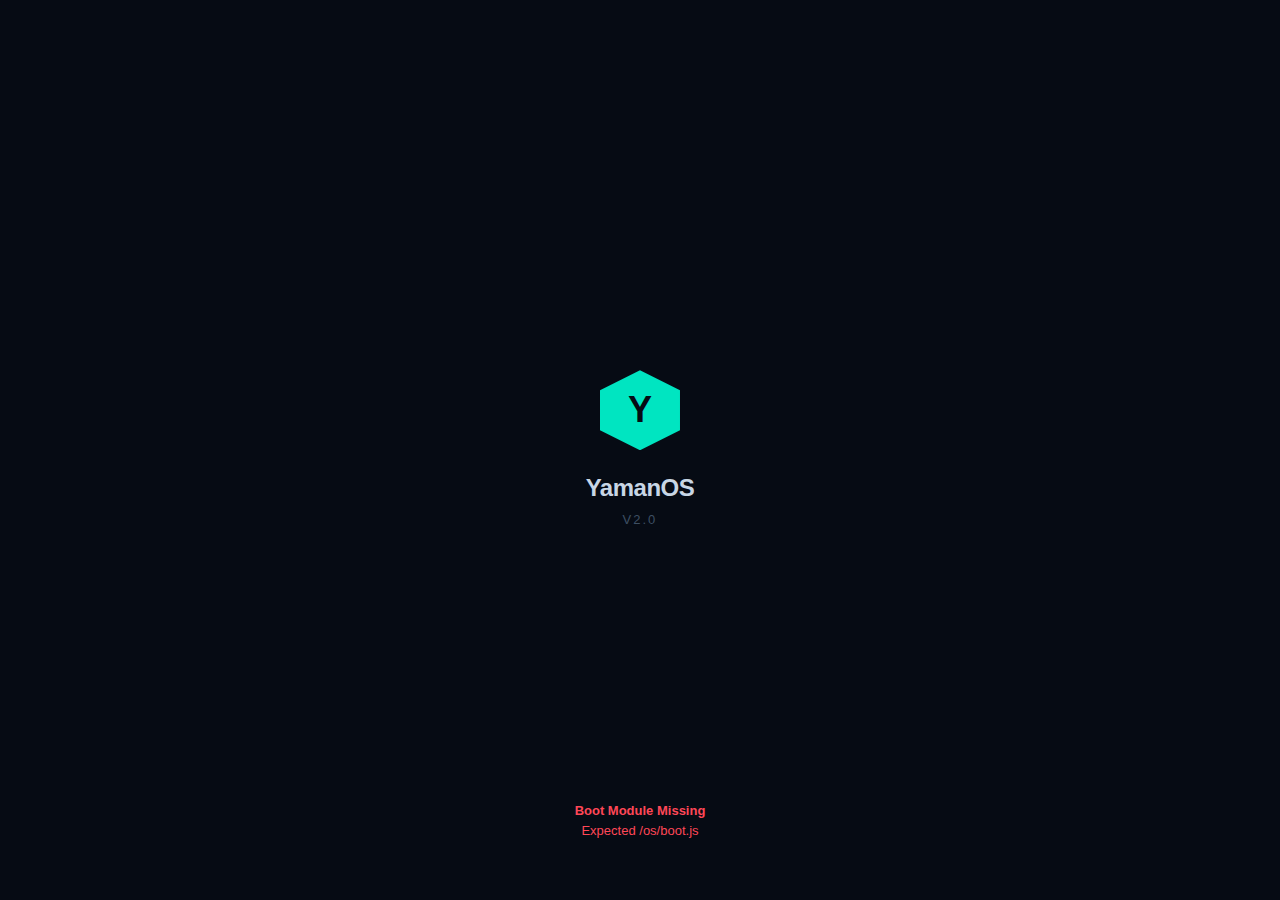
<file: index.html>
<!doctype html>
<html lang="en">

<head>
  <meta charset="UTF-8" />
  <meta name="viewport"
    content="width=device-width, initial-scale=1.0, maximum-scale=1.0, user-scalable=no, viewport-fit=cover" />
  <meta name="description" content="YamanOS — a browser-based mobile OS simulation with touch interaction, apps, and responsive layout." />
  <meta name="theme-color" content="#060b14" />
  <meta name="mobile-web-app-capable" content="yes" />
  <meta name="apple-mobile-web-app-capable" content="yes" />
  <meta name="apple-mobile-web-app-status-bar-style" content="black-translucent" />
  <link rel="icon" href="./favicon.ico" />
  <title>YamanOS v2.0.0</title>

  <!-- v2.0 Design System -->
  <link rel="stylesheet" href="./css/tokens.css?v=v2.0.0" />
  <link rel="stylesheet" href="./css/reset.css?v=v2.0.0" />
  <link rel="stylesheet" href="./css/shell.css?v=v2.0.0" />
  <link rel="stylesheet" href="./css/main.css?v=v2.0.0" />
  <link rel="stylesheet" href="./os/ui/bubbly.css?v=v2.0.0" />
  <link rel="stylesheet" href="./css/memory.css?v=v2.0.0" />
</head>

<body>
  <canvas id="starfield" aria-hidden="true"></canvas>

  <div id="boot" class="boot-screen" aria-live="polite">
    <div class="boot-glow">
      <div class="boot-logo">Y</div>
      <div class="boot-text">YamanOS</div>
      <div class="boot-subtext">v2.0</div>
    </div>
  </div>

  <div id="app" class="app" hidden>
    <div id="app-shell"></div>
  </div>
  <div id="app-windows"></div>

  <script>
    const DEBUG = localStorage.getItem('yamanos_debug') === '1';
    if (DEBUG) {
      window.addEventListener('error', function (event) {
        const msg = event.message || 'Unknown error';
        const src = event.filename || '';
        const line = event.lineno || 0;
        const col = event.colno || 0;
        const err = event.error && event.error.stack ? event.error.stack : '';
        const overlay = document.createElement('div');
        overlay.style.cssText = 'position:fixed;inset:0;background:rgba(6,11,20,0.95);color:var(--danger,#ff4757);padding:20px;font-family:monospace;z-index:99999;overflow:auto;';
        overlay.innerHTML = '<h2>Uncaught Error</h2>' +
          '<p><strong>' + msg.replace(/</g, '&lt;').replace(/>/g, '&gt;') + '</strong></p>' +
          '<p>Source: ' + src + ' (' + line + ':' + col + ')</p>' +
          '<pre>' + String(err).replace(/</g, '&lt;').replace(/>/g, '&gt;') + '</pre>';
        document.body.appendChild(overlay);
      });
    }
  </script>

  <script>
    setTimeout(function () {
      if (!window.__YAMANOS_BOOTED__) {
        var bootScreen = document.getElementById('boot');
        if (bootScreen) {
          var errDiv = document.createElement('div');
          errDiv.style.cssText = 'position:absolute;bottom:60px;width:100%;text-align:center;color:#ff4757;font-size:13px;padding:0 20px;line-height:1.4;';
          errDiv.innerHTML = '<strong>Boot Timeout</strong><br>Module loading error. Check browser console.';
          bootScreen.appendChild(errDiv);
        }
      }
    }, 12000);
  </script>

  <script type="module">
    (async () => {
      try {
        await import('./os/boot.js?v=v2.0.0');
      } catch (e) {
        console.error('[BOOT] Failed to load boot module', e);
        var bootScreen = document.getElementById('boot');
        if (bootScreen) {
          var errDiv = document.createElement('div');
          errDiv.style.cssText = 'position:absolute;bottom:60px;width:100%;text-align:center;color:#ff4757;font-size:13px;padding:0 20px;';
          errDiv.innerHTML = '<strong>Boot Module Missing</strong><br>Expected /os/boot.js';
          bootScreen.appendChild(errDiv);
        }
      }
    })();
  </script>
</body>

</html>
</file>
<file: css/tokens.css>
/* ============================================================
   YamanOS v2.0 — Design Tokens
   Derived from YancoHub's Cinematic Cosmic Glassmorphism
   ============================================================ */

:root {
  /* ── Backgrounds ── */
  --bg:          #060b14;
  --bg-card:     rgba(8, 18, 32, 0.85);
  --bg-glass:    rgba(0, 229, 193, 0.04);
  --bg-panel:    rgba(8, 15, 28, 0.95);
  --bg-surface:  #0c1628;
  --bg-elevated: #111e36;

  /* ── Accent (Teal) ── */
  --accent:        #00e5c1;
  --accent-dim:    rgba(0, 229, 193, 0.25);
  --accent-glow:   rgba(0, 229, 193, 0.35);
  --accent-bright: #33ffdd;
  --accent-bg:     rgba(0, 229, 193, 0.08);
  --accent-subtle: rgba(0, 229, 193, 0.04);

  /* ── Text Hierarchy ── */
  --text-bright: #c8d6e5;
  --text:        #8a9bb0;
  --text-dim:    #3d4f63;

  /* ── Semantic Colors ── */
  --danger:    #ff4757;
  --success:   #2ed573;
  --warning:   #ffa502;
  --gold:      #ffc800;
  --gold-dim:  rgba(255, 200, 0, 0.1);
  --info:      #0a84ff;

  /* ── Border ── */
  --border:       rgba(255, 255, 255, 0.06);
  --border-accent: rgba(0, 229, 193, 0.08);
  --border-light: rgba(255, 255, 255, 0.1);

  /* ── Radius ── */
  --radius-xs:  4px;
  --radius-sm:  6px;
  --radius-md:  12px;
  --radius-lg:  16px;
  --radius-xl:  20px;
  --radius-pill: 999px;

  /* ── Shadows & Glows ── */
  --glow-sm:   0 0 15px rgba(0, 229, 193, 0.15), 0 0 30px rgba(0, 229, 193, 0.05);
  --glow-md:   0 0 30px rgba(0, 229, 193, 0.12), 0 8px 32px rgba(0, 0, 0, 0.4);
  --glow-lg:   0 0 60px rgba(0, 229, 193, 0.08), 0 20px 60px rgba(0, 0, 0, 0.5);
  --shadow-sm: 0 2px 8px rgba(0, 0, 0, 0.3);
  --shadow-md: 0 4px 16px rgba(0, 0, 0, 0.4);
  --shadow-lg: 0 8px 32px rgba(0, 0, 0, 0.5);

  /* ── Transitions ── */
  --ease-out:   cubic-bezier(0.4, 0, 0.2, 1);
  --ease-spring: cubic-bezier(0.34, 1.56, 0.64, 1);
  --transition-fast:   0.15s var(--ease-out);
  --transition-normal: 0.3s var(--ease-out);
  --transition-slow:   0.5s var(--ease-out);
  --transition-spring: 0.55s var(--ease-spring);

  /* ── Typography ── */
  --font-sans:  'Inter', -apple-system, BlinkMacSystemFont, 'Segoe UI', sans-serif;
  --font-mono:  'JetBrains Mono', 'Fira Code', 'Consolas', monospace;
  --font-xs:    11px;
  --font-sm:    13px;
  --font-base:  14px;
  --font-md:    16px;
  --font-lg:    18px;
  --font-xl:    24px;
  --font-xxl:   28px;

  /* ── Z-Index Scale ── */
  --z-wallpaper:   0;
  --z-particles:   1;
  --z-grid:        10;
  --z-dock:        100;
  --z-statusbar:   200;
  --z-window:      300;
  --z-overlay:     400;
  --z-modal:       500;
  --z-context:     600;
  --z-search:      700;
  --z-toast:       800;
  --z-boot:        900;
  --z-fatal:       1000;

  /* ── Spacing ── */
  --space-xs:  4px;
  --space-sm:  8px;
  --space-md:  12px;
  --space-lg:  16px;
  --space-xl:  24px;
  --space-xxl: 32px;

  /* ── Glass ── */
  --glass-blur:   blur(20px);
  --glass-blur-sm: blur(12px);
  --glass-blur-lg: blur(32px);

  /* ── Hex Icon ── */
  --hex-clip: polygon(50% 0%, 100% 25%, 100% 75%, 50% 100%, 0% 75%, 0% 25%);
  --hex-size: 64px;
  --hex-gap:  14px;

  /* ── Legacy Aliases (v1.0 compat) ── */
  --glass-bg: rgba(255, 255, 255, 0.1);
  --glass-border: rgba(255, 255, 255, 0.2);
  --glass-surface-1: rgba(255, 255, 255, 0.1);
  --glass-surface-2: rgba(20, 30, 40, 0.55);
  --glass-surface-3: rgba(10, 15, 25, 0.75);
  --glow-blue: #3ec8ff;
  --glow-teal: var(--accent);
  --glow-purple: #6b5cff;
  --text-primary: var(--text-bright);
  --text-muted: var(--text);
  --surface-text: var(--text-bright);
  --surface-muted: var(--text);
  --border-medium: var(--border);

  /* ── iOS Safe Areas ── */
  --safe-top:    env(safe-area-inset-top, 0px);
  --safe-right:  env(safe-area-inset-right, 0px);
  --safe-bottom: env(safe-area-inset-bottom, 0px);
  --safe-left:   env(safe-area-inset-left, 0px);

  /* ── Viewport fix (set by JS for iOS) ── */
  --vh: 1vh;
}

/* ── Scrollbar Styling ── */
* {
  scrollbar-width: thin;
  scrollbar-color: rgba(0, 229, 193, 0.15) transparent;
}

::-webkit-scrollbar { width: 5px; height: 5px; }
::-webkit-scrollbar-track { background: transparent; }
::-webkit-scrollbar-thumb { background: rgba(0, 229, 193, 0.15); border-radius: 3px; }
::-webkit-scrollbar-thumb:hover { background: rgba(0, 229, 193, 0.3); }

/* ── Focus Accessibility ── */
*:focus-visible {
  outline: 2px solid rgba(0, 229, 193, 0.5);
  outline-offset: 2px;
}

/* ── Reduced Motion ── */
@media (prefers-reduced-motion: reduce) {
  *, *::before, *::after {
    animation-duration: 0.01ms !important;
    animation-iteration-count: 1 !important;
    transition-duration: 0.01ms !important;
  }
}
</file>
<file: css/shell.css>
/* ============================================================
   YamanOS v2.0 — Shell CSS
   Boot screen, status bar, dock, app grid, windows, overlays
   Cosmic Glass theme derived from YancoHub design language
   ============================================================ */

/* ── Starfield Canvas ── */
#starfield {
  position: fixed;
  inset: 0;
  z-index: var(--z-wallpaper);
  pointer-events: none;
}

/* ── Boot Screen (overrides main.css legacy) ── */
.boot-screen {
  position: fixed;
  inset: 0;
  z-index: 9999;
  display: flex;
  align-items: center;
  justify-content: center;
  background: var(--bg);
}

/* Override old main.css .boot-screen grid layout */
div.boot-screen {
  display: flex;
  background: var(--bg);
}

.boot-glow {
  text-align: center;
  padding: 32px 48px;
  border-radius: 16px;
  background: transparent;
  border: none;
  box-shadow: none;
  backdrop-filter: none;
  -webkit-backdrop-filter: none;
  animation: bootFadeIn 1.2s var(--ease-out) both;
}

/* Override old main.css .boot-glow */
div.boot-screen .boot-glow {
  background: transparent;
  border: none;
  box-shadow: none;
}

.boot-logo {
  width: 80px;
  height: 80px;
  margin: 0 auto 20px;
  display: flex;
  align-items: center;
  justify-content: center;
  font-size: 36px;
  font-weight: 800;
  font-family: var(--font-sans);
  color: var(--bg);
  background: var(--accent);
  clip-path: var(--hex-clip);
  animation: bootPulse 2s ease-in-out infinite;
}

.boot-text {
  font-size: var(--font-xl);
  font-weight: 700;
  color: var(--text-bright);
  letter-spacing: -0.02em;
  text-transform: none;
  text-shadow: none;
}

div.boot-screen .boot-text {
  font-size: var(--font-xl);
  text-transform: none;
  text-shadow: none;
}

.boot-subtext {
  font-size: var(--font-sm);
  color: var(--text-dim);
  margin-top: var(--space-xs);
  letter-spacing: 2px;
  text-transform: uppercase;
}

.boot-status {
  position: absolute;
  bottom: 20px;
  width: 100%;
  text-align: center;
  color: var(--text-dim);
  font-size: var(--font-xs);
}

@keyframes bootFadeIn {
  from { opacity: 0; transform: scale(0.9) translateY(10px); }
  to   { opacity: 1; transform: scale(1) translateY(0); }
}

@keyframes bootPulse {
  0%, 100% { box-shadow: 0 0 20px rgba(0, 229, 193, 0.3); }
  50%      { box-shadow: 0 0 40px rgba(0, 229, 193, 0.5), 0 0 80px rgba(0, 229, 193, 0.15); }
}

/* ── App Shell ── */
#app-shell {
  position: fixed;
  inset: 0;
  z-index: var(--z-grid);
  overflow: hidden;
  background-size: cover;
  background-position: center;
}

.app {
  position: fixed;
  inset: 0;
}

/* ── Status Bar ── */
.status-bar {
  position: absolute;
  top: 0;
  left: 0;
  right: 0;
  height: calc(44px + var(--safe-top));
  padding: var(--safe-top) var(--space-xl) 0;
  display: flex;
  align-items: center;
  justify-content: space-between;
  z-index: var(--z-statusbar);
  font-size: 15px;
  font-weight: 600;
  color: var(--text-bright);
  pointer-events: none;
  background: linear-gradient(180deg, rgba(6, 11, 20, 0.6) 0%, transparent 100%);
  -webkit-backdrop-filter: blur(8px);
  backdrop-filter: blur(8px);
}

.sb-time {
  font-variant-numeric: tabular-nums;
}

/* ── App Grid ── */
.m-grid-container {
  position: absolute;
  inset: 0;
  top: calc(44px + var(--safe-top));
  bottom: calc(80px + var(--safe-bottom));
  overflow: hidden;
}

.m-grid-pages {
  display: flex;
  height: 100%;
  will-change: transform;
}

.m-grid-page {
  flex: 0 0 100%;
  display: grid;
  grid-template-columns: repeat(4, 1fr);
  grid-auto-rows: min-content;
  gap: var(--hex-gap);
  padding: var(--space-lg) var(--space-lg) var(--space-xl);
  align-content: start;
  justify-items: center;
}

/* ── Page Dots ── */
.m-grid-dots {
  position: absolute;
  bottom: calc(84px + var(--safe-bottom));
  left: 0;
  right: 0;
  display: flex;
  justify-content: center;
  gap: 6px;
  z-index: var(--z-grid);
  pointer-events: none;
}

.m-grid-dot {
  width: 6px;
  height: 6px;
  border-radius: var(--radius-pill);
  background: var(--text-dim);
  transition: all var(--transition-fast);
}

.m-grid-dot.active {
  background: var(--accent);
  width: 18px;
  box-shadow: 0 0 8px rgba(0, 229, 193, 0.4);
}

/* ── Hex App Icon ── */
.m-app-item,
.app-icon {
  display: flex;
  flex-direction: column;
  align-items: center;
  gap: 6px;
  cursor: pointer;
  -webkit-tap-highlight-color: transparent;
  transition: transform var(--transition-fast);
}

.m-app-item:active,
.app-icon:active {
  transform: scale(0.9);
}

.hex-icon {
  width: var(--hex-size);
  height: var(--hex-size);
  clip-path: var(--hex-clip);
  display: flex;
  align-items: center;
  justify-content: center;
  font-size: 28px;
  background: var(--bg-card);
  border: none;
  position: relative;
  transition: all var(--transition-normal);
  overflow: hidden;
  cursor: pointer;
}

/* Hex glow border effect via pseudo-element */
.hex-icon::before {
  content: '';
  position: absolute;
  inset: -2px;
  clip-path: var(--hex-clip);
  background: linear-gradient(135deg, rgba(0, 229, 193, 0.15), rgba(0, 229, 193, 0.05));
  z-index: -1;
}

.hex-icon:hover::before,
.hex-icon:active::before {
  background: linear-gradient(135deg, rgba(0, 229, 193, 0.3), rgba(0, 229, 193, 0.1));
}

.hex-icon:active {
  transform: scale(0.92);
}

/* Inner content — fills the hex, clips to hex shape */
.hex-icon-content {
  width: 100%;
  height: 100%;
  position: relative;
  overflow: hidden;
  display: flex;
  align-items: center;
  justify-content: center;
}

.hex-icon img {
  width: 32px;
  height: 32px;
  border-radius: var(--radius-sm);
  object-fit: cover;
}

/* ── Hex App-Specific Backgrounds ── */
.app-icon-settings .hex-icon-content { background: linear-gradient(145deg, #1a2a4a, #0d1b36); }
.app-icon-browser .hex-icon-content { background: linear-gradient(145deg, #0a1e3d, #061430); }
.app-icon-weather .hex-icon-content { background: linear-gradient(to top, #0a3d6b, #1a6fa0); }
.app-icon-notes .hex-icon-content { background: linear-gradient(145deg, #3d2e1a, #261c0f); }
.app-icon-files .hex-icon-content,
.app-icon-folder .hex-icon-content { background: linear-gradient(145deg, #0d2240, #061830); }
.app-icon-calculator .hex-icon-content { background: linear-gradient(145deg, #1a1a2e, #0a0a14); }
.app-icon-photos .hex-icon-content { background: linear-gradient(145deg, #1a2040, #0d1428); }
.app-icon-maps .hex-icon-content { background: linear-gradient(145deg, #0d3328, #081e18); }
.app-icon-clock .hex-icon-content { background: radial-gradient(circle, #111e36, #0a1020); }
.app-icon-calendar .hex-icon-content,
.app-icon-date .hex-icon-content { background: linear-gradient(145deg, #0c1628, #081321); }

/* Game hex backgrounds */
.app-icon-snake .hex-icon-content { --game-accent: rgba(40,255,170,0.35); }
.app-icon-memory .hex-icon-content { --game-accent: rgba(120,190,255,0.35); }
.app-icon-tictactoe .hex-icon-content { --game-accent: rgba(255,120,210,0.35); }
.app-icon-minesweeper .hex-icon-content { --game-accent: rgba(255,200,110,0.35); }
.app-icon-solitaire .hex-icon-content { --game-accent: rgba(255,90,120,0.35); }
.app-icon-spider-solitaire .hex-icon-content { --game-accent: rgba(255,70,90,0.35); }
.app-icon-mahjong .hex-icon-content { --game-accent: rgba(120,255,200,0.35); }
.app-icon-tarneeb .hex-icon-content { --game-accent: rgba(100,120,255,0.35); }
.app-icon-trix .hex-icon-content { --game-accent: rgba(180,80,255,0.35); }

.hex-icon-label {
  font-size: var(--font-xs);
  color: var(--text);
  text-align: center;
  max-width: calc(var(--hex-size) + 8px);
  overflow: hidden;
  text-overflow: ellipsis;
  white-space: nowrap;
  text-shadow: 0 1px 4px rgba(0, 0, 0, 0.6);
}

/* ── Dock ── */
.mobile-dock,
.m-dock {
  position: absolute;
  bottom: 0;
  left: 0;
  right: 0;
  height: calc(80px + var(--safe-bottom));
  padding: var(--space-sm) var(--space-lg) var(--safe-bottom);
  display: flex;
  align-items: center;
  justify-content: center;
  gap: var(--space-lg);
  z-index: var(--z-dock);
  background: var(--bg-panel);
  -webkit-backdrop-filter: var(--glass-blur);
  backdrop-filter: var(--glass-blur);
  border-top: 1px solid var(--border-accent);
}

/* Dock icon containers */
.m-dock-item {
  width: 56px;
  height: 56px;
  display: flex;
  align-items: center;
  justify-content: center;
  cursor: pointer;
  transition: transform 0.2s;
}

.m-dock-item:active {
  transform: scale(0.88);
}

/* Hex icons inside dock fill the container */
.m-dock-item .hex-icon,
.m-dock-item .app-icon-inner {
  width: 100% !important;
  height: 100% !important;
}

.dock-item {
  display: flex;
  flex-direction: column;
  align-items: center;
  gap: 2px;
  position: relative;
}

.dock-icon:not(.m-dock-item) {
  width: 52px;
  height: 52px;
  clip-path: var(--hex-clip);
  display: flex;
  align-items: center;
  justify-content: center;
  font-size: 24px;
  background: var(--bg-card);
  transition: transform var(--transition-spring);
  position: relative;
}

.dock-icon:not(.m-dock-item)::before {
  content: '';
  position: absolute;
  inset: -1px;
  clip-path: var(--hex-clip);
  background: linear-gradient(135deg, rgba(0, 229, 193, 0.12), rgba(0, 229, 193, 0.03));
  z-index: -1;
}

.dock-item:active .dock-icon:not(.m-dock-item) {
  transform: scale(0.88);
}

/* Active dot under dock icon */
.dock-active-dot {
  width: 4px;
  height: 4px;
  border-radius: var(--radius-pill);
  background: var(--accent);
  box-shadow: 0 0 6px rgba(0, 229, 193, 0.5);
}

/* ── Home Bar ── */
.home-bar {
  position: absolute;
  bottom: calc(var(--safe-bottom) + 4px);
  left: 50%;
  transform: translateX(-50%);
  width: 134px;
  height: 5px;
  border-radius: var(--radius-pill);
  background: rgba(255, 255, 255, 0.3);
  z-index: calc(var(--z-dock) + 1);
  cursor: pointer;
}

/* ── App Windows ── */
#app-windows {
  position: fixed;
  inset: 0;
  z-index: var(--z-window);
  pointer-events: none;
}

#app-windows > * {
  pointer-events: auto;
}

/* ── Glass Chrome (unified app wrapper) ── */
.glass-chrome {
  position: fixed;
  inset: 0;
  z-index: var(--z-window);
  display: flex;
  flex-direction: column;
  animation: appSlideIn 0.35s var(--ease-spring) both;
}

.glass-chrome-header {
  flex: 0 0 auto;
  display: flex;
  align-items: center;
  justify-content: space-between;
  padding: calc(env(safe-area-inset-top, 0px) + 6px) 16px 6px;
  min-height: calc(40px + env(safe-area-inset-top, 0px));
  background: rgba(6, 11, 20, 0.85);
  -webkit-backdrop-filter: blur(24px) saturate(1.4);
  backdrop-filter: blur(24px) saturate(1.4);
  border-bottom: 1px solid rgba(0, 229, 193, 0.12);
  z-index: 10;
}

.glass-chrome-title {
  font-size: 14px;
  font-weight: 600;
  letter-spacing: 0.06em;
  text-transform: uppercase;
  color: var(--text);
}

.glass-chrome-close {
  width: 30px;
  height: 30px;
  border: 1px solid rgba(0, 229, 193, 0.2);
  border-radius: 50%;
  background: rgba(0, 229, 193, 0.08);
  color: var(--accent);
  font-size: 14px;
  display: grid;
  place-items: center;
  cursor: pointer;
  transition: background var(--transition-fast), border-color var(--transition-fast), transform var(--transition-fast);
}

.glass-chrome-close:hover,
.glass-chrome-close:active {
  background: rgba(255, 80, 80, 0.2);
  border-color: rgba(255, 80, 80, 0.5);
  color: #ff8080;
  transform: scale(1.08);
}

/* App window fills remaining space below glass chrome header */
.glass-chrome .app-window {
  position: relative;
  flex: 1;
  min-height: 0;
  z-index: 1;
  overflow: hidden;
  background: var(--bg);
  color: var(--text-bright);
  font-family: var(--font-sans);
}

/* Hide app-internal headers when wrapped in glass chrome */
.glass-chrome .clock-header,
.glass-chrome .calc-header,
.glass-chrome .ys-header,
.glass-chrome .bb-header,
.glass-chrome .snake-header,
.glass-chrome .ttt-header,
.glass-chrome .ms-header,
.glass-chrome .sol-header,
.glass-chrome .mj-header,
.glass-chrome .yf-header,
.glass-chrome .notes-header,
.glass-chrome .memory-header {
  display: none !important;
}

/* Standalone app-window fallback (when no glass-chrome wrapper) */
.app-window:not(.glass-chrome .app-window) {
  position: fixed;
  inset: 0;
  z-index: var(--z-window);
  background: var(--bg);
  color: var(--text-bright);
  font-family: var(--font-sans);
  overflow: hidden;
}

@keyframes appSlideIn {
  from {
    opacity: 0;
    transform: scale(0.92) translateY(20px);
  }
  to {
    opacity: 1;
    transform: scale(1) translateY(0);
  }
}

/* ── Rich Animated App Icons ── */
.phosphor-wrap {
  width: 88%;
  height: 88%;
  display: flex;
  align-items: center;
  justify-content: center;
}

.phosphor-wrap svg {
  width: 100%;
  height: 100%;
}

/* Gear spin animation */
.gear-spin {
  animation: gearSpin 12s linear infinite;
  transform-origin: 34px 28.5px;
}
@keyframes gearSpin {
  from { transform: rotate(0deg); }
  to { transform: rotate(360deg); }
}

/* Globe ring orbit */
.globe-ring {
  animation: ringOrbit 6s ease-in-out infinite;
  transform-origin: 32px 32px;
}
@keyframes ringOrbit {
  0%, 100% { transform: rotate(-20deg); opacity: 0.5; }
  50% { transform: rotate(-25deg); opacity: 0.8; }
}

/* Sun pulse */
.sun-pulse {
  animation: sunPulse 3s ease-in-out infinite;
}
@keyframes sunPulse {
  0%, 100% { opacity: 0.7; }
  50% { opacity: 1; }
}

/* Sun rays spin */
.sun-spin {
  animation: sunRaysSpin 20s linear infinite;
}
@keyframes sunRaysSpin {
  from { transform: rotate(0deg); }
  to { transform: rotate(360deg); }
}

/* Cloud float */
.cloud-float {
  animation: cloudFloat 4s ease-in-out infinite;
}
@keyframes cloudFloat {
  0%, 100% { transform: translateX(0); }
  50% { transform: translateX(2px); }
}

/* Map pin bounce */
.pin-bounce {
  animation: pinBounce 2s ease-in-out infinite;
}
@keyframes pinBounce {
  0%, 100% { transform: translateY(0); }
  50% { transform: translateY(-2px); }
}

/* ── Smart Search (v2 glass pill) ── */
.m-search-container {
  position: absolute;
  top: calc(env(safe-area-inset-top, 0px) + 12px);
  left: 50%;
  transform: translateX(-50%);
  width: min(92vw, 620px);
  max-width: calc(100% - 32px);
  height: 48px;
  z-index: var(--z-search, 1150);
  pointer-events: none;
}

.m-search-input {
  width: 100%;
  height: 100%;
  pointer-events: auto;
  border-radius: var(--radius-pill);
  border: 1px solid rgba(0, 229, 193, 0.12);
  background: rgba(6, 11, 20, 0.6);
  -webkit-backdrop-filter: blur(20px) saturate(1.3);
  backdrop-filter: blur(20px) saturate(1.3);
  padding: 0 20px;
  color: var(--text-bright);
  font-size: 15px;
  font-family: var(--font-sans);
  box-shadow: 0 4px 16px rgba(0, 0, 0, 0.2), inset 0 1px 0 rgba(255, 255, 255, 0.04);
  transition: border-color var(--transition-fast), box-shadow var(--transition-fast), background var(--transition-fast);
  outline: none;
}

.m-search-input::placeholder {
  color: rgba(200, 220, 240, 0.4);
  font-weight: 400;
}

.m-search-input:focus {
  background: rgba(6, 11, 20, 0.8);
  border-color: rgba(0, 229, 193, 0.3);
  box-shadow: 0 0 0 3px rgba(0, 229, 193, 0.06), 0 8px 24px rgba(0, 0, 0, 0.3), 0 0 20px rgba(0, 229, 193, 0.05);
}

/* Hide search when in-app */
body.in-app .m-search-container {
  opacity: 0 !important;
  pointer-events: none !important;
}

.search-input::placeholder {
  color: var(--text-dim);
}

/* ── Context Menu ── */
.context-menu,
.ctx-menu {
  position: fixed;
  z-index: var(--z-context);
  min-width: 180px;
  padding: var(--space-sm);
  background: var(--bg-panel);
  -webkit-backdrop-filter: var(--glass-blur);
  backdrop-filter: var(--glass-blur);
  border: 1px solid var(--border-accent);
  border-radius: var(--radius-md);
  box-shadow: var(--glow-md);
  animation: ctxMenuIn 0.15s var(--ease-out) both;
}

@keyframes ctxMenuIn {
  from { opacity: 0; transform: scale(0.95); }
  to { opacity: 1; transform: scale(1); }
}

.ctx-item {
  display: flex;
  align-items: center;
  gap: var(--space-sm);
  padding: 10px 12px;
  border-radius: var(--radius-sm);
  font-size: var(--font-sm);
  color: var(--text-bright);
  cursor: pointer;
  transition: background var(--transition-fast);
}

.ctx-item:hover,
.ctx-item:active {
  background: var(--accent-bg);
}

.ctx-item.danger {
  color: var(--danger);
}

.ctx-separator {
  height: 1px;
  margin: var(--space-xs) 0;
  background: var(--border);
}

/* ── Hex Folder Icon ── */
.folder-hex {
  cursor: pointer;
}

.folder-glass3d .folder-hex-content {
  position: relative;
  width: 100%;
  height: 100%;
  overflow: hidden;
}

.folder-hex .folder-preview-grid {
  background:
    radial-gradient(120% 120% at var(--fx, 50%) var(--fy, 35%),
      rgba(0, 229, 193, 0.12), rgba(0, 229, 193, 0.03) 50%, rgba(0, 0, 0, 0.1) 100%),
    linear-gradient(180deg, rgba(8, 18, 32, 0.9) 0%, rgba(6, 11, 20, 0.95) 100%);
  border: none;
  border-radius: 0;
}

/* ── Folder Overlay ── */
.folder-overlay {
  position: fixed;
  inset: 0;
  z-index: var(--z-overlay);
  background: rgba(6, 11, 20, 0.85);
  -webkit-backdrop-filter: var(--glass-blur);
  backdrop-filter: var(--glass-blur);
  display: flex;
  align-items: center;
  justify-content: center;
  animation: searchFadeIn 0.2s var(--ease-out) both;
}

.folder-panel {
  width: min(340px, 90vw);
  max-height: 70vh;
  background: var(--bg-card);
  border: 1px solid var(--border-accent);
  border-radius: var(--radius-lg);
  box-shadow: var(--glow-lg);
  overflow: hidden;
}

.folder-header {
  padding: var(--space-lg);
  border-bottom: 1px solid var(--border);
  display: flex;
  align-items: center;
  justify-content: space-between;
}

.folder-title {
  font-size: var(--font-lg);
  font-weight: 600;
  color: var(--text-bright);
}

.folder-grid {
  display: grid;
  grid-template-columns: repeat(3, 1fr);
  gap: var(--space-md);
  padding: var(--space-lg);
  overflow-y: auto;
  max-height: calc(70vh - 60px);
}

/* ── Notification Toast ── */
.toast {
  position: fixed;
  top: calc(var(--safe-top) + 50px);
  left: 50%;
  transform: translateX(-50%);
  z-index: var(--z-toast);
  padding: 12px 24px;
  background: var(--bg-card);
  -webkit-backdrop-filter: var(--glass-blur);
  backdrop-filter: var(--glass-blur);
  border: 1px solid var(--border-accent);
  border-radius: var(--radius-md);
  box-shadow: var(--glow-sm);
  color: var(--text-bright);
  font-size: var(--font-sm);
  animation: toastIn 0.3s var(--ease-spring) both;
}

@keyframes toastIn {
  from { opacity: 0; transform: translateX(-50%) translateY(-20px) scale(0.95); }
  to { opacity: 1; transform: translateX(-50%) translateY(0) scale(1); }
}

/* ── Edit Mode (Jiggle) ── */
.is-editing .m-app-item,
.is-editing .app-icon {
  animation: jiggle 0.3s ease-in-out infinite alternate;
}

@keyframes jiggle {
  0%   { transform: rotate(-1deg); }
  100% { transform: rotate(1deg); }
}

/* ── Landscape Adjustments ── */
@media (orientation: landscape) {
  .m-grid-page {
    grid-template-columns: repeat(6, 1fr);
    padding: var(--space-sm) var(--space-xl);
  }

  .mobile-dock,
  .m-dock {
    height: calc(64px + var(--safe-bottom));
  }

  .m-grid-container {
    bottom: calc(64px + var(--safe-bottom));
  }
}

/* ── Small Phones ── */
@media (max-width: 375px) {
  :root {
    --hex-size: 56px;
    --hex-gap: 10px;
  }

  .m-grid-page {
    padding: var(--space-sm) var(--space-sm);
  }
}
</file>
<file: os/ui/bubbly.css>
/* Bubbly 3D Design System - Deep 3D & Glass */

:root {
    /* Lighting & Materials */
    --glass-surface: rgba(255, 255, 255, 0.15);
    --glass-border: 1px solid rgba(255, 255, 255, 0.3);
    --glass-highlight: rgba(255, 255, 255, 0.5);
    --glass-shadow: rgba(0, 0, 0, 0.2);

    /* Deep 3D Shadows */
    --shadow-layer-1: 0 4px 6px rgba(0, 0, 0, 0.1);
    --shadow-layer-2: 0 10px 15px rgba(0, 0, 0, 0.15);
    --shadow-layer-3: 0 20px 30px rgba(0, 0, 0, 0.2);
    --inner-glow: inset 0 0 12px rgba(255, 255, 255, 0.3), inset 2px 2px 6px rgba(255, 255, 255, 0.4);

    /* Animation Timing */
    --bounce-spring: cubic-bezier(0.34, 1.56, 0.64, 1);
}

/* Base Bubbly Icon Container */
.bubbly-icon {
    position: relative;
    width: 64px;
    height: 64px;
    border-radius: 18px;
    /* Squircle-ish */
    background: linear-gradient(135deg, rgba(255, 255, 255, 0.1), rgba(255, 255, 255, 0.02));
    backdrop-filter: blur(12px);
    -webkit-backdrop-filter: blur(12px);
    border: 1px solid rgba(255, 255, 255, 0.25);
    box-shadow:
        var(--shadow-layer-1),
        var(--shadow-layer-2),
        var(--inner-glow);

    display: flex;
    align-items: center;
    justify-content: center;
    transition: transform 0.3s var(--bounce-spring), box-shadow 0.3s ease;
    transform-style: preserve-3d;
    cursor: pointer;
    overflow: visible;
    /* Needed for 3D elements popping out */
}

/* Rim Light / Bevel Effect */
.bubbly-icon::before {
    content: '';
    position: absolute;
    inset: 0;
    border-radius: 18px;
    padding: 1px;
    background: linear-gradient(135deg, rgba(255, 255, 255, 0.6), rgba(255, 255, 255, 0.1) 50%, rgba(255, 255, 255, 0) 50%, rgba(255, 255, 255, 0.4));
    -webkit-mask: linear-gradient(#fff 0 0) content-box, linear-gradient(#fff 0 0);
    mask: linear-gradient(#fff 0 0) content-box, linear-gradient(#fff 0 0);
    -webkit-mask-composite: xor;
    mask-composite: exclude;
    pointer-events: none;
    z-index: 10;
}

/* Inner Reflection (Gloss) */
.bubbly-icon::after {
    content: '';
    position: absolute;
    top: 2px;
    left: 2px;
    right: 2px;
    height: 30%;
    background: linear-gradient(to bottom, rgba(255, 255, 255, 0.3), rgba(255, 255, 255, 0));
    border-radius: 16px 16px 60% 60% / 12px 12px 8px 8px;
    pointer-events: none;
    opacity: 0.7;
}

.bubbly-icon:hover {
    transform: translateY(-6px) scale(1.05) rotateX(5deg);
    box-shadow:
        0 20px 40px rgba(0, 0, 0, 0.3),
        0 10px 10px rgba(0, 0, 0, 0.15),
        var(--inner-glow);
    z-index: 100;
}

/* Active Press State */
.bubbly-icon:active {
    transform: scale(0.95);
    box-shadow: 0 5px 10px rgba(0, 0, 0, 0.2);
}

/* --- Internal 3D Content (The "Smart" Parts) --- */

.bubbly-icon-content {
    width: 100%;
    height: 100%;
    position: relative;
    border-radius: 18px;
    overflow: hidden;
    transform-style: preserve-3d;
    /* Default Gradient Backgrounds for standard apps */
}

/* === APP SPECIFIC STYLES === */

/* Settings - Metal Gear */
.app-icon-settings .bubbly-icon-content,
.app-icon-settings .hex-icon-content {
    background: linear-gradient(135deg, #4b6cb7, #182848);
    display: flex;
    align-items: center;
    justify-content: center;
}

.icon-gear-3d {
    width: 44px;
    height: 44px;
    position: relative;
    background: conic-gradient(from 0deg, #dadddf, #aeb5b9, #dadddf, #aeb5b9, #dadddf);
    border-radius: 50%;
    box-shadow: 0 4px 8px rgba(0, 0, 0, 0.3);
    display: flex;
    align-items: center;
    justify-content: center;
    animation: spin-slow 10s linear infinite;
    border: 4px solid #8e9eab;
}

.icon-gear-3d::before {
    /* Teeth */
    content: '';
    position: absolute;
    inset: -6px;
    background: repeating-conic-gradient(from 0deg, #aeb5b9 0deg 30deg, transparent 30deg 45deg);
    -webkit-mask: radial-gradient(farthest-side, transparent 65%, black 66%);
    mask: radial-gradient(farthest-side, transparent 65%, black 66%);
    border-radius: 50%;
}

.icon-gear-3d::after {
    /* Inner Hole */
    content: '';
    width: 14px;
    height: 14px;
    background: #182848;
    border-radius: 50%;
    box-shadow: inset 0 2px 4px rgba(0, 0, 0, 0.5);
}

@keyframes spin-slow {
    from {
        transform: rotate(0deg);
    }

    to {
        transform: rotate(360deg);
    }
}

/* Browser - 3D Globe */
.app-icon-browser .bubbly-icon-content,
.app-icon-browser .hex-icon-content {
    background: linear-gradient(135deg, #00c6ff, #0072ff);
    display: flex;
    align-items: center;
    justify-content: center;
    position: relative;
    overflow: hidden;
}

.icon-globe-grid {
    width: 80%;
    height: 80%;
    border-radius: 50%;
    border: 2px solid rgba(255, 255, 255, 0.6);
    /* High contrast border */
    background:
        radial-gradient(circle at 30% 30%, rgba(255, 255, 255, 0.9), transparent 40%),
        repeating-linear-gradient(0deg, transparent, transparent 10%, rgba(255, 255, 255, 0.4) 11%),
        repeating-linear-gradient(90deg, transparent, transparent 10%, rgba(255, 255, 255, 0.4) 11%);
    box-shadow:
        inset 0 0 20px rgba(0, 0, 255, 0.6),
        0 5px 15px rgba(0, 0, 0, 0.3);
    transform: rotate(-15deg);
    animation: float-globe 4s ease-in-out infinite;
}

.icon-globe-ring {
    position: absolute;
    width: 110%;
    height: 15%;
    border: 3px solid rgba(255, 255, 255, 0.8);
    /* High contrast ring */
    border-radius: 50%;
    top: 50%;
    left: 50%;
    transform: translate(-50%, -50%) rotateX(70deg) rotateY(15deg);
    box-shadow: 0 0 10px rgba(255, 255, 255, 0.5);
}

@keyframes float-globe {

    0%,
    100% {
        transform: rotate(-15deg) translateY(0);
    }

    50% {
        transform: rotate(-15deg) translateY(-3%);
    }
}

/* FILES (Blue Glass Folder) - Max Visibility */
.app-icon-files .bubbly-icon-content,
.app-icon-folder .bubbly-icon-content,
.app-icon-files .hex-icon-content,
.app-icon-folder .hex-icon-content {
    background: linear-gradient(135deg, #2980b9, #6dd5fa);
    display: flex;
    align-items: center;
    justify-content: center;
    position: relative;
    perspective: 200px;
    transform-style: preserve-3d;
}

.icon-folder-back {
    position: absolute;
    top: 25%;
    width: 70%;
    height: 55%;
    background: rgba(255, 255, 255, 0.5);
    border-radius: 8% 8% 0 0;
    border: 2px solid rgba(255, 255, 255, 0.8);
    z-index: 1;
}

.icon-folder-paper {
    position: absolute;
    top: 15%;
    left: 30%;
    width: 50%;
    height: 50%;
    background: #fff;
    border-radius: 2px;
    box-shadow: 0 2px 4px rgba(0, 0, 0, 0.3);
    transform: rotate(-5deg);
    z-index: 2;
}

.icon-folder-front {
    position: absolute;
    top: 40%;
    width: 75%;
    height: 45%;
    background: linear-gradient(to bottom, rgba(255, 255, 255, 0.9), rgba(255, 255, 255, 0.5));
    backdrop-filter: blur(4px);
    -webkit-backdrop-filter: blur(4px);
    border-radius: 0 0 8% 8%;
    border-top: 2px solid #fff;
    border-bottom: 1px solid rgba(255, 255, 255, 0.6);
    transform-origin: bottom;
    transform: rotateX(15deg);
    box-shadow: 0 -2px 8px rgba(0, 0, 0, 0.2);
    z-index: 3;
}

/* CALCULATOR — Icon fit hardened (no bottom cut) */
.app-icon-calculator .bubbly-icon-content,
.app-icon-calculator .hex-icon-content{
    background: linear-gradient(135deg, #2d3436, #000000);
    display:flex;
    flex-direction:column;
    /* Percent padding + percent gaps can overflow on some tile aspect ratios.
       Use a tighter, safer budget. */
    /* Use px here to avoid percent-based overflow in some grid tiles */
    padding: 7px;
    gap: 6px;
    box-sizing: border-box;
    min-height: 0;
}

.icon-calc-display{
    flex: 0 0 22%;
    min-height: 0;
    background: rgba(0,0,0,0.55);
    border: 1px solid rgba(255,255,255,0.12);
    border-radius: 10px;
    box-shadow: inset 0 1px 3px rgba(0, 0, 0, 0.8);
    display:flex;
    align-items:center;
    justify-content:flex-end;
    padding: 0 10%;
    color:#fff;
    font-size: 0.62em;
    font-family: ui-monospace, SFMono-Regular, Menlo, Monaco, Consolas, "Liberation Mono", monospace;
    font-weight: 800;
    letter-spacing: 0.02em;
}

.icon-calc-grid{
    flex: 1 1 auto;
    min-height: 0;
    display:grid;
    grid-template-columns: repeat(4, minmax(0, 1fr));
    grid-template-rows: repeat(5, minmax(0, 1fr));
    /* % gaps can add up to overflow; keep it predictable */
    gap: 5px;
}

.icon-calc-btn{
    background: rgba(255, 255, 255, 0.28);
    border-radius: 999px;
    display:flex;
    align-items:center;
    justify-content:center;
    font-size: 0.38em;
    color:#fff;
    font-weight: 900;
    box-shadow:
      inset 0 1px 0 rgba(255,255,255,0.22),
      0 6px 14px rgba(0,0,0,0.35);
}

.icon-calc-btn.orange{ background: linear-gradient(180deg, #ffb340, #ff8f00); }
.icon-calc-btn.grey{ background: linear-gradient(180deg, #cfcfcf, #9a9a9a); color:#101010; }

.icon-calc-btn.zero{
    grid-column: span 2;
    border-radius: 999px;
    justify-content:flex-start;
    padding-left: 22%;
}


/* WEATHER - Distinct Elements */
.app-icon-weather .bubbly-icon-content,
.app-icon-weather .hex-icon-content {
    background: linear-gradient(to top, #4facfe, #00f2fe);
    position: relative;
    overflow: hidden;
}

.icon-sun {
    position: absolute;
    top: -10%;
    right: -10%;
    width: 60%;
    height: 60%;
    background: radial-gradient(circle, #ffd200, #f7971e);
    border-radius: 50%;
    box-shadow: 0 0 20px rgba(255, 210, 0, 0.8);
    animation: sun-pulse 3s ease-in-out infinite;
    z-index: 1;
}

.icon-cloud {
    position: absolute;
    bottom: 15%;
    left: 10%;
    width: 70%;
    height: 40%;
    background: #fff;
    border-radius: 50px;
    opacity: 1;
    filter: drop-shadow(0 4px 6px rgba(0, 0, 0, 0.2));
    animation: cloud-float 6s ease-in-out infinite;
    z-index: 2;
}

.icon-cloud::before,
.icon-cloud::after {
    content: '';
    position: absolute;
    background: #fff;
    border-radius: 50%;
}

.icon-cloud::before {
    width: 50%;
    height: 90%;
    top: -60%;
    left: 15%;
}

.icon-cloud::after {
    width: 40%;
    height: 70%;
    top: -40%;
    left: 55%;
}

@keyframes sun-pulse {

    0%,
    100% {
        transform: scale(1);
        opacity: 1;
    }

    50% {
        transform: scale(1.1);
        opacity: 1;
    }
}

@keyframes cloud-float {

    0%,
    100% {
        transform: translateX(0);
    }

    50% {
        transform: translateX(5%);
    }
}

/* CLOCK - Mobile Optimized & Visible Markings */
.app-icon-clock .bubbly-icon-content,
.app-icon-clock .hex-icon-content {
    background: radial-gradient(circle, #232526, #414345);
    display: flex;
    justify-content: center;
    align-items: center;
}

.smart-clock-face {
    width: 90%;
    height: 90%;
    border-radius: 50%;
    background: radial-gradient(circle, #222, #000);
    border: 2px solid rgba(255, 255, 255, 0.5);
    box-shadow: inset 0 0 10px rgba(0, 0, 0, 0.8);
    position: relative;
}

/* Visible Cardinal Markings */
.smart-clock-face::after {
    content: '';
    position: absolute;
    top: 5%;
    bottom: 5%;
    left: 50%;
    width: 2px;
    background: linear-gradient(to bottom, #fff 15%, transparent 15%, transparent 85%, #fff 85%);
    transform: translateX(-50%);
    opacity: 0.8;
}

.smart-clock-face::before {
    content: '';
    position: absolute;
    left: 5%;
    right: 5%;
    top: 50%;
    height: 2px;
    background: linear-gradient(to right, #fff 15%, transparent 15%, transparent 85%, #fff 85%);
    transform: translateY(-50%);
    opacity: 0.8;
}

.smart-clock-dot {
    position: absolute;
    top: 50%;
    left: 50%;
    transform: translate(-50%, -50%);
    width: 10%;
    height: 10%;
    background: #ff3b30;
    border-radius: 50%;
    z-index: 10;
    box-shadow: 0 1px 2px rgba(0, 0, 0, 0.5);
}

.smart-clock-hand {
    position: absolute;
    bottom: 50%;
    left: 50%;
    transform-origin: bottom center;
    border-radius: 2px;
    box-shadow: 0 1px 3px rgba(0, 0, 0, 0.5);
}

.smart-clock-hour {
    background: #fff;
    width: 8%;
    height: 28%;
    z-index: 5;
}

.smart-clock-minute {
    background: #ccc;
    width: 5%;
    height: 38%;
    z-index: 6;
}

.smart-clock-second {
    background: #ff3b30;
    width: 2%;
    height: 42%;
    z-index: 7;
}

/* NOTES - Solid Paper Stack */
.app-icon-notes .bubbly-icon-content,
.app-icon-notes .hex-icon-content {
    background: linear-gradient(135deg, #fce38a, #f38181);
    display: flex;
    align-items: center;
    justify-content: center;
}

.icon-paper-stack {
    position: relative;
    width: 65%;
    height: 80%;
}

.icon-paper {
    position: absolute;
    inset: 0;
    background: #fff;
    border-radius: 4px;
    box-shadow: 0 2px 5px rgba(0, 0, 0, 0.2);
    border: 1px solid #ddd;
}

.icon-paper:nth-child(1) {
    transform: rotate(-6deg);
    opacity: 1;
    background: #fdfdfd;
}

.icon-paper:nth-child(2) {
    transform: rotate(3deg);
    opacity: 1;
    background: #fff;
}

.icon-paper:nth-child(3) {
    transform: rotate(0deg);
    display: flex;
    flex-direction: column;
    padding: 10% 12%;
    gap: 10%;
    background: #fff;
}

.paper-line {
    height: 4%;
    background: #999;
    border-radius: 2px;
    width: 100%;
}

.paper-line.short {
    width: 60%;
}

/* --- Premium Smart Icons: Maps / Photos / Weather --- */
.bubbly-icon .smart-photos .ph-shine {
  stroke-dasharray: 120;
  stroke-dashoffset: 120;
  animation: y_ph_shine 2.8s ease-in-out infinite;
  opacity: 0.65;
}
@keyframes y_ph_shine {
  0%, 35% { stroke-dashoffset: 120; opacity: 0; }
  55% { opacity: 0.65; }
  100% { stroke-dashoffset: 0; opacity: 0; }
}

.bubbly-icon .smart-maps .mp-pin {
  transform-origin: 32px 36px;
  animation: y_mp_bob 2.6s var(--bounce-spring) infinite;
}
@keyframes y_mp_bob {
  0%, 55%, 100% { transform: translateY(0); }
  70% { transform: translateY(-1.6px); }
  85% { transform: translateY(0); }
}

.bubbly-icon:active {
  transform: translateY(1px) scale(0.985);
}

/* Weather refresh (subtle) */
.bubbly-icon .weather-icon svg {
  filter: drop-shadow(0 6px 12px rgba(0,0,0,0.22));
}


/* =========================
   GAME ICONS — premium bubbly set
   ========================= */

/* Unified "arcade glass" base so the games look like one premium set */
.bubbly-icon-content.smart-game,
.hex-icon-content.smart-game,
.smart-game{
    position: relative;
    overflow: hidden;
    background:
      radial-gradient(circle at 30% 22%, rgba(255,255,255,0.18), rgba(255,255,255,0) 46%),
      linear-gradient(135deg, rgba(15,18,28,0.92), rgba(4,6,12,0.96));
}

/* Accent glow per game (subtle, consistent) */
.app-icon-snake .bubbly-icon-content, .app-icon-snake .hex-icon-content{ --game-accent: rgba(60,255,180,0.55); }
.app-icon-memory .bubbly-icon-content, .app-icon-memory .hex-icon-content{ --game-accent: rgba(120,210,255,0.55); }
.app-icon-tictactoe .bubbly-icon-content, .app-icon-tictactoe .hex-icon-content{ --game-accent: rgba(255,120,210,0.55); }
.app-icon-minesweeper .bubbly-icon-content, .app-icon-minesweeper .hex-icon-content{ --game-accent: rgba(255,205,120,0.55); }
.app-icon-solitaire .bubbly-icon-content, .app-icon-solitaire .hex-icon-content{ --game-accent: rgba(255,110,130,0.55); }
.app-icon-spider-solitaire .bubbly-icon-content, .app-icon-spider-solitaire .hex-icon-content{ --game-accent: rgba(255,90,110,0.55); }
.app-icon-mahjong .bubbly-icon-content, .app-icon-mahjong .hex-icon-content{ --game-accent: rgba(120,255,200,0.55); }
.app-icon-tarneeb .bubbly-icon-content, .app-icon-tarneeb .hex-icon-content{ --game-accent: rgba(100,120,255,0.55); }
.app-icon-trix .bubbly-icon-content, .app-icon-trix .hex-icon-content{ --game-accent: rgba(180,80,255,0.55); }

.app-icon-snake .bubbly-icon-content::before,
.app-icon-memory .bubbly-icon-content::before,
.app-icon-tictactoe .bubbly-icon-content::before,
.app-icon-minesweeper .bubbly-icon-content::before,
.app-icon-solitaire .bubbly-icon-content::before,
.app-icon-spider-solitaire .bubbly-icon-content::before,
.app-icon-mahjong .bubbly-icon-content::before,
.app-icon-tarneeb .bubbly-icon-content::before,
.app-icon-trix .bubbly-icon-content::before,
.app-icon-snake .hex-icon-content::before,
.app-icon-memory .hex-icon-content::before,
.app-icon-tictactoe .hex-icon-content::before,
.app-icon-minesweeper .hex-icon-content::before,
.app-icon-solitaire .hex-icon-content::before,
.app-icon-spider-solitaire .hex-icon-content::before,
.app-icon-mahjong .hex-icon-content::before,
.app-icon-tarneeb .hex-icon-content::before,
.app-icon-trix .hex-icon-content::before{
    content: '';
    position: absolute;
    inset: -30%;
    background: radial-gradient(circle at 28% 22%, var(--game-accent, rgba(255,255,255,0.25)), rgba(255,255,255,0) 55%);
    opacity: 0.55;
    pointer-events: none;
    filter: blur(1px);
}

/* Structure inserted by SmartIcon */
.game-tint{
    position:absolute;
    inset:0;
    pointer-events:none;
    mix-blend-mode: soft-light;
    opacity: 0.9;
}
.game-wrap{
    position: relative;
    width: 100%;
    height: 100%;
    display:flex;
    align-items:center;
    justify-content:center;
    z-index: 2;
}

/* shared SVG look */
.bubbly-icon-content .game-svg,
.hex-icon-content .game-svg{
    width: 86%;
    height: 86%;
    display:block;
    filter: drop-shadow(0 10px 14px rgba(0,0,0,0.38));
}

@keyframes gameFloat {
    0% { transform: translateY(0px); }
    50% { transform: translateY(-2.5px); }
    100% { transform: translateY(0px); }
}
@keyframes gameShine {
    0% { transform: translateX(-40%) rotate(20deg); opacity: 0; }
    15% { opacity: 0.55; }
    45% { opacity: 0.25; }
    70% { opacity: 0; }
    100% { transform: translateX(140%) rotate(20deg); opacity: 0; }
}
.game-float { animation: gameFloat 3.1s ease-in-out infinite; transform-origin: center; }
.game-shine {
    position:absolute;
    inset:-40%;
    background: linear-gradient(90deg, rgba(255,255,255,0), rgba(255,255,255,0.20), rgba(255,255,255,0));
    transform: translateX(-40%) rotate(20deg);
    /* Micro-polish: keep the whole icon set in sync (same duration/phase) */
    animation: gameShine 6s ease-in-out infinite;
    pointer-events:none;
    mix-blend-mode: screen;
}

@media (prefers-reduced-motion: reduce) {
    .game-float, .game-shine {
        animation: none !important;
    }
}

/* Game mini-icons inside folder previews */
.folder-preview-game {
    width: 100%;
    height: 100%;
    display: flex;
    align-items: center;
    justify-content: center;
}
.folder-preview-game svg {
    width: 85%;
    height: 85%;
    border-radius: 20%;
}
</file>
<file: css/memory.css>
/* Memory Game v2 — Arcade Glass Theme */
.app-memory {
    --memory-accent: #3ec8ff;
    --memory-accent-strong: #4ef0d9;
    --memory-accent-rgb: 62, 200, 255;
    --memory-accent-strong-rgb: 78, 240, 217;
    --memory-accent-glow: rgba(62, 200, 255, 0.35);
    --memory-panel: rgba(6, 14, 28, 0.55);
    --memory-card-back-a: rgba(50, 80, 120, 0.85);
    --memory-card-back-b: rgba(25, 45, 75, 0.95);

    /* Deep space base */
    background-color: #050a14;

    /* Arcade machine layering */
    background-image:
        /* Scanlines */
        linear-gradient(rgba(18, 16, 16, 0) 50%, rgba(0, 0, 0, 0.25) 50%),
        /* Screen vignette (CRT curve effect) */
        radial-gradient(circle at center, transparent 60%, rgba(0, 0, 0, 0.8) 100%),
        /* Retro Grid Floor (bottom) */
        linear-gradient(0deg, rgba(62, 200, 255, 0.1) 1px, transparent 1px),
        linear-gradient(90deg, rgba(62, 200, 255, 0.1) 1px, transparent 1px),
        /* Cabinet glossy reflection */
        linear-gradient(160deg, rgba(255, 255, 255, 0.03) 0%, transparent 40%),
        /* Main cabinet gradient */
        radial-gradient(circle at 50% 30%, #1a2c4e 0%, #081020 90%);

    background-size:
        100% 4px,
        /* Scanlines */
        100% 100%,
        /* Vignette */
        40px 40px,
        /* Grid lines */
        40px 40px,
        /* Grid lines */
        100% 100%,
        /* Reflection */
        100% 100%;
    /* Base */

    background-position:
        0 0,
        0 0,
        center bottom,
        /* Grid aligned to bottom */
        center bottom,
        0 0,
        0 0;

    background-repeat:
        repeat,
        no-repeat,
        repeat,
        repeat,
        no-repeat,
        no-repeat;

    /* Screen glow bleed */
    box-shadow: inset 0 0 60px rgba(62, 200, 255, 0.1);

    display: flex;
    flex-direction: column;
    overflow: hidden;
    color: #e6f1ff;
    font-family: 'Courier New', Courier, monospace;
    /* Arcade feel */
}

.app-memory.memory-level-easy {
    --memory-accent: #4ef0d9;
    --memory-accent-strong: #7effcf;
    --memory-accent-rgb: 78, 240, 217;
    --memory-accent-strong-rgb: 126, 255, 207;
    --memory-accent-glow: rgba(78, 240, 217, 0.35);
    --memory-card-back-a: rgba(20, 92, 102, 0.84);
    --memory-card-back-b: rgba(16, 56, 74, 0.95);
}

.app-memory.memory-level-medium {
    --memory-accent: #3ec8ff;
    --memory-accent-strong: #9ca5ff;
    --memory-accent-rgb: 62, 200, 255;
    --memory-accent-strong-rgb: 156, 165, 255;
    --memory-accent-glow: rgba(62, 200, 255, 0.35);
    --memory-card-back-a: rgba(50, 80, 120, 0.85);
    --memory-card-back-b: rgba(25, 45, 75, 0.95);
}

.app-memory.memory-level-hard {
    --memory-accent: #ff6b9d;
    --memory-accent-strong: #ffb05c;
    --memory-accent-rgb: 255, 107, 157;
    --memory-accent-strong-rgb: 255, 176, 92;
    --memory-accent-glow: rgba(255, 107, 157, 0.35);
    --memory-card-back-a: rgba(108, 40, 86, 0.85);
    --memory-card-back-b: rgba(58, 24, 56, 0.95);
}

/* Header */
/* Header */
.memory-header {
    display: flex;
    align-items: center;
    justify-content: center;
    height: 44px;
    padding-top: max(8px, env(safe-area-inset-top, 0px));
    position: relative;
    z-index: 10;
    margin-bottom: 4px;
    /* Slight separation */
}

.memory-title {
    font-size: 20px;
    font-weight: 800;
    letter-spacing: 2px;
    color: rgba(255, 255, 255, 0.9);
    text-shadow:
        0 0 10px rgba(var(--memory-accent-rgb), 0.7),
        0 0 20px rgba(var(--memory-accent-rgb), 0.35);
    text-transform: uppercase;
    font-family: 'Courier New', monospace;
}

.memory-close {
    position: absolute;
    right: 16px;
    top: 50%;
    transform: translateY(-50%);
    margin-top: max(0px, calc(env(safe-area-inset-top, 0px) / 2));
    width: 28px;
    height: 28px;
    border-radius: 50%;
    background: rgba(255, 255, 255, 0.1);
    border: 1px solid rgba(255, 255, 255, 0.2);
    color: rgba(255, 255, 255, 0.8);
    font-size: 16px;
    cursor: pointer;
    display: flex;
    align-items: center;
    justify-content: center;
    transition: all 0.2s;
}

.memory-close:hover {
    background: rgba(255, 70, 70, 0.2);
    border-color: rgba(255, 70, 70, 0.4);
    color: #ff6b6b;
}

/* Content area */
/* Content area */
.memory-content {
    flex: 1;
    display: flex;
    flex-direction: column;
    align-items: center;
    padding: 12px;
    padding-top: 4px;
    /* Reduced top padding */
    padding-bottom: max(16px, calc(12px + env(safe-area-inset-bottom, 0px)));
    gap: clamp(10px, 2.4vw, 16px);
    overflow: hidden;
}

/* Landscape: horizontal layout */
@media (orientation: landscape) {
    .memory-content {
        flex-direction: row;
        justify-content: center;
        align-items: center;
        gap: clamp(14px, 2.5vw, 30px);
        padding: 8px clamp(12px, 4vw, 34px);
        padding-bottom: max(20px, calc(16px + env(safe-area-inset-bottom, 0px)));
    }

    .memory-sidebar {
        width: clamp(160px, 24vw, 220px);
        gap: 14px;
        align-items: stretch;
        justify-content: flex-start;
    }

    .memory-difficulty {
        flex-direction: column;
    }

    .memory-stats {
        flex-direction: column;
        gap: 8px;
        text-align: center;
    }
}

/* Sidebar: portrait (column by default) */
.memory-sidebar {
    display: flex;
    flex-direction: column;
    align-items: stretch;
    gap: 10px;
    width: min(100%, 420px);
    background: var(--memory-panel);
    backdrop-filter: blur(14px);
    -webkit-backdrop-filter: blur(14px);
    border: 1px solid rgba(255, 255, 255, 0.12);
    border-radius: 14px;
    padding: 10px;
}

/* Difficulty bar */
.memory-difficulty {
    display: flex;
    gap: 8px;
    background: rgba(0, 0, 0, 0.28);
    padding: 6px;
    border-radius: 10px;
}

.memory-diff-btn {
    padding: 10px 16px;
    background: transparent;
    border: 1px solid rgba(255, 255, 255, 0.12);
    border-radius: 8px;
    color: rgba(200, 220, 255, 0.6);
    font-size: 13px;
    font-weight: 600;
    cursor: pointer;
    transition: all 0.2s;
    touch-action: manipulation;
}

.memory-diff-btn.active {
    background: rgba(var(--memory-accent-rgb), 0.22);
    border-color: rgba(var(--memory-accent-rgb), 0.65);
    color: var(--memory-accent);
    box-shadow: 0 0 16px var(--memory-accent-glow);
}

/* Stats bar */
.memory-stats {
    display: flex;
    justify-content: center;
    gap: 14px;
    font-size: 14px;
    color: rgba(200, 220, 255, 0.8);
    background: rgba(0, 0, 0, 0.24);
    border: 1px solid rgba(255, 255, 255, 0.08);
    border-radius: 10px;
    padding: 8px 10px;
}

.memory-stats span {
    display: flex;
    align-items: center;
    gap: 6px;
}

/* Grid */
.memory-grid {
    display: grid;
    grid-template-columns: repeat(var(--cols, 4), 1fr);
    gap: clamp(6px, 1.2vw, 10px);
    width: min(88vw, 75vh, 420px);
    max-width: calc(100vw - 32px);
    margin: 0 auto;
}

/* Landscape grid: size based on available height, add padding from edges */
@media (orientation: landscape) {
    .memory-grid {
        --safe-height: calc(100vh - 110px - env(safe-area-inset-top, 0px) - env(safe-area-inset-bottom, 0px));
        width: auto;
        height: min(var(--safe-height), 75vh);
        max-height: calc(100vh - 110px);
        aspect-ratio: var(--cols) / var(--rows, 4);
        gap: clamp(4px, 0.9vw, 8px);
        margin: 0;
        margin-bottom: 8px;
    }
}

/* Card */
.memory-card {
    aspect-ratio: 1;
    perspective: 800px;
    cursor: pointer;
    -webkit-tap-highlight-color: transparent;
    touch-action: manipulation;
    transition: transform 0.2s ease;
}

.memory-card:hover:not(.is-flipped):not(.is-matched) {
    transform: translateY(-2px);
}

.memory-card:active {
    transform: translateY(0) scale(0.98);
}

.memory-inner {
    width: 100%;
    height: 100%;
    position: relative;
    transform-style: preserve-3d;
    transition: transform 0.5s cubic-bezier(0.4, 0, 0.2, 1);
}

.memory-card.is-flipped .memory-inner,
.memory-card.is-matched .memory-inner {
    transform: rotateY(180deg) scale(1.01);
}

.memory-front,
.memory-back {
    position: absolute;
    inset: 0;
    backface-visibility: hidden;
    -webkit-backface-visibility: hidden;
    border-radius: 14px;
    display: flex;
    align-items: center;
    justify-content: center;
}

.memory-front {
    background: linear-gradient(145deg, rgba(255, 255, 255, 0.15), rgba(255, 255, 255, 0.05));
    backdrop-filter: blur(8px);
    -webkit-backdrop-filter: blur(8px);
    border: 1px solid rgba(255, 255, 255, 0.22);
    color: rgba(255, 255, 255, 0.5);
    font-size: clamp(16px, 4vw, 24px);
    box-shadow:
        0 8px 32px rgba(0, 0, 0, 0.3),
        inset 0 1px 0 rgba(255, 255, 255, 0.15),
        inset 0 -1px 0 rgba(0, 0, 0, 0.1);
}

.memory-back {
    background: linear-gradient(145deg, var(--memory-card-back-a), var(--memory-card-back-b));
    backdrop-filter: blur(12px);
    -webkit-backdrop-filter: blur(12px);
    border: 1px solid rgba(var(--memory-accent-rgb), 0.35);
    transform: rotateY(180deg);
    font-size: clamp(22px, 6vw, 36px);
    box-shadow:
        0 8px 32px rgba(0, 0, 0, 0.35),
        inset 0 1px 0 rgba(255, 255, 255, 0.12);
}

.memory-card.is-matched .memory-back {
    background: linear-gradient(145deg,
            rgba(var(--memory-accent-rgb), 0.4),
            rgba(var(--memory-accent-strong-rgb), 0.25));
    border-color: rgba(var(--memory-accent-strong-rgb), 0.6);
    box-shadow:
        0 0 24px rgba(var(--memory-accent-rgb), 0.5),
        0 0 48px rgba(var(--memory-accent-strong-rgb), 0.25),
        inset 0 1px 0 rgba(255, 255, 255, 0.2);
    animation: memoryMatchPop 0.34s ease-out;
}

/* Restart button */
.memory-restart {
    padding: 10px 20px;
    background: rgba(var(--memory-accent-rgb), 0.18);
    border: 1px solid rgba(var(--memory-accent-rgb), 0.42);
    border-radius: 10px;
    color: var(--memory-accent);
    font-size: 14px;
    font-weight: 600;
    cursor: pointer;
    transition: all 0.2s;
    touch-action: manipulation;
}

.memory-restart:hover {
    box-shadow: 0 0 16px var(--memory-accent-glow);
}

.memory-restart:active {
    transform: scale(0.95);
}

/* Win Modal */
.memory-win-overlay {
    position: absolute;
    inset: 0;
    background: rgba(0, 0, 0, 0.7);
    display: flex;
    align-items: center;
    justify-content: center;
    z-index: 100;
    animation: fadeIn 0.3s ease;
}

.memory-win-modal {
    position: relative;
    overflow: hidden;
    background: linear-gradient(135deg, rgba(20, 35, 60, 0.95), rgba(10, 20, 40, 0.98));
    backdrop-filter: blur(20px);
    -webkit-backdrop-filter: blur(20px);
    border: 1px solid rgba(var(--memory-accent-rgb), 0.55);
    border-radius: 20px;
    padding: 30px 40px;
    text-align: center;
    box-shadow: 0 20px 60px rgba(0, 0, 0, 0.5);
    animation: memoryModalEnter 0.36s cubic-bezier(0.2, 0.8, 0.2, 1);
}

.memory-win-title {
    font-size: 28px;
    font-weight: 800;
    background: linear-gradient(135deg, var(--memory-accent-strong), var(--memory-accent));
    -webkit-background-clip: text;
    -webkit-text-fill-color: transparent;
    background-clip: text;
    margin-bottom: 16px;
}

.memory-win-stats {
    color: rgba(200, 220, 255, 0.8);
    font-size: 16px;
    line-height: 1.8;
    margin-bottom: 20px;
}

.app-memory.memory-celebrate .memory-title {
    animation: memoryTitleGlow 1.2s ease-in-out 2;
}

.memory-win-sparkles {
    position: absolute;
    inset: 0;
    pointer-events: none;
    overflow: hidden;
}

.memory-spark {
    position: absolute;
    left: var(--spark-x, 50%);
    bottom: 12%;
    width: 8px;
    height: 8px;
    border-radius: 50%;
    background: linear-gradient(135deg, var(--memory-accent-strong), var(--memory-accent));
    box-shadow: 0 0 14px rgba(var(--memory-accent-rgb), 0.6);
    opacity: 0;
    animation: memorySparkFloat 1.1s ease-out forwards;
    animation-delay: var(--spark-delay, 0ms);
}

@keyframes fadeIn {
    from {
        opacity: 0;
    }

    to {
        opacity: 1;
    }
}

@keyframes memoryMatchPop {
    0% {
        transform: scale(1);
    }

    50% {
        transform: scale(1.08);
    }

    100% {
        transform: scale(1);
    }
}

@keyframes memoryModalEnter {
    from {
        opacity: 0;
        transform: translateY(10px) scale(0.96);
    }

    to {
        opacity: 1;
        transform: translateY(0) scale(1);
    }
}

@keyframes memorySparkFloat {
    0% {
        opacity: 0;
        transform: translateY(8px) scale(0.7);
    }

    20% {
        opacity: 1;
    }

    100% {
        opacity: 0;
        transform: translateY(-60px) scale(1);
    }
}

@keyframes memoryTitleGlow {
    0%,
    100% {
        text-shadow:
            0 0 10px rgba(var(--memory-accent-rgb), 0.7),
            0 0 20px rgba(var(--memory-accent-rgb), 0.35);
    }

    50% {
        text-shadow:
            0 0 16px rgba(var(--memory-accent-rgb), 0.9),
            0 0 34px rgba(var(--memory-accent-strong-rgb), 0.45);
    }
}
</file>
<file: css/main.css>
/* ================================================
   YamanOS v2 — main.css (cleaned)
   App-specific styles + window chrome + layout.
   Shell, tokens, reset, icons → separate files.
   ================================================ */

body {
  margin: 0;
  font-family: "Inter", "SF Pro Display", "Segoe UI", sans-serif;
  min-height: 100vh;
  background:
    radial-gradient(circle at 20% 20%, rgba(12, 32, 64, 0.9), transparent 55%),
    radial-gradient(circle at 80% 10%, rgba(11, 77, 100, 0.8), transparent 60%),
    radial-gradient(circle at 50% 80%, rgba(62, 32, 108, 0.8), transparent 55%),
    linear-gradient(135deg, #050910 0%, #081321 40%, #04161f 100%);
  overflow: hidden;
  color: var(--text-primary);
  -webkit-touch-callout: none;
  -webkit-user-select: none;
  user-select: none;
  -webkit-text-size-adjust: 100%;
  touch-action: manipulation;
}

body.is-mobile {
  overflow: hidden;
  --dock-btn-size: 48px;
  --dock-pad-y: 12px;
  --dock-pad-x: 16px;
}

body.is-mobile #app {
  overflow: hidden;
  width: 100%;
  max-width: 100%;
}

body.is-mobile.is-landscape {
  overflow: hidden;
}

body.is-mobile.is-landscape #app {
  overflow: hidden;
}

input,
textarea,
[contenteditable="true"] {
  -webkit-user-select: text;
  user-select: text;
  -webkit-touch-callout: default;
}

body.time-dawn {
  background:
    radial-gradient(circle at 20% 20%, rgba(80, 120, 200, 0.45), transparent 55%),
    radial-gradient(circle at 80% 10%, rgba(120, 160, 220, 0.35), transparent 60%),
    linear-gradient(135deg, #091326 0%, #0d1b2d 45%, #0a1422 100%);
}

body.time-morning {
  background:
    radial-gradient(circle at 20% 20%, rgba(120, 180, 255, 0.35), transparent 55%),
    radial-gradient(circle at 80% 10%, rgba(160, 210, 255, 0.25), transparent 60%),
    linear-gradient(135deg, #0a1426 0%, #0f1e30 45%, #0b1726 100%);
}

body.time-afternoon {
  background:
    radial-gradient(circle at 20% 20%, rgba(90, 170, 210, 0.28), transparent 55%),
    radial-gradient(circle at 80% 10%, rgba(70, 130, 190, 0.2), transparent 60%),
    linear-gradient(135deg, #07111c 0%, #0a1724 45%, #07131f 100%);
}

body.time-evening {
  background:
    radial-gradient(circle at 20% 20%, rgba(140, 100, 200, 0.28), transparent 55%),
    radial-gradient(circle at 80% 10%, rgba(120, 90, 170, 0.2), transparent 60%),
    linear-gradient(135deg, #0a0f1a 0%, #111521 45%, #0a101b 100%);
}

body.time-night {
  background:
    radial-gradient(circle at 20% 20%, rgba(10, 18, 32, 0.95), transparent 55%),
    radial-gradient(circle at 80% 10%, rgba(9, 36, 46, 0.85), transparent 60%),
    radial-gradient(circle at 50% 80%, rgba(30, 24, 64, 0.85), transparent 55%),
    linear-gradient(135deg, #03060d 0%, #06101a 45%, #041015 100%);
}

body.theme-light {
  background:
    radial-gradient(circle at 20% 20%, rgba(255, 255, 255, 0.9), transparent 55%),
    radial-gradient(circle at 80% 10%, rgba(200, 225, 255, 0.7), transparent 60%),
    linear-gradient(135deg, #f1f6ff 0%, #dbe7f7 60%, #cfdaf2 100%);
  color: var(--text-primary);
  color-scheme: light;
  --text-primary: #0e141b;
  --text-muted: rgba(14, 20, 27, 0.65);
  --bg-color: rgba(255, 255, 255, 0.6);
  --bg-blur: 20px;
  --border-color: rgba(0, 0, 0, 0.1);
  --dock-bg: rgba(255, 255, 255, 0.4);
  --glass-surface-1: rgba(255, 255, 255, 0.62);
  --glass-surface-2: rgba(236, 244, 255, 0.74);
  --glass-surface-3: rgba(224, 236, 252, 0.92);
  --border-light: rgba(17, 43, 82, 0.2);
  --border-medium: rgba(17, 43, 82, 0.16);
}

.app {
  position: relative;
  height: 100vh;
  height: calc(var(--vh, 1vh) * 100);
  width: 100%;
  max-width: 100vw;
  overflow: hidden;
}

/* ── Window container ── */
/* Window container - persists across shell rerenders */
#app-windows {
  position: fixed;
  inset: 0;
  pointer-events: none;
  z-index: 1000;
}

#app-windows .placeholder-window {
  pointer-events: auto;
}

/* Shell container - can be cleared/rebuilt */
#app-shell {
  position: relative;
  width: 100%;
  height: 100%;
  z-index: 1;
  background-image: url('../assets/wallpaper.png');
  background-repeat: no-repeat;
  background-position: center center;
  background-size: cover;
  background-attachment: fixed;
}

/* ── Placeholder window chrome ── */
.placeholder-window {
  position: absolute;
  width: 360px;
  min-height: 240px;
  height: auto;
  padding: 16px;
  border-radius: 24px;
  background: rgba(6, 14, 28, 0.72);
  border: 1px solid rgba(122, 182, 255, 0.3);
  box-shadow: 0 20px 50px rgba(0, 0, 0, 0.45);
  color: var(--surface-text);
  backdrop-filter: blur(16px);
}

.placeholder-window h3 {
  margin: 0 0 8px;
  font-size: 16px;
}

.placeholder-window p {
  margin: 0;
  opacity: 0.7;
  font-size: 13px;
}

@media (max-width: 720px) {
  body:not(.is-mobile) .weather {
    display: none;
  }

  body:not(.is-mobile) .dock {
    bottom: 24px;
  }

  body:not(.is-mobile) .clock {
    top: 24px;
    right: 24px;
  }
}

/* Window chrome */
.placeholder-window {
  padding: 0;
  position: absolute;
}

.window-header {
  display: flex;
  align-items: center;
  justify-content: space-between;
  gap: 12px;
  padding: 10px 12px;
  cursor: move;
  user-select: none;
  background: rgba(6, 14, 28, 0.6);
  border-bottom: 1px solid rgba(122, 182, 255, 0.25);
}

.window-title {
  font-size: 12px;
  text-transform: uppercase;
  letter-spacing: 0.12em;
  opacity: 0.85;
}

.window-close {
  width: 26px;
  height: 26px;
  border-radius: 999px;
  border: 1px solid rgba(255, 255, 255, 0.25);
  background: rgba(255, 255, 255, 0.08);
  color: inherit;
  cursor: pointer;
  display: grid;
  place-items: center;
  font-size: 16px;
  line-height: 1;
  transition: background 0.2s ease, border-color 0.2s ease, transform 0.2s ease;
}

.window-close:hover {
  background: rgba(255, 80, 80, 0.25);
  border-color: rgba(255, 80, 80, 0.6);
  transform: scale(1.05);
}

.window-body {
  padding: 16px;
}

.window-controls {
  display: flex;
  align-items: center;
  gap: 6px;
}

.window-min,
.window-max {
  width: 26px;
  height: 26px;
  border-radius: 8px;
  border: 1px solid rgba(255, 255, 255, 0.2);
  background: rgba(255, 255, 255, 0.08);
  color: inherit;
  cursor: pointer;
  display: grid;
  place-items: center;
  font-size: 12px;
  line-height: 1;
  transition: background 0.2s ease, border-color 0.2s ease, transform 0.2s ease;
}

.window-min:hover,
.window-max:hover {
  transform: translateY(-1px);
  background: rgba(255, 255, 255, 0.16);
}

.placeholder-window.is-minimized {
  display: none;
}

.placeholder-window.is-maximized {
  border-radius: 0;
}

/* ── Settings App ── */
.settings-layout {
  display: grid;
  gap: 14px;
}

.settings-shell {
  display: grid;
  grid-template-columns: 240px minmax(0, 1fr);
  gap: 16px;
  height: 100%;
  min-height: 0;
}

.settings-sidebar {
  display: flex;
  flex-direction: column;
  gap: 12px;
  padding: 14px;
  border-radius: 18px;
  background: rgba(8, 18, 34, 0.6);
  border: 1px solid rgba(140, 210, 255, 0.18);
  box-shadow: inset 0 1px 0 rgba(255, 255, 255, 0.08);
  min-height: 0;
}

.settings-search {
  width: 100%;
  padding: 10px 12px;
  border-radius: 12px;
  border: 1px solid rgba(140, 210, 255, 0.3);
  background: rgba(5, 14, 26, 0.6);
  color: inherit;
  font-size: 12px;
  outline: none;
}

.settings-search::placeholder {
  color: var(--surface-muted);
}

.settings-nav {
  display: grid;
  gap: 6px;
}

.settings-nav-btn {
  border: 1px solid transparent;
  background: rgba(255, 255, 255, 0.05);
  color: inherit;
  padding: 8px 12px;
  border-radius: 12px;
  cursor: pointer;
  font-size: 11px;
  text-transform: uppercase;
  letter-spacing: 0.12em;
  text-align: left;
}

.settings-nav-btn.is-active {
  background: rgba(120, 200, 255, 0.2);
  border-color: rgba(120, 200, 255, 0.45);
}

.settings-nav-btn.is-disabled {
  opacity: 0.35;
  cursor: default;
}

.settings-content {
  display: flex;
  flex-direction: column;
  gap: 18px;
  overflow-y: auto;
  min-height: 0;
  padding-right: 6px;
}

.settings-section {
  display: flex;
  flex-direction: column;
  gap: 12px;
}

.settings-section-header {
  display: grid;
  gap: 4px;
}

.settings-section-title {
  font-size: 13px;
  text-transform: uppercase;
  letter-spacing: 0.18em;
  opacity: 0.8;
}

.settings-section-subtitle {
  font-size: 12px;
  opacity: 0.6;
}

.settings-card-grid {
  display: grid;
  gap: 12px;
}

.settings-card {
  padding: 14px 16px;
  border-radius: 18px;
  background: rgba(255, 255, 255, 0.06);
  border: 1px solid rgba(140, 210, 255, 0.2);
  display: grid;
  gap: 12px;
}

.settings-card-header {
  display: grid;
  gap: 4px;
}

.settings-card-title {
  font-size: 12px;
  text-transform: uppercase;
  letter-spacing: 0.16em;
}

.settings-card-desc {
  font-size: 11px;
  opacity: 0.6;
}

.settings-card-body {
  display: grid;
  gap: 10px;
}

.settings-item {
  display: grid;
  grid-template-columns: minmax(0, 1fr) auto;
  align-items: center;
  gap: 12px;
}

.settings-item-label {
  display: grid;
  gap: 4px;
  min-width: 0;
}

.settings-item-title {
  font-size: 12px;
  text-transform: uppercase;
  letter-spacing: 0.12em;
}

.settings-item-subtitle {
  font-size: 11px;
  opacity: 0.6;
}

.settings-item-actions {
  display: flex;
  align-items: center;
  gap: 8px;
  flex-wrap: wrap;
  justify-content: flex-end;
}

@media (max-width: 920px) {
  .settings-shell {
    grid-template-columns: 1fr;
  }

  .settings-sidebar {
    flex-direction: row;
    flex-wrap: wrap;
    align-items: center;
  }

  .settings-nav {
    grid-auto-flow: column;
    grid-auto-columns: minmax(120px, 1fr);
    overflow-x: auto;
    padding-bottom: 4px;
  }

  .settings-nav-btn {
    text-align: center;
  }
}

@media (max-width: 640px) {
  .settings-item {
    grid-template-columns: 1fr;
    align-items: start;
  }

  .settings-item-actions {
    justify-content: flex-start;
  }
}

.settings-pill {
  padding: 6px 10px;
  border-radius: 999px;
  border: 1px solid rgba(140, 210, 255, 0.3);
  background: rgba(255, 255, 255, 0.08);
  font-size: 11px;
  letter-spacing: 0.12em;
  text-transform: uppercase;
}

.settings-about {
  display: grid;
  gap: 6px;
  font-size: 11px;
  opacity: 0.75;
  line-height: 1.4;
}

.settings-about-block {
  display: grid;
  gap: 6px;
}

.settings-about-block+.settings-about-block {
  margin-top: 10px;
}

.settings-about-heading {
  font-size: 11px;
  text-transform: uppercase;
  letter-spacing: 0.12em;
  opacity: 0.65;
}

.settings-about-line {
  word-break: break-word;
}

.settings-row {
  display: flex;
  align-items: center;
  justify-content: space-between;
  gap: 16px;
  padding: 10px 12px;
  border-radius: 14px;
  background: rgba(255, 255, 255, 0.06);
  border: 1px solid rgba(140, 210, 255, 0.2);
}

.settings-label {
  font-size: 12px;
  text-transform: uppercase;
  letter-spacing: 0.12em;
}

.settings-helper {
  font-size: 12px;
  text-transform: uppercase;
  letter-spacing: 0.1em;
  color: var(--surface-muted);
}

.settings-actions {
  display: flex;
  align-items: center;
  gap: 8px;
}

.settings-weather-city {
  position: relative;
  flex-wrap: wrap;
}

.settings-suggestions {
  position: absolute;
  top: calc(100% + 6px);
  left: 0;
  right: 0;
  background: rgba(6, 14, 28, 0.95);
  border: 1px solid rgba(140, 210, 255, 0.2);
  border-radius: 12px;
  padding: 6px;
  display: none;
  z-index: 5;
  box-shadow: 0 12px 30px rgba(0, 0, 0, 0.45);
}

.settings-suggestions.is-open {
  display: grid;
  gap: 4px;
}

.settings-suggestion {
  background: rgba(255, 255, 255, 0.06);
  border: 1px solid transparent;
  color: inherit;
  padding: 8px 10px;
  border-radius: 10px;
  text-align: left;
  cursor: pointer;
  font-size: 12px;
}

.settings-clock-actions {
  position: relative;
  flex-wrap: wrap;
}


.settings-suggestion:hover {
  border-color: rgba(120, 190, 255, 0.4);
  background: rgba(120, 190, 255, 0.12);
}

.settings-input {
  width: 160px;
  padding: 8px 10px;
  border-radius: 10px;
  border: 1px solid rgba(140, 210, 255, 0.3);
  background: rgba(5, 14, 26, 0.6);
  color: inherit;
  font-size: 12px;
  outline: none;
}

.settings-range {
  width: 160px;
  accent-color: #6fe3ff;
  padding: 0;
  height: 28px;
}

.settings-select {
  min-width: 120px;
}

.settings-input::placeholder {
  color: var(--surface-muted);
}

.toggle-wrap {
  position: relative;
  width: 44px;
  height: 24px;
  display: inline-block;
}

.theme-toggle {
  opacity: 0;
  width: 0;
  height: 0;
}

.toggle-ui {
  position: absolute;
  inset: 0;
  border-radius: 999px;
  background: rgba(255, 255, 255, 0.2);
  border: 1px solid rgba(140, 210, 255, 0.3);
  transition: background 0.2s ease;
}

.toggle-ui::after {
  content: "";
  position: absolute;
  width: 18px;
  height: 18px;
  left: 3px;
  top: 2px;
  border-radius: 999px;
  background: #e6f7ff;
  box-shadow: 0 4px 10px rgba(0, 0, 0, 0.35);
  transition: transform 0.2s ease;
}

.theme-toggle:checked+.toggle-ui {
  background: rgba(120, 200, 255, 0.45);
}

.theme-toggle:checked+.toggle-ui::after {
  transform: translateX(20px);
}

.settings-button {
  padding: 8px 12px;
  border-radius: 12px;
  border: 1px solid rgba(140, 210, 255, 0.3);
  background: rgba(255, 255, 255, 0.08);
  color: inherit;
  cursor: pointer;
  transition: transform 0.2s ease, background 0.2s ease;
}

.settings-button:hover {
  transform: translateY(-1px);
  background: rgba(255, 255, 255, 0.16);
}

.viewer-layout {
  display: grid;
  place-items: center;
  min-height: 240px;
}

.viewer-image {
  max-width: 100%;
  max-height: 320px;
  border-radius: 16px;
  box-shadow: 0 20px 40px rgba(0, 0, 0, 0.45);
}

.editor-area {
  width: 100%;
  min-height: 240px;
  resize: vertical;
  padding: 12px;
  border-radius: 12px;
  border: 1px solid rgba(140, 210, 255, 0.3);
  background: rgba(6, 14, 28, 0.6);
  color: inherit;
  font-size: 13px;
  line-height: 1.5;
  outline: none;
}

.top-logo {
  position: fixed;
  top: 14px;
  left: 50%;
  transform: translateX(-50%);
  z-index: 30;
  font-size: 24px;
  font-weight: 700;
  letter-spacing: 0.2em;
  text-transform: uppercase;
  background: linear-gradient(180deg, #ffffff 0%, #cdefff 45%, #7ec7ff 100%);
  -webkit-background-clip: text;
  background-clip: text;
  color: transparent;
  text-shadow:
    0 -1px 1px rgba(255, 255, 255, 0.55),
    0 8px 18px rgba(0, 0, 0, 0.5);
  pointer-events: none;
}

.smart-search {
  position: absolute;
  bottom: 110px;
  left: 50%;
  transform: translateX(-50%);
  display: flex;
  align-items: center;
  gap: 10px;
  padding: 12px 16px;
  border-radius: 999px;
}

.smart-search-input {
  width: min(420px, 60vw);
  border: none;
  background: transparent;
  color: inherit;
  font-size: 13px;
  outline: none;
}

.smart-search-input::placeholder {
  color: var(--surface-muted);
}

.smart-search-button {
  padding: 6px 12px;
  border-radius: 999px;
  border: 1px solid rgba(140, 210, 255, 0.3);
  background: rgba(255, 255, 255, 0.12);
  color: inherit;
  cursor: pointer;
  transition: transform 0.2s ease, background 0.2s ease;
}

.smart-search-button:hover {
  transform: translateY(-1px);
  background: rgba(255, 255, 255, 0.2);
}

.portal-actions {
  width: 100%;
  display: flex;
  justify-content: flex-end;
}

.portal-add {
  padding: 8px 12px;
  border-radius: 12px;
  border: 1px solid rgba(140, 210, 255, 0.3);
  background: rgba(255, 255, 255, 0.1);
  color: inherit;
  cursor: pointer;
  transition: transform 0.2s ease, background 0.2s ease;
}

.portal-add:hover {
  transform: translateY(-1px);
  background: rgba(255, 255, 255, 0.2);
}

.speed-dial-btn.glass-bubble {
  padding: 10px 12px;
  border-radius: 16px;
}

.creator-layout {
  display: grid;
  gap: 12px;
}

.dock-emoji {
  font-size: 20px;
  line-height: 1;
}

.memory-game {
  display: grid;
  gap: 12px;
}

.memory-status {
  font-size: 12px;
  text-transform: uppercase;
  letter-spacing: 0.12em;
  opacity: 0.8;
}

.memory-grid {
  display: grid;
  grid-template-columns: repeat(4, minmax(0, 1fr));
  gap: 10px;
}

.memory-card {
  position: relative;
  height: 60px;
  border-radius: 14px;
  border: 1px solid rgba(140, 210, 255, 0.25);
  background: rgba(255, 255, 255, 0.08);
  color: inherit;
  cursor: pointer;
  display: grid;
  place-items: center;
  font-size: 20px;
  transition: transform 0.2s ease, background 0.2s ease;
}

.memory-card:hover {
  transform: translateY(-2px);
  background: rgba(255, 255, 255, 0.14);
}

.memory-card .memory-face {
  opacity: 0;
  transform: scale(0.6);
  transition: opacity 0.2s ease, transform 0.2s ease;
}

.memory-card.is-flipped .memory-face,
.memory-card.is-matched .memory-face {
  opacity: 1;
  transform: scale(1);
}

.memory-card.is-matched {
  border-color: rgba(120, 220, 255, 0.6);
  box-shadow: 0 8px 20px rgba(62, 200, 255, 0.25);
}

.smart-search {
  position: fixed;
  top: 24px;
  left: 50%;
  transform: translateX(-50%);
  z-index: 10000;
  display: flex;
  align-items: center;
  gap: 12px;
  padding: 14px 20px;
  border-radius: 999px;
  min-width: min(680px, 90vw);
  box-shadow:
    0 20px 60px rgba(0, 0, 0, 0.45),
    inset 0 1px 0 rgba(255, 255, 255, 0.35);
}

.smart-search-input {
  width: 100%;
  border: none;
  background: transparent;
  color: inherit;
  font-size: 14px;
  outline: none;
}

.smart-search-input::placeholder {
  color: var(--surface-muted);
}

.smart-search-button {
  padding: 8px 14px;
  border-radius: 999px;
  border: 1px solid rgba(140, 210, 255, 0.35);
  background: rgba(255, 255, 255, 0.16);
  color: inherit;
  cursor: pointer;
  transition: transform 0.2s ease, background 0.2s ease;
  white-space: nowrap;
}

.smart-search-button:hover {
  transform: translateY(-1px);
  background: rgba(255, 255, 255, 0.24);
}

.top-logo {
  position: fixed;
  top: 82px;
  left: 50%;
  transform: translateX(-50%);
  z-index: 9000;
  font-size: 26px;
  font-weight: 700;
  letter-spacing: 0.28em;
  text-transform: uppercase;
  background: linear-gradient(180deg, #ffffff 0%, #cdefff 45%, #7ec7ff 100%);
  -webkit-background-clip: text;
  background-clip: text;
  color: transparent;
  text-shadow:
    0 -1px 1px rgba(255, 255, 255, 0.55),
    0 12px 22px rgba(0, 0, 0, 0.55),
    0 0 30px rgba(120, 220, 255, 0.25);
  pointer-events: none;
}

.portal-actions {
  width: 100%;
  display: flex;
  justify-content: flex-end;
}

.portal-add {
  padding: 8px 12px;
  border-radius: 12px;
  border: 1px solid rgba(140, 210, 255, 0.3);
  background: rgba(255, 255, 255, 0.1);
  color: inherit;
  cursor: pointer;
  transition: transform 0.2s ease, background 0.2s ease;
}

.portal-add:hover {
  transform: translateY(-1px);
  background: rgba(255, 255, 255, 0.2);
}

.speed-dial-btn.glass-bubble {
  padding: 10px 12px;
  border-radius: 16px;
}

.creator-layout {
  display: grid;
  gap: 12px;
}

/* Legacy .dock-icon removed — handled by shell.css */

.games-grid {
  display: grid;
  grid-template-columns: repeat(2, minmax(0, 1fr));
  gap: 12px;
}

.game-tile {
  border: 1px solid rgba(140, 210, 255, 0.25);
  background: rgba(255, 255, 255, 0.08);
  color: inherit;
  padding: 14px;
  border-radius: 16px;
  cursor: pointer;
  display: grid;
  gap: 8px;
  place-items: center;
  text-transform: uppercase;
  letter-spacing: 0.08em;
  font-size: 11px;
  transition: transform 0.2s ease, background 0.2s ease;
}

.game-tile:hover {
  transform: translateY(-2px);
  background: rgba(255, 255, 255, 0.16);
}

.game-icon {
  width: 34px;
  height: 34px;
  filter: drop-shadow(0 6px 12px rgba(0, 0, 0, 0.4));
}

.game-label {
  font-size: 11px;
  letter-spacing: 0.1em;
}

.portal-frame-wrap {
  width: 100%;
  min-height: 360px;
}

.portal-frame {
  width: 100%;
  height: 360px;
  border: none;
  border-radius: 16px;
  background: rgba(0, 0, 0, 0.3);
  box-shadow: inset 0 1px 0 rgba(255, 255, 255, 0.2);
}

.context-menu {
  position: fixed;
  z-index: 12000;
  min-width: 160px;
  padding: 8px;
  border-radius: 12px;
  background: rgba(10, 18, 32, 0.72);
  border: 1px solid rgba(140, 210, 255, 0.25);
  box-shadow: 0 18px 40px rgba(0, 0, 0, 0.55);
  backdrop-filter: blur(16px);
}

.context-item {
  width: 100%;
  display: block;
  padding: 8px 10px;
  border-radius: 10px;
  border: none;
  background: transparent;
  color: inherit;
  cursor: pointer;
  text-align: left;
  font-size: 12px;
  letter-spacing: 0.06em;
  text-transform: uppercase;
}

.context-item:hover {
  background: rgba(255, 255, 255, 0.12);
}


/* ── Portal/Speed-dial ── */
.portal-layout {
  display: flex;
  flex-direction: column;
  align-items: center;
  gap: 16px;
}

.portal-search {
  width: 100%;
  padding: 12px 16px;
  border-radius: 16px;
  border: 1px solid rgba(140, 210, 255, 0.35);
  background: rgba(5, 14, 26, 0.6);
  color: inherit;
  font-size: 14px;
  box-shadow:
    0 0 18px rgba(62, 200, 255, 0.25),
    inset 0 1px 0 rgba(255, 255, 255, 0.2);
  outline: none;
}

.portal-search::placeholder {
  color: var(--surface-muted);
}

.speed-dial {
  width: 100%;
  display: grid;
  grid-template-columns: repeat(3, minmax(0, 1fr));
  gap: 10px;
}

.speed-dial-btn {
  border: 1px solid rgba(140, 210, 255, 0.3);
  background: rgba(255, 255, 255, 0.08);
  color: inherit;
  padding: 10px 12px;
  border-radius: 14px;
  cursor: pointer;
  text-transform: uppercase;
  letter-spacing: 0.08em;
  font-size: 11px;
  transition: transform 0.2s ease, box-shadow 0.2s ease, background 0.2s ease;
  box-shadow: 0 10px 26px rgba(0, 0, 0, 0.35);
}

.speed-dial-btn:hover {
  transform: translateY(-2px);
  background: rgba(255, 255, 255, 0.16);
  box-shadow: 0 14px 32px rgba(0, 0, 0, 0.45);
}

.file-grid {
  display: grid;
  grid-template-columns: repeat(2, minmax(0, 1fr));
  gap: 12px;
}

.file-folder-actions {
  display: flex;
  gap: 8px;
  flex-wrap: wrap;
  padding: 12px 12px 0;
}

.file-item {
  display: grid;
  gap: 8px;
  padding: 12px;
  border-radius: 16px;
  border: 1px solid rgba(140, 210, 255, 0.25);
  background: rgba(255, 255, 255, 0.06);
  cursor: pointer;
  touch-action: manipulation;
  -webkit-tap-highlight-color: transparent;
  color: inherit;
  text-align: left;
  transition: transform 0.2s ease, background 0.2s ease;
}

.file-item:hover {
  transform: translateY(-2px);
  background: rgba(255, 255, 255, 0.12);
}

.file-icon {
  width: 32px;
  height: 32px;
  border-radius: 10px;
  display: grid;
  place-items: center;
  background: rgba(255, 255, 255, 0.15);
  font-size: 18px;
}

.file-name {
  font-size: 12px;
  opacity: 0.9;
  white-space: nowrap;
  overflow: hidden;
  text-overflow: ellipsis;
}


/* ── Snake App ── */
.snake-wrap {
  display: grid;
  place-items: center;
  width: 100%;
  height: 100%;
  padding: 12px;
}

.snake-panel {
  width: min(100%, 480px);
  height: 100%;
  display: flex;
  flex-direction: column;
  align-items: center;
  gap: 12px;
  justify-content: center;
}

.snake-toolbar {
  display: flex;
  align-items: center;
  justify-content: space-between;
  gap: 10px;
  width: 100%;
}

.snake-levels {
  display: flex;
  flex-wrap: wrap;
  gap: 6px;
}

.snake-level-btn,
.snake-action-btn {
  border: 1px solid rgba(140, 210, 255, 0.3);
  background: rgba(255, 255, 255, 0.08);
  color: inherit;
  padding: 6px 10px;
  border-radius: 999px;
  cursor: pointer;
  font-size: 10px;
  letter-spacing: 0.1em;
  text-transform: uppercase;
}

.snake-level-btn.is-active {
  background: rgba(120, 200, 255, 0.25);
  border-color: rgba(120, 200, 255, 0.6);
  box-shadow: inset 0 1px 0 rgba(255, 255, 255, 0.35);
}

.snake-board {
  width: 100%;
  display: flex;
  justify-content: center;
}

.snake-dpad {
  display: grid;
  grid-template-columns: repeat(3, 44px);
  grid-template-rows: repeat(3, 44px);
  gap: 6px;
}

.snake-dpad-btn {
  width: 44px;
  height: 44px;
  border-radius: 14px;
  border: 1px solid rgba(140, 210, 255, 0.3);
  background: rgba(255, 255, 255, 0.08);
  color: inherit;
  cursor: pointer;
  font-size: 14px;
}

.snake-dpad-btn:active {
  transform: translateY(1px);
  background: rgba(120, 200, 255, 0.25);
}

.snake-dpad-spacer {
  width: 44px;
  height: 44px;
}

.snake-canvas {
  width: min(100%, 420px);
  height: auto;
  aspect-ratio: 1 / 1;
  border-radius: 20px;
  border: 1px solid rgba(120, 200, 255, 0.25);
  box-shadow:
    0 18px 40px rgba(0, 0, 0, 0.45),
    0 0 24px rgba(62, 200, 255, 0.18);
  background: transparent;
  outline: none;
  touch-action: none;
}


/* ── Browser App V2 ── */
/* ---------- Browser App V2 (New-Tab Native) ---------- */
.app-browser-v2 {
  position: fixed;
  inset: 0;
  width: 100%;
  height: 100%;
  display: flex;
  flex-direction: column;
  overflow: hidden;
  color: #eaf1ff;
  font-family: "Space Grotesk", "Avenir Next", "SF Pro Display", system-ui, sans-serif;
  background: #090f1b;
}

.app-browser-v2 .bb-shell {
  flex: 1;
  min-height: 0;
  display: flex;
  flex-direction: column;
  overflow: hidden;
  position: relative;
}

.app-browser-v2 .bb-shell::before,
.app-browser-v2 .bb-shell::after {
  content: "";
  position: absolute;
  inset: 0;
  pointer-events: none;
}

.app-browser-v2 .bb-theme-aurora::before {
  background:
    radial-gradient(65% 48% at 8% 0%, rgba(96, 144, 255, 0.38), transparent 52%),
    radial-gradient(70% 56% at 88% 12%, rgba(90, 228, 214, 0.24), transparent 58%);
}

.app-browser-v2 .bb-theme-graphite::before {
  background:
    radial-gradient(70% 52% at 12% 0%, rgba(144, 156, 186, 0.26), transparent 52%),
    radial-gradient(80% 56% at 86% 10%, rgba(102, 126, 174, 0.2), transparent 62%);
}

.app-browser-v2 .bb-theme-midnight::before {
  background:
    radial-gradient(70% 56% at 14% 0%, rgba(122, 84, 211, 0.24), transparent 52%),
    radial-gradient(72% 56% at 86% 10%, rgba(46, 98, 212, 0.2), transparent 58%);
}

.app-browser-v2 .bb-shell::after {
  background: linear-gradient(180deg, rgba(8, 12, 22, 0.68), rgba(7, 11, 21, 0.94));
}

.app-browser-v2 .bb-header,
.app-browser-v2 .bb-scroll {
  position: relative;
  z-index: 1;
}

.app-browser-v2 .bb-header {
  flex: 0 0 auto;
  display: flex;
  align-items: center;
  justify-content: space-between;
  gap: 12px;
  padding: calc(env(safe-area-inset-top, 0px) + 10px) 14px 10px;
  border-bottom: 1px solid rgba(136, 179, 245, 0.2);
  background: rgba(8, 13, 24, 0.72);
  backdrop-filter: blur(16px);
  -webkit-backdrop-filter: blur(16px);
}

.app-browser-v2 .bb-title-wrap {
  min-width: 0;
  display: grid;
  gap: 2px;
}

.app-browser-v2 .bb-title {
  font-size: 20px;
  font-weight: 700;
  letter-spacing: 0.01em;
}

.app-browser-v2 .bb-subtitle {
  font-size: 12px;
  color: rgba(201, 217, 247, 0.74);
  white-space: nowrap;
  overflow: hidden;
  text-overflow: ellipsis;
}

.app-browser-v2 .bb-header-actions {
  display: inline-flex;
  align-items: center;
  gap: 10px;
}

.app-browser-v2 .bb-mode-pill {
  border-radius: 999px;
  padding: 7px 11px;
  border: 1px solid rgba(136, 181, 245, 0.34);
  background: rgba(80, 138, 224, 0.2);
  font-size: 11px;
  font-weight: 650;
  white-space: nowrap;
}

.app-browser-v2 .bb-close {
  width: 34px;
  height: 34px;
  border: 0;
  border-radius: 50%;
  background: rgba(255, 128, 128, 0.22);
  color: #ffd9d9;
  font-size: 16px;
}

.app-browser-v2 .bb-scroll {
  flex: 1;
  min-height: 0;
  overflow-y: auto;
  -webkit-overflow-scrolling: touch;
  overscroll-behavior: contain;
  padding: 14px 14px max(26px, calc(env(safe-area-inset-bottom, 0px) + 20px));
  display: grid;
  gap: 14px;
}

.app-browser-v2 .bb-hero,
.app-browser-v2 .bb-section {
  border-radius: 20px;
  border: 1px solid rgba(133, 177, 245, 0.26);
  background: linear-gradient(165deg, rgba(18, 28, 48, 0.78), rgba(10, 18, 34, 0.86));
  box-shadow: inset 0 1px 0 rgba(255, 255, 255, 0.12), 0 18px 28px rgba(0, 0, 0, 0.32);
}

.app-browser-v2 .bb-hero {
  padding: 16px;
  display: grid;
  gap: 12px;
}

.app-browser-v2 .bb-hero-title {
  font-size: 13px;
  font-weight: 700;
  letter-spacing: 0.16em;
  text-transform: uppercase;
  color: rgba(202, 219, 246, 0.85);
}

.app-browser-v2 .bb-search-row {
  display: grid;
  grid-template-columns: 1fr auto;
  gap: 10px;
}

.app-browser-v2 .bb-input {
  min-width: 0;
  min-height: 46px;
  border-radius: 14px;
  border: 1px solid rgba(140, 185, 245, 0.28);
  background: rgba(8, 14, 25, 0.72);
  color: #edf4ff;
  padding: 0 12px;
  font-size: 15px;
  outline: none;
}

.app-browser-v2 .bb-input::placeholder {
  color: rgba(191, 210, 241, 0.58);
}

.app-browser-v2 .bb-go-btn {
  border: 0;
  border-radius: 14px;
  min-width: 74px;
  background: linear-gradient(160deg, #5da9ff, #317ce8);
  color: #f3f9ff;
  font-size: 14px;
  font-weight: 700;
  padding: 0 14px;
}

.app-browser-v2 .bb-engine-row {
  display: flex;
  flex-wrap: wrap;
  gap: 8px;
}

.app-browser-v2 .bb-engine-btn {
  border: 1px solid rgba(130, 175, 240, 0.26);
  border-radius: 999px;
  min-height: 34px;
  background: rgba(255, 255, 255, 0.06);
  color: #d9e8ff;
  padding: 0 12px;
  font-size: 12px;
  font-weight: 600;
}

.app-browser-v2 .bb-engine-btn.is-active {
  background: rgba(55, 140, 255, 0.34);
  border-color: rgba(120, 190, 255, 0.52);
  color: #fff;
}

.app-browser-v2 .bb-actions {
  display: flex;
  flex-wrap: wrap;
  gap: 9px;
}

.app-browser-v2 .bb-action-btn,
.app-browser-v2 .bb-mini-btn {
  border: 1px solid rgba(135, 178, 242, 0.28);
  border-radius: 12px;
  background: rgba(255, 255, 255, 0.08);
  color: #dcedff;
  font-size: 12px;
  font-weight: 650;
  min-height: 34px;
  padding: 0 12px;
}

.app-browser-v2 .bb-mini-btn {
  min-height: 30px;
  padding: 0 10px;
  font-size: 11px;
}

.app-browser-v2 .bb-mini-btn.is-danger {
  color: #ffd0d0;
  border-color: rgba(255, 138, 138, 0.36);
}

.app-browser-v2 .bb-section {
  padding: 13px;
  display: grid;
  gap: 12px;
}

.app-browser-v2 .bb-section-head {
  display: flex;
  align-items: center;
  justify-content: space-between;
  gap: 10px;
}

.app-browser-v2 .bb-section-title {
  font-size: 12px;
  font-weight: 700;
  letter-spacing: 0.16em;
  text-transform: uppercase;
  color: rgba(202, 219, 246, 0.84);
}

.app-browser-v2 .bb-section-meta {
  font-size: 11px;
  color: rgba(180, 203, 241, 0.72);
}

.app-browser-v2 .bb-grid {
  display: grid;
  grid-template-columns: repeat(3, minmax(0, 1fr));
  gap: 10px;
}

.app-browser-v2 .bb-card {
  border: 1px solid rgba(134, 179, 244, 0.24);
  border-radius: 16px;
  background: rgba(255, 255, 255, 0.04);
  overflow: hidden;
  display: grid;
}

.app-browser-v2 .bb-card-open {
  border: 0;
  background: transparent;
  color: inherit;
  width: 100%;
  min-height: 114px;
  display: grid;
  align-content: start;
  justify-items: center;
  gap: 7px;
  padding: 10px 8px 8px;
  text-align: center;
}

.app-browser-v2 .bb-favicon {
  width: 40px;
  height: 40px;
  border-radius: 12px;
  border: 1px solid rgba(140, 184, 242, 0.3);
  background: rgba(255, 255, 255, 0.1);
}

.app-browser-v2 .bb-card-label {
  width: 100%;
  font-size: 13px;
  font-weight: 650;
  white-space: nowrap;
  overflow: hidden;
  text-overflow: ellipsis;
}

.app-browser-v2 .bb-card-meta {
  width: 100%;
  font-size: 11px;
  color: rgba(191, 210, 241, 0.72);
  white-space: nowrap;
  overflow: hidden;
  text-overflow: ellipsis;
}

.app-browser-v2 .bb-card-actions {
  display: flex;
  justify-content: center;
  gap: 7px;
  padding: 0 8px 10px;
}

.app-browser-v2 .bb-history-list {
  display: grid;
  gap: 8px;
}

.app-browser-v2 .bb-history-row {
  border: 1px solid rgba(130, 174, 239, 0.22);
  border-radius: 14px;
  background: rgba(255, 255, 255, 0.04);
  padding: 10px;
  display: grid;
  grid-template-columns: minmax(0, 1fr) auto;
  gap: 10px;
  align-items: center;
}

.app-browser-v2 .bb-history-info {
  min-width: 0;
  display: grid;
  gap: 3px;
}

.app-browser-v2 .bb-history-host {
  font-size: 13px;
  font-weight: 650;
}

.app-browser-v2 .bb-history-url {
  font-size: 11px;
  color: rgba(189, 208, 240, 0.72);
  white-space: nowrap;
  overflow: hidden;
  text-overflow: ellipsis;
}

.app-browser-v2 .bb-history-actions {
  display: inline-flex;
  gap: 6px;
}

.app-browser-v2 .bb-empty {
  border: 1px dashed rgba(137, 184, 248, 0.3);
  border-radius: 14px;
  min-height: 90px;
  display: grid;
  place-items: center;
  color: rgba(191, 210, 241, 0.72);
  font-size: 13px;
}

@media (max-width: 860px) {
  .app-browser-v2 .bb-grid {
    grid-template-columns: repeat(2, minmax(0, 1fr));
  }
}

@media (max-width: 560px) {
  .app-browser-v2 .bb-header {
    padding-inline: 10px;
  }

  .app-browser-v2 .bb-mode-pill {
    display: none;
  }

  .app-browser-v2 .bb-search-row {
    grid-template-columns: 1fr;
  }

  .app-browser-v2 .bb-go-btn {
    min-height: 40px;
  }
}

@media (orientation: landscape) and (max-width: 980px) {
  .app-browser-v2 .bb-grid {
    grid-template-columns: repeat(4, minmax(0, 1fr));
  }
}


/* ── Clock App V3 ── */
/* ---------- Clock App V3 (Premium) ---------- */
.app-clock-v3 {
  display: flex;
  flex-direction: column;
  height: 100%;
  min-height: 0;
  overflow: hidden;
  /* Premium Glass Blue Theme (Default/Night) */
  background:
    radial-gradient(circle at 50% 10%, rgba(140, 220, 255, 0.15), transparent 60%),
    linear-gradient(135deg, rgba(16, 26, 40, 0.6) 0%, rgba(6, 12, 22, 0.7) 100%);
  backdrop-filter: blur(24px);
  -webkit-backdrop-filter: blur(24px);
  color: #fff;
  font-family: "SF Pro Display", "Inter", sans-serif;
  position: relative;
  transition: background 1s ease;
}

/* Dynamic Themes */
.app-clock-v3[data-clock-theme="dawn"] {
  background:
    radial-gradient(circle at 50% 0%, rgba(255, 180, 120, 0.25), transparent 50%),
    linear-gradient(135deg, rgba(20, 30, 60, 0.7) 0%, rgba(40, 30, 50, 0.8) 100%);
}

.app-clock-v3[data-clock-theme="morning"] {
  background:
    radial-gradient(circle at 50% 0%, rgba(200, 240, 255, 0.3), transparent 60%),
    linear-gradient(135deg, rgba(40, 80, 120, 0.6) 0%, rgba(20, 40, 70, 0.7) 100%);
}

.app-clock-v3[data-clock-theme="afternoon"] {
  background:
    radial-gradient(circle at 50% 0%, rgba(255, 230, 200, 0.2), transparent 55%),
    linear-gradient(135deg, rgba(30, 70, 110, 0.6) 0%, rgba(20, 50, 90, 0.7) 100%);
}

.app-clock-v3[data-clock-theme="sunset"] {
  background:
    radial-gradient(circle at 50% 20%, rgba(255, 140, 100, 0.25), transparent 60%),
    linear-gradient(135deg, rgba(45, 25, 60, 0.7) 0%, rgba(10, 10, 25, 0.8) 100%);
}

.app-clock-v3[data-clock-theme="evening"] {
  background:
    radial-gradient(circle at 50% 10%, rgba(120, 140, 200, 0.15), transparent 60%),
    linear-gradient(135deg, rgba(20, 25, 40, 0.7) 0%, rgba(10, 12, 18, 0.8) 100%);
}

/* Header */
/* Header */
.clock-header {
  display: flex;
  align-items: center;
  justify-content: center;
  /* Center content */
  position: relative;
  /* For absolute positioning of siblings if needed */
  padding: calc(12px + env(safe-area-inset-top)) 20px 12px 20px;
  min-height: 44px;
}

.clock-title {
  position: absolute;
  left: 50%;
  transform: translateX(-50%);
  font-size: 16px;
  font-weight: 600;
  letter-spacing: -0.01em;
  text-transform: uppercase;
  color: rgba(255, 255, 255, 0.9);
}

.clock-close {
  position: absolute;
  right: 20px;
  background: rgba(255, 255, 255, 0.1);
  border: none;
  width: 30px;
  height: 30px;
  border-radius: 50%;
  display: grid;
  place-items: center;
  color: rgba(255, 255, 255, 0.8);
  font-size: 14px;
  cursor: pointer;
  transition: background 0.2s;
  z-index: 10;
}

.clock-close:hover {
  background: rgba(255, 255, 255, 0.2);
}

/* Content Area */
.clock-content {
  flex: 1;
  min-height: 0;
  /* Crucial for scrolling within flex container */
  overflow-y: auto;
  overflow-x: hidden;
  position: relative;
  display: flex;
  flex-direction: column;
}

.clock-content.is-switching {
  opacity: 0;
  transform: scale(0.98);
  transition: opacity 0.2s ease, transform 0.2s ease;
}

/* Tab Bar (Bottom) */
/* Tab Bar (Bottom) */
.clock-tab-bar {
  display: grid;
  grid-template-columns: repeat(4, 1fr);
  /* Increased bottom padding for better touch access and portrait visibility */
  padding: 12px 10px calc(24px + env(safe-area-inset-bottom)) 10px;
  background: rgba(16, 26, 40, 0.95);
  /* More opaque for contrast */
  backdrop-filter: blur(20px);
  -webkit-backdrop-filter: blur(20px);
  border-top: 1px solid rgba(255, 255, 255, 0.15);
  z-index: 1000;
  /* High z-index to sit on top */
  position: relative;
  flex-shrink: 0;
  /* Prevent collapsing */
  margin-bottom: 0;
}

.clock-tab-btn {
  display: flex;
  flex-direction: column;
  align-items: center;
  justify-content: center;
  gap: 4px;
  background: none;
  border: none;
  color: rgba(255, 255, 255, 0.4);
  cursor: pointer;
  transition: color 0.2s;
  padding: 8px 0;
}

.clock-tab-btn.is-active {
  color: #ff9f0a;
  /* Apple Clock Orange */
}

.clock-tab-icon {
  font-size: 22px;
}

.clock-tab-label {
  font-size: 10px;
  font-weight: 500;
}

/* --- World Clock Views --- */

/* Carousel */
.clock-carousel {
  display: flex;
  align-items: center;
  justify-content: center;
  padding: 40px 0;
  gap: 20px;
  min-height: 320px;
}

.clock-skin-nav {
  background: none;
  border: none;
  color: rgba(255, 255, 255, 0.2);
  font-size: 32px;
  cursor: pointer;
  padding: 10px;
  transition: color 0.2s;
}

.clock-skin-nav:hover {
  color: rgba(255, 255, 255, 0.6);
}

.clock-face-container {
  width: 260px;
  height: 260px;
  position: relative;
  display: grid;
  place-items: center;
}

/* Clock Faces */
.clock-main-face {
  width: 100%;
  height: 100%;
  display: flex;
  flex-direction: column;
  align-items: center;
  justify-content: center;
}

.clock-main-time-wrap {
  display: flex;
  align-items: baseline;
  justify-content: center;
  gap: 8px;
  width: 100%;
  text-align: center;
  white-space: nowrap;
}

.clock-time-text {
  font-size: 64px;
  font-weight: 200;
  letter-spacing: -2px;
  line-height: 1;
  font-variant-numeric: tabular-nums;
}

.clock-ampm-text {
  font-size: 24px;
  font-weight: 400;
  color: rgba(255, 255, 255, 0.6);
  text-transform: uppercase;
}

.clock-main-face-digital .clock-main-date {
  font-size: 18px;
  color: rgba(255, 255, 255, 0.6);
  margin-top: 8px;
  font-weight: 400;
}

.clock-face-pill {
  margin-top: 16px;
  background: rgba(255, 255, 255, 0.1);
  padding: 4px 12px;
  border-radius: 20px;
  font-size: 14px;
  font-variant-numeric: tabular-nums;
}

/* Tools */
.clock-tools {
  display: flex;
  justify-content: center;
  padding: 0 0 20px 0;
}

.clock-tool-btn {
  background: none;
  border: 1px solid rgba(255, 255, 255, 0.2);
  color: rgba(255, 255, 255, 0.6);
  padding: 4px 12px;
  border-radius: 6px;
  font-size: 12px;
  cursor: pointer;
}

.clock-tool-btn.is-active {
  background: rgba(255, 255, 255, 0.2);
  color: #fff;
  border-color: transparent;
}

/* List Section */
.clock-list-section {
  flex: 1;
  background: rgba(0, 0, 0, 0.2);
  border-radius: 24px 24px 0 0;
  display: flex;
  flex-direction: column;
  overflow: hidden;
}

.clock-search-container {
  padding: 16px;
  display: flex;
  align-items: center;
  gap: 10px;
  background: rgba(255, 255, 255, 0.05);
  border-bottom: 1px solid rgba(255, 255, 255, 0.05);
  position: relative;
}

.clock-search-input {
  background: none;
  border: none;
  color: #fff;
  font-size: 16px;
  width: 100%;
  outline: none;
}

.clock-search-input::placeholder {
  color: rgba(255, 255, 255, 0.3);
}

.search-icon {
  opacity: 0.4;
}

/* Suggestions */
.clock-suggestions {
  position: absolute;
  top: 100%;
  left: 0;
  right: 0;
  background: #1c1c1e;
  z-index: 10;
  max-height: 200px;
  overflow-y: auto;
  display: none;
}

.clock-suggestions.is-open {
  display: block;
}

.clock-suggestion {
  display: block;
  width: 100%;
  padding: 12px 16px;
  text-align: left;
  background: none;
  border: none;
  color: #fff;
  border-bottom: 1px solid rgba(255, 255, 255, 0.1);
  cursor: pointer;
}

.clock-suggestion:hover {
  background: rgba(255, 255, 255, 0.1);
}

/* World List */
.clock-world-list {
  flex: 1;
  overflow-y: auto;
  padding: 0 16px 16px 16px;
}

.clock-world-row {
  display: flex;
  justify-content: space-between;
  align-items: center;
  padding: 16px 0;
  border-bottom: 1px solid rgba(255, 255, 255, 0.1);
}

.clock-world-city-name {
  font-size: 18px;
  font-weight: 500;
}

.clock-world-meta {
  font-size: 12px;
  color: rgba(255, 255, 255, 0.5);
  margin-top: 2px;
}

.clock-world-time {
  font-size: 28px;
  font-weight: 300;
  font-variant-numeric: tabular-nums;
}

.clock-world-actions {
  display: flex;
  gap: 8px;
  margin-left: 12px;
}

.clock-world-remove,
.clock-world-move,
.clock-world-pin {
  background: rgba(255, 255, 255, 0.1);
  border: none;
  width: 28px;
  height: 28px;
  border-radius: 50%;
  color: rgba(255, 255, 255, 0.6);
  cursor: pointer;
  display: grid;
  place-items: center;
  font-size: 12px;
}

.clock-world-pin.is-active {
  color: #ff9f0a;
  background: rgba(255, 159, 10, 0.2);
}

/* --- Alarms --- */
.clock-alarm-list {
  padding: 20px;
  display: flex;
  flex-direction: column;
  gap: 16px;
}

.clock-alarm-summary h3 {
  margin: 0;
  font-size: 28px;
  font-weight: 700;
}

.clock-alarm-summary p {
  margin: 4px 0 20px 0;
  color: rgba(255, 255, 255, 0.5);
  font-size: 14px;
}

.clock-alarm-row {
  display: flex;
  align-items: center;
  padding: 16px;
  background: rgba(255, 255, 255, 0.05);
  border-radius: 12px;
  cursor: pointer;
}

.clock-alarm-time {
  font-size: 42px;
  font-weight: 300;
  flex: 1;
}

.clock-alarm-meta {
  display: flex;
  flex-direction: column;
  margin-right: 16px;
  text-align: right;
}

.clock-alarm-label {
  font-size: 14px;
  color: #fff;
}

.clock-alarm-days {
  font-size: 12px;
  color: rgba(255, 255, 255, 0.5);
}

/* Toggle Switch */
.clock-toggle-switch {
  width: 50px;
  height: 30px;
  background: rgba(255, 255, 255, 0.2);
  border-radius: 15px;
  border: none;
  position: relative;
  cursor: pointer;
  transition: background 0.3s;
}

.clock-toggle-switch.is-on {
  background: #30d158;
}

.toggle-knob {
  width: 26px;
  height: 26px;
  background: #fff;
  border-radius: 50%;
  position: absolute;
  top: 2px;
  left: 2px;
  transition: transform 0.3s;
  box-shadow: 0 2px 4px rgba(0, 0, 0, 0.2);
}

.clock-toggle-switch.is-on .toggle-knob {
  transform: translateX(20px);
}

/* Alarm Editor */
.clock-alarm-editor {
  background: #1c1c1e;
  border-radius: 12px;
  padding: 16px;
  border: 1px solid rgba(255, 255, 255, 0.1);
}

.clock-editor-inputs {
  display: grid;
  grid-template-columns: 1fr 2fr;
  gap: 12px;
  margin-bottom: 16px;
}

.clock-input {
  background: rgba(255, 255, 255, 0.1);
  border: none;
  padding: 10px;
  border-radius: 8px;
  color: #fff;
  font-size: 16px;
  width: 100%;
}

.clock-day-row {
  display: flex;
  justify-content: space-between;
  margin-bottom: 16px;
}

.clock-day-chip {
  width: 32px;
  height: 32px;
  border-radius: 50%;
  border: 1px solid rgba(255, 255, 255, 0.2);
  background: none;
  color: rgba(255, 255, 255, 0.6);
  font-size: 12px;
  display: grid;
  place-items: center;
  cursor: pointer;
}

.clock-day-chip.is-active {
  background: #ff9f0a;
  color: #fff;
  border-color: #ff9f0a;
}

.clock-editor-actions {
  display: flex;
  justify-content: space-between;
}

.clock-btn {
  padding: 10px 20px;
  border-radius: 8px;
  border: none;
  font-size: 14px;
  font-weight: 600;
  cursor: pointer;
}

.clock-btn.primary {
  background: #ff9f0a;
  color: #fff;
}

.clock-btn.danger {
  background: rgba(255, 59, 48, 0.2);
  color: #ff3b30;
}

.clock-btn.full-width {
  width: 100%;
}

/* --- Stopwatch & Timer --- */
.clock-display-large {
  font-size: 72px;
  font-weight: 200;
  text-align: center;
  font-variant-numeric: tabular-nums;
  padding: 40px 0;
}

.clock-controls-row {
  display: flex;
  justify-content: center;
  gap: 40px;
  margin-bottom: 30px;
}

.clock-circle-btn {
  width: 80px;
  height: 80px;
  border-radius: 50%;
  border: none;
  font-size: 16px;
  cursor: pointer;
  display: grid;
  place-items: center;
}

.clock-circle-btn.start {
  background: rgba(48, 209, 88, 0.2);
  color: #30d158;
}

.clock-circle-btn.stop {
  background: rgba(255, 69, 58, 0.2);
  color: #ff453a;
}

.clock-circle-btn.secondary {
  background: rgba(255, 255, 255, 0.15);
  color: #fff;
}

.clock-laps-list {
  border-top: 1px solid rgba(255, 255, 255, 0.1);
  padding: 0 20px;
}

.clock-lap-item {
  display: flex;
  justify-content: space-between;
  padding: 12px 0;
  border-bottom: 1px solid rgba(255, 255, 255, 0.05);
  font-size: 16px;
}

.clock-lap-item .mono {
  font-family: "SF Mono", monospace;
  font-variant-numeric: tabular-nums;
}

.clock-timer-presets {
  display: flex;
  justify-content: center;
  gap: 12px;
  padding: 20px;
}

.clock-pill-btn {
  background: rgba(255, 255, 255, 0.1);
  border: none;
  padding: 8px 16px;
  border-radius: 20px;
  color: #fff;
  cursor: pointer;
}

/* --- Landscape Mode (Split View & Optimization) --- */
@media (orientation: landscape) {
  .clock-content.view-world {
    flex-direction: row;
  }

  .clock-carousel {
    width: 60%;
    /* Give more space to clock */
    min-height: auto;
    padding: 10px;
    /* Reduced Top/Bottom padding */
    height: 100%;
    /* Fill available height */
  }

  .clock-face-container {
    /* Scale down face to fit without scroll */
    width: 200px;
    height: 200px;
  }

  .clock-main-face-digital .clock-main-time {
    font-size: 52px;
  }

  .clock-main-face-digital .clock-main-date {
    font-size: 14px;
    margin-top: 4px;
  }

  .clock-list-section {
    width: 40%;
    border-radius: 20px 0 0 0;
    border-left: 1px solid rgba(255, 255, 255, 0.1);
  }

  .clock-tools {
    position: absolute;
    bottom: 20px;
    left: 20px;
    z-index: 10;
  }

  /* Optimize Tab Bar for Landscape */
  .clock-tab-bar {
    /* "Lower but not like before" - Reduced top padding, kept safe-area bottom */
    padding: 8px 30px calc(12px + env(safe-area-inset-bottom)) 30px;
    gap: 20px;
    justify-content: center;
    display: flex;
    /* Use flex to center tabs */
  }

  .clock-tab-btn {
    padding: 4px 16px;
    flex-direction: row;
    /* Horizontal tabs in landscape */
    gap: 8px;
  }

  .clock-tab-icon {
    font-size: 18px;
  }

  .clock-tab-label {
    font-size: 11px;
  }

  /* Stopwatch/Timer Tweaks */
  .clock-display-large {
    font-size: 56px;
    padding: 10px 0;
  }

  .clock-controls-row {
    margin-bottom: 10px;
  }

  .clock-circle-btn {
    width: 60px;
    height: 60px;
    font-size: 14px;
  }
}

/* Stacks removed */

/* Mobile layout (separate UI) */
body.is-mobile .desktop-logo,
body.is-mobile .top-logo,
body.is-mobile .layer-mid,
body.is-mobile .layer-fore {
  display: none !important;
}

body.is-mobile .background-logo {
  display: none !important;
}

body.is-mobile .mobile-desktop {
  position: relative;
  width: 100%;
  height: calc(var(--vh, 1vh) * 100);
  overflow: hidden;
  overscroll-behavior: none;
}

body.is-mobile .mobile-frame {
  position: relative;
  width: 100%;
  height: calc(var(--vh, 1vh) * 100);
  padding:
    calc(env(safe-area-inset-top) + 12px) calc(env(safe-area-inset-right) + 18px) calc(env(safe-area-inset-bottom) + 14px) calc(env(safe-area-inset-left) + 18px);
  box-sizing: border-box;
  overflow-y: auto;
  overflow-x: hidden;
  -webkit-overflow-scrolling: touch;
  display: flex;
  flex-direction: column;
  z-index: 1;
}

body.is-phone .mobile-frame {
  padding:
    calc(env(safe-area-inset-top) + 10px) calc(env(safe-area-inset-right) + 20px) calc(env(safe-area-inset-bottom) + 12px) calc(env(safe-area-inset-left) + 20px);
}

@supports (padding: max(0px)) {
  body.is-phone .mobile-frame {
    padding:
      calc(env(safe-area-inset-top) + 10px) max(env(safe-area-inset-right), 20px) calc(env(safe-area-inset-bottom) + 12px) max(env(safe-area-inset-left), 20px);
  }
}

body.is-mobile .mobile-frame,
body.is-mobile .mobile-shell,
body.is-mobile .mobile-hero,
body.is-mobile .mobile-search-bar,
body.is-mobile .mobile-bottom,
body.is-mobile .mobile-dock,
body.is-mobile .mobile-tray {
  max-width: 100%;
  box-sizing: border-box;
}

body.is-mobile .mobile-shell {
  position: relative;
  display: flex;
  flex-direction: column;
  min-height: 100%;
  gap: 12px;
  width: 100%;
  max-width: 100%;
  margin: 0;
  padding: 0;
  overflow: visible;
  overscroll-behavior: contain;
  touch-action: pan-y;
  flex: 1;
  z-index: 1;
}

/* Base mobile icon grid - responsive layout */
body.is-mobile .mobile-icon-grid {
  display: grid;
  grid-template-columns: repeat(auto-fit, minmax(min(100px, 25vw), 1fr));
  gap: clamp(8px, 2vw, 16px);
  padding: 8px 0;
  width: 100%;
  max-width: 100%;
  box-sizing: border-box;
  touch-action: pan-y;
}

/* Responsive desktop icons for mobile - valid dimensions for touch targets */
body.is-mobile .mobile-icon-grid .desktop-icon,
body.is-mobile .mobile-icon-grid .desktop-shortcut {
  position: relative;
  width: 100%;
  min-height: 48px;
  display: flex;
  flex-direction: column;
  align-items: center;
  justify-content: center;
  gap: 6px;
  padding: 8px 4px;
  touch-action: manipulation;
  box-sizing: border-box;
}

body.is-mobile .mobile-icon-grid .desktop-icon .shortcut-icon,
body.is-mobile .mobile-icon-grid .desktop-icon svg {
  width: clamp(40px, 12vmin, 56px);
  height: clamp(40px, 12vmin, 56px);
  object-fit: contain;
}

body.is-mobile .mobile-icon-grid .desktop-icon .shortcut-label {
  font-size: clamp(10px, 3vmin, 12px);
  text-align: center;
  max-width: 100%;
  overflow: hidden;
  text-overflow: ellipsis;
  white-space: nowrap;
}

/* Multi-page container */
body.is-mobile .mobile-pages-container {
  display: flex;
  flex-direction: row;
  width: 100%;
  overflow-x: hidden;
  overflow-y: hidden;
  scroll-snap-type: x mandatory;
  scroll-behavior: smooth;
  -webkit-overflow-scrolling: touch;
}

body.is-mobile .mobile-page {
  flex: 0 0 100%;
  width: 100%;
  min-width: 100%;
  scroll-snap-align: start;
  display: grid;
  grid-template-columns: repeat(auto-fit, minmax(min(100px, 25vw), 1fr));
  gap: clamp(8px, 2vw, 16px);
  padding: 8px 12px;
  box-sizing: border-box;
  align-content: start;
}

body.is-mobile.is-landscape .mobile-page {
  grid-template-columns: repeat(auto-fit, minmax(100px, 1fr));
  gap: clamp(12px, 3vw, 20px);
  padding: 12px 16px;
}

body.is-mobile .mobile-page-indicator {
  display: flex;
  align-items: center;
  justify-content: center;
  padding: 8px 0;
  min-height: 20px;
}

body.is-mobile .mobile-page-indicator .page-dots {
  display: flex;
  align-items: center;
  justify-content: center;
  gap: 8px;
}

body.is-mobile .mobile-page-indicator .page-dot {
  width: 8px;
  height: 8px;
  border-radius: 50%;
  background: rgba(255, 255, 255, 0.3);
  cursor: pointer;
  transition: background 0.2s, transform 0.2s;
}

body.is-mobile .mobile-page-indicator .page-dot.active {
  background: rgba(255, 255, 255, 0.9);
  transform: scale(1.2);
}

body.is-mobile .mobile-page-indicator .page-dot:active {
  transform: scale(0.9);
}

@supports (padding: max(0px)) {
  body.is-mobile .mobile-frame {
    padding:
      calc(env(safe-area-inset-top) + 12px) max(env(safe-area-inset-right), 18px) calc(env(safe-area-inset-bottom) + 14px) max(env(safe-area-inset-left), 18px);
  }
}

@supports (padding: constant(safe-area-inset-top)) {
  body.is-mobile .mobile-frame {
    padding:
      calc(constant(safe-area-inset-top) + 12px) calc(constant(safe-area-inset-right) + 18px) calc(constant(safe-area-inset-bottom) + 14px) calc(constant(safe-area-inset-left) + 18px);
  }
}

@media (min-width: 900px) {
  body.is-mobile:not(.is-phone) .mobile-shell {
    flex-direction: row;
    align-items: flex-start;
    gap: 16px;
  }

  body.is-mobile:not(.is-phone) .mobile-search {
    max-width: 320px;
  }

  body.is-mobile:not(.is-phone) .mobile-icon-grid {
    flex: 1;
  }

  body.is-mobile:not(.is-phone) .mobile-bottom {
    align-self: flex-end;
    margin-top: 0;
    width: auto;
  }
}



body.is-mobile .mobile-shell>* {
  max-width: 100%;
  min-width: 0;
}

body.is-mobile .mobile-hero {
  display: none;
}

body.is-mobile .mobile-hero.glass-bubble {
  background:
    radial-gradient(circle at 20% 20%, rgba(140, 220, 255, 0.2), transparent 50%),
    linear-gradient(135deg, rgba(10, 18, 32, 0.85), rgba(6, 10, 20, 0.92));
  border: 1px solid rgba(120, 200, 255, 0.22);
  box-shadow: inset 0 1px 0 rgba(255, 255, 255, 0.18), 0 18px 40px rgba(0, 0, 0, 0.45);
}

body.is-mobile .mobile-hero-brand {
  display: grid;
  grid-template-columns: auto 1fr;
  align-items: center;
  gap: 12px;
}

body.is-mobile .mobile-hero-status {
  display: grid;
  grid-template-columns: 1fr auto;
  gap: 6px 12px;
  align-items: center;
  padding-top: 8px;
  border-top: 1px solid rgba(255, 255, 255, 0.08);
}

body.is-mobile .mobile-hero-status .mobile-status-temp,
body.is-mobile .mobile-hero-status .mobile-status-condition {
  text-align: right;
}

body.is-mobile .mobile-brand-mark {
  width: 50px;
  height: 50px;
  display: grid;
  place-items: center;
  border-radius: 16px;
  background: rgba(255, 255, 255, 0.06);
  border: 1px solid rgba(120, 200, 255, 0.25);
}

body.is-mobile .mobile-brand-mark svg {
  width: 36px;
  height: 36px;
}

body.is-mobile .mobile-brand-copy {
  display: grid;
  gap: 4px;
}

body.is-mobile .mobile-brand-title {
  font-size: 20px;
  font-weight: 600;
  letter-spacing: 0.06em;
  text-transform: none;
  background: linear-gradient(135deg, #c9fbff 0%, #69e3ff 45%, #2aa9ff 100%);
  -webkit-background-clip: text;
  background-clip: text;
  color: transparent;
}

body.is-mobile .mobile-status-left,
body.is-mobile .mobile-status-right {
  display: grid;
  gap: 4px;
}

body.is-mobile .mobile-status-time {
  font-size: 18px;
  font-weight: 600;
  letter-spacing: 0.04em;
}


/* ── Mobile Touch Overrides ── */
/* --- GLOBAL MOBILE OVERRIDES (The Checkmate Fix) --- */
body.is-mobile,
body.is-mobile * {
  -webkit-touch-callout: none !important;
  -webkit-user-select: none !important;
  user-select: none !important;
  -webkit-tap-highlight-color: transparent !important;
}

/* Allow text selection in specific inputs if needed */
body.is-mobile input,
body.is-mobile textarea,
body.is-mobile [contenteditable="true"] {
  -webkit-user-select: text !important;
  user-select: text !important;
  -webkit-touch-callout: default !important;
}

body.is-mobile .mobile-status-date,
body.is-mobile .mobile-status-condition {
  font-size: 11px;
  opacity: 0.75;
}

body.is-mobile .mobile-status-temp {
  font-size: 14px;
  font-weight: 600;
  text-align: right;
}

body.is-mobile .mobile-search {
  display: grid;
  gap: 10px;
  padding: 0;
  border-radius: 0;
  min-width: 0;
  width: 100%;
  margin-top: 2px;
}

body.is-mobile .mobile-search-bar {
  display: flex;
  align-items: center;
  gap: 10px;
  width: 100%;
  padding: 8px;
  border-radius: 18px;
  background: var(--glass-surface-2);
  border: 1px solid var(--border-light);
  box-shadow: inset 0 1px 0 rgba(255, 255, 255, 0.1), 0 12px 24px rgba(0, 0, 0, 0.35);
  width: 100%;
  box-sizing: border-box;
}

body.is-mobile .mobile-search .search-input {
  width: 100%;
  min-width: 0;
  flex: 1;
  padding: 12px 14px;
  font-size: 13px;
  border-radius: 14px;
  border: 1px solid rgba(120, 200, 255, 0.18);
  background: rgba(6, 12, 22, 0.5);
  color: inherit;
}

body.is-phone .mobile-search .search-input {
  font-size: 16px;
}

body.is-mobile input,
body.is-mobile textarea,
body.is-mobile select,
body.is-mobile [contenteditable="true"] {
  font-size: 16px;
}

/* ── MobileShell Core ── */

.mobile-shell {
  position: absolute;
  top: 0;
  left: 0;
  width: 100%;
  height: 100%;
  overflow: hidden;
  display: flex;
  flex-direction: column;
}

/* ── App Layer & Window ── */
/* App Layer (Full Screen Overlay) */
.m-app-layer {
  position: absolute;
  inset: 0;
  z-index: 1000;
  /* Must be well above dock (z:400) */
  background: black;
  display: flex;
  flex-direction: column;
}

.m-app-layer[hidden] {
  display: none !important;
}

/* Base App Window */
.app-window {
  flex: 1;
  display: flex;
  flex-direction: column;
  position: relative;
  background: var(--glass-surface-1);
  backdrop-filter: var(--blur-lg);
  -webkit-backdrop-filter: var(--blur-lg);
  color: var(--surface-text);
}

.app-close-btn {
  position: absolute;
  top: 40px;
  /* Safe Area */
  right: 20px;
  width: 40px;
  height: 40px;
  border-radius: 20px;
  background: rgba(255, 255, 255, 0.2);
  border: none;
  font-size: 24px;
  color: var(--surface-text);
  z-index: 1000;
  cursor: pointer;
  display: grid;
  place-items: center;
}

/* ── Snake App (device body) ── */
/* --- Snake App: Handheld Controller (Rebuilt) --- */
.app-snake {
  background: #000;
  display: flex;
  flex-direction: column;
  overflow: hidden;
  color: var(--surface-text);
  font-family: 'Courier New', Courier, monospace;
}

.snake-device-body {
  flex: 1;
  display: flex;
  flex-direction: column;
  /* Deep Space / Atomic Purple Theme */
  background: linear-gradient(135deg, #1a1025, #0a0510);
  position: relative;
  overflow: hidden;
  /* Contain inner elements */
  padding: 10px;
}

/* 
   Background texture/shine 
   (Optional: adds a plastic texture feel)
*/
.snake-device-body::before {
  content: "";
  position: absolute;
  inset: 0;
  background: radial-gradient(circle at 30% 20%, rgba(255, 255, 255, 0.05), transparent 40%);
  pointer-events: none;
}

/* --- Screen Section --- */
.snake-screen-section {
  flex: 5;
  /* Takes up 50-60% of height */
  display: flex;
  justify-content: center;
  align-items: center;
  padding: 20px;
  width: 100%;
}

.snake-bezel {
  background: #000;
  border-radius: 20px 20px 40px 40px;
  padding: 20px 20px 30px 20px;
  box-shadow:
    0 5px 15px rgba(0, 0, 0, 0.5),
    inset 0 0 10px rgba(255, 255, 255, 0.1);
  display: flex;
  flex-direction: column;
  gap: 10px;
  width: 100%;
  max-width: 600px;
  height: 100%;
  border: 4px solid #222;
}

.snake-header {
  display: flex;
  justify-content: space-between;
  align-items: center;
  color: #666;
  font-size: 12px;
  text-transform: uppercase;
  letter-spacing: 1px;
}

.snake-score-display {
  color: #4ef0d9;
  font-weight: bold;
  font-size: 16px;
  text-shadow: 0 0 5px rgba(78, 240, 217, 0.5);
}

.snake-close {
  width: 32px;
  height: 32px;
  border-radius: 50%;
  border: none;
  background: linear-gradient(145deg, #ff453a, #d63030);
  color: var(--surface-text);
  font-size: 20px;
  font-weight: bold;
  cursor: pointer;
  display: flex;
  align-items: center;
  justify-content: center;
  box-shadow: 0 3px 8px rgba(0, 0, 0, 0.4);
  transition: all 0.2s ease;
}

.snake-close:hover {
  transform: scale(1.1);
  box-shadow: 0 5px 12px rgba(255, 69, 58, 0.5);
}

.snake-close:active {
  transform: scale(0.95);
}

.snake-container {
  flex: 1;
  background: #051015;
  border-radius: 4px;
  overflow: hidden;
  box-shadow: inset 0 0 20px rgba(0, 0, 0, 0.8);
  border: 2px solid #1a2a3a;
  position: relative;
}

.snake-canvas {
  width: 100%;
  height: 100%;
  display: block;
}

/* --- Controls Section --- */
.snake-controls-section {
  flex: 4;
  display: flex;
  flex-direction: row;
  justify-content: center;
  align-items: flex-start;
  gap: 80px;
  width: 100%;
  max-width: 600px;
  margin: 0 auto;
  padding: 30px 20px 60px 20px;
}

.snake-dpad {
  width: 200px;
  height: 200px;
  position: relative;
  filter: drop-shadow(0 8px 15px rgba(0, 0, 0, 0.6));
  margin: 0;
  order: -1;
}

/* The Plus Shape Grid - now with circular buttons */
.dpad-cross {
  width: 100%;
  height: 100%;
  display: grid;
  grid-template-columns: 1fr 1fr 1fr;
  grid-template-rows: 1fr 1fr 1fr;
  gap: 8px;
  padding: 10px;
}

/* D-Pad Button Styling - Circular like A/B buttons */
.dpad-btn {
  background: linear-gradient(145deg, #3a3a3a, #1a1a1a);
  border: 2px solid rgba(255, 255, 255, 0.2);
  border-radius: 50%;
  cursor: pointer;
  position: relative;
  display: flex;
  align-items: center;
  justify-content: center;
  transition: all 0.08s ease;
  width: 65px;
  height: 65px;
  justify-self: center;
  align-self: center;
  box-shadow:
    0 5px 0 rgba(0, 0, 0, 0.4),
    0 6px 10px rgba(0, 0, 0, 0.4),
    inset 0 2px 4px rgba(255, 255, 255, 0.25),
    inset 0 -2px 4px rgba(0, 0, 0, 0.2);
}

.dpad-btn::before {
  content: '';
  width: 0;
  height: 0;
  border-style: solid;
}

.dpad-btn:active,
.dpad-btn.active {
  background: #0a0a0a;
  transform: scale(0.95) translateY(3px);
  box-shadow:
    0 2px 0 rgba(0, 0, 0, 0.4),
    0 3px 6px rgba(0, 0, 0, 0.4),
    inset 0 2px 4px rgba(255, 255, 255, 0.15);
}

/* Arrow indicators for each direction - sized for 65px buttons */
.dpad-up::before {
  border-width: 0 10px 12px 10px;
  border-color: transparent transparent rgba(255, 255, 255, 0.9) transparent;
}

.dpad-down::before {
  border-width: 12px 10px 0 10px;
  border-color: rgba(255, 255, 255, 0.9) transparent transparent transparent;
}

.dpad-left::before {
  border-width: 10px 12px 10px 0;
  border-color: transparent rgba(255, 255, 255, 0.9) transparent transparent;
}

.dpad-right::before {
  border-width: 10px 0 10px 12px;
  border-color: transparent transparent transparent rgba(255, 255, 255, 0.9);
}

/* Positioning in grid */
.dpad-up {
  grid-column: 2;
  grid-row: 1;
}

.dpad-left {
  grid-column: 1;
  grid-row: 2;
}

.dpad-center {
  grid-column: 2;
  grid-row: 2;
  background: radial-gradient(circle, #444 30%, #222 70%);
  border-radius: 50%;
  width: 50px;
  height: 50px;
  justify-self: center;
  align-self: center;
  box-shadow: inset 0 0 10px rgba(0, 0, 0, 0.6);
}

.dpad-center::before {
  content: '';
  width: 12px;
  height: 12px;
  background: rgba(255, 255, 255, 0.3);
  border-radius: 50%;
}

.dpad-right {
  grid-column: 3;
  grid-row: 2;
}

.dpad-down {
  grid-column: 2;
  grid-row: 3;
}


.snake-actions {
  display: flex;
  flex-direction: column;
  align-items: center;
  gap: 8px;
  min-width: 140px;
  margin-top: 20px;
}

.action-group {
  display: flex;
  gap: 25px;
  transform: rotate(-12deg);
  padding: 10px;
  align-items: center;
  margin-bottom: 5px;
}

.action-labels {
  display: flex;
  gap: 25px;
  justify-content: flex-end;
  align-items: flex-start;
  transform: rotate(-12deg);
  margin-top: -5px;
  padding-right: 5px;
}

.action-label {
  font-size: 9px;
  opacity: 0.7;
  text-transform: uppercase;
  letter-spacing: 1.5px;
  font-weight: 500;
  min-width: 55px;
  text-align: center;
}

.label-b {
  margin-top: 5px;
}

.label-a {
  margin-top: -5px;
}

/* ACTION BUTTONS - Base styles for portrait */
.action-btn {
  width: 65px;
  height: 65px;
  border-radius: 50%;
  border: none;
  font-size: 22px;
  font-weight: bold;
  color: rgba(0, 0, 0, 0.4);
  text-shadow: 0 1px 0 rgba(255, 255, 255, 0.3);
  cursor: pointer;
  transition: all 0.1s ease;
  position: relative;
  box-shadow:
    0 5px 0 rgba(0, 0, 0, 0.4),
    0 7px 12px rgba(0, 0, 0, 0.4),
    inset 0 2px 4px rgba(255, 255, 255, 0.25),
    inset 0 -2px 4px rgba(0, 0, 0, 0.2);
}

.action-btn::after {
  content: '';
  position: absolute;
  top: 8px;
  left: 12px;
  right: 12px;
  height: 15px;
  background: linear-gradient(to bottom, rgba(255, 255, 255, 0.3), transparent);
  border-radius: 50%;
}

.action-btn:active {
  transform: translateY(3px) scale(0.98);
  box-shadow:
    0 2px 0 rgba(0, 0, 0, 0.4),
    0 4px 8px rgba(0, 0, 0, 0.4),
    inset 0 2px 4px rgba(255, 255, 255, 0.15);
}

.btn-a {
  background: linear-gradient(145deg, #ff453a, #d63030);
  margin-top: -15px;
}

.btn-a:active {
  background: linear-gradient(145deg, #d63030, #b02020);
}

.btn-b {
  background: linear-gradient(145deg, #ffcc00, #d4a800);
  margin-top: 15px;
}

.btn-b:active {
  background: linear-gradient(145deg, #d4a800, #b08600);
}

/* LANDSCAPE MODE - SNAKE APP */
@media (orientation: landscape) {
  .snake-device-body {
    flex-direction: row;
    padding: 20px 30px;
    gap: 30px;
  }

  .snake-screen-section {
    flex: 2;
    height: 100%;
    padding: 10px;
  }

  .snake-bezel {
    max-width: none;
    height: 90%;
    aspect-ratio: 4/3;
  }

  .snake-controls-section {
    flex: 0.9;
    height: 100%;
    flex-direction: column;
    justify-content: flex-start;
    align-items: center;
    gap: 40px;
    padding: 30px 15px;
    max-width: 180px;
  }

  /* D-pad at TOP in landscape */
  .snake-dpad {
    width: 180px;
    height: 180px;
    order: -2;
    margin: 0 0 20px 0;
  }

  .dpad-btn {
    width: 52px;
    height: 52px;
  }

  .dpad-center {
    width: 40px;
    height: 40px;
  }

  /* A/B buttons at BOTTOM in landscape */
  .snake-actions {
    order: 1;
    margin: auto 0 20px 0;
    gap: 8px;
    padding-bottom: 10px;
    flex-direction: column;
    align-items: center;
  }

  .action-group {
    transform: rotate(-15deg);
    gap: 18px;
    margin-bottom: 5px;
  }

  .action-btn {
    width: 55px;
    height: 55px;
    font-size: 18px;
    border-radius: 50%;
  }

  .btn-a {
    background: linear-gradient(145deg, #ff453a, #d63030);
    margin-top: -12px;
  }

  .btn-b {
    background: linear-gradient(145deg, #ffcc00, #d4a800);
    margin-top: 12px;
  }

  .action-labels {
    display: flex;
    gap: 18px;
    justify-content: flex-end;
    align-items: flex-start;
    transform: rotate(-15deg);
    margin-top: -8px;
    padding-right: 5px;
  }

  .action-label {
    font-size: 8px;
    opacity: 0.7;
    text-transform: uppercase;
    letter-spacing: 1px;
    min-width: 50px;
    text-align: center;
  }

  .label-b {
    margin-top: 3px;
  }

  .label-a {
    margin-top: -3px;
  }
}

/* Tablet/Desktop: Adaptive Layouts (>= 600px landscape) */
@media (min-width: 600px) and (orientation: landscape) {



  /* Browser: Wider Toolbar */
  .browser-toolbar {
    padding: 0 24px;
    gap: 16px;
  }

  .browser-url {
    font-size: 16px;
  }
}

/* --- Fix: Ensure App Layer has dimensions when visible --- */
.m-app-layer {
  position: absolute;
  inset: 0;
  width: 100%;
  height: 100%;
  z-index: 100;
  display: none;
  /* Default hidden */
}

/* Force Block display when not hidden */
.m-app-layer:where(:not([hidden])) {
  display: block !important;
}

/* Snake Container Flex Fix */
.app-snake {
  display: flex;
  flex-direction: column;
  height: 100%;
  width: 100%;
  overflow: hidden;
}

.snake-container {
  flex: 1;
  position: relative;
  min-height: 0;
  /* Flexbox overflow fix */
  background: #000;
}

.snake-canvas {
  display: block;
  width: 100%;
  height: 100%;
  outline: none;
}

/* --- Mobile Shell Core Z-Index & Layout Fixes --- */

/* App Layer must be ABSOLUTELY top and cover everything */
.m-app-layer {
  position: fixed;
  /* Changed from absolute to fixed for viewport reliability */
  inset: 0;
  width: 100%;
  height: 100%;
  z-index: 999;
  /* High Z-Index */
  background: #000;
  /* Prevent bleed-through */
  display: none;
}

.m-app-layer:where(:not([hidden])) {
  display: flex !important;
  /* Switch to Flex to support app layouts */
  flex-direction: column;
}

/* App Window Container Force-Fill */
.app-window {
  flex: 1;
  display: flex;
  flex-direction: column;
  width: 100%;
  height: 100%;
  overflow: hidden;
  position: relative;
  background: #000;
}

/* Smart Search Z-Index Management */
.m-search-container {
  transition: opacity 0.3s ease;
  z-index: 50;
  /* Lower than app layer */
  position: absolute !important;
  top: 55px !important;
}

/* Snake Specific Fixes */
.app-snake {
  display: flex;
  flex-direction: column;
  height: 100%;
  overflow: hidden;
}

.snake-container {
  flex: 1;
  /* Grow to fill available space */
  position: relative;
  min-height: 0;
  /* Critical flexbox reset */
  width: 100%;
  background: #0a1628;
  display: flex;
  align-items: center;
  justify-content: center;
}

.snake-canvas {
  display: block;
  box-shadow: 0 0 50px rgba(0, 0, 0, 0.5);
}



.app-clock[data-debug="clock-root"] .clock-alarm-days,
.app-clock[data-debug="clock-root"] .clock-alarm-next {
  font-size: 11px;
  color: rgba(220, 235, 255, 0.7);
}

.app-clock[data-debug="clock-root"] .clock-day-row {
  display: flex;
  gap: 6px;
  flex-wrap: wrap;
}

.app-clock[data-debug="clock-root"] .clock-day-chip {
  width: 30px;
  height: 30px;
  border-radius: 999px;
  border: 1px solid rgba(255, 255, 255, 0.2);
  background: rgba(255, 255, 255, 0.07);
  color: rgba(230, 241, 255, 0.8);
  font-size: 12px;
  cursor: pointer;
}

.app-clock[data-debug="clock-root"] .clock-day-chip.is-active {
  background: linear-gradient(135deg, rgba(126, 246, 229, 0.95), rgba(90, 198, 255, 0.95));
  color: #0a1628;
  border-color: transparent;
}

.app-clock[data-debug="clock-root"] .clock-alarm-row {
  cursor: pointer;
}

.app-clock[data-debug="clock-root"] .clock-alarm-editor {
  margin-top: -4px;
  margin-bottom: 8px;
  border-radius: 12px;
  border: 1px solid rgba(255, 255, 255, 0.18);
  background: rgba(7, 18, 32, 0.45);
  padding: 10px;
  display: flex;
  flex-direction: column;
  gap: 8px;
}


/* ── Weather App V2 ── */
/* Weather app v2 (mobile shell) */
/* Weather app v2 (mobile shell) - Solid Layout Redesign */
.app-weather {
  position: relative;
  overflow: hidden;
  isolation: isolate;
  background: linear-gradient(180deg, #071322 0%, #0a1b32 55%, #081423 100%);
  color: #e4f4ff;
  transition: background 0.8s ease;
  width: 100%;
  height: 100%;
}

.app-weather .weather-shell {
  position: absolute;
  inset: 0;
  width: 100%;
  height: 100%;
  z-index: 1;
  overflow: hidden;
  padding: 0;
  /* Reset padding, handled by inner elements */
  display: block;
  /* Reset display */
}

.app-weather[data-debug="weather-root"]::before,
.app-weather[data-debug="weather-root"]::after {
  content: "";
  position: absolute;
  inset: 0;
  pointer-events: none;
  z-index: 0;
}

.app-weather[data-debug="weather-root"]::before {
  opacity: 0.95;
  background:
    radial-gradient(circle at 18% 16%, rgba(255, 233, 170, 0.5), rgba(255, 212, 128, 0.14) 28%, transparent 54%),
    radial-gradient(circle at 78% 14%, rgba(128, 202, 255, 0.18), transparent 44%),
    linear-gradient(180deg, rgba(55, 128, 185, 0.18) 0%, rgba(7, 27, 49, 0.08) 58%, rgba(5, 15, 28, 0.22) 100%);
  transition: opacity 0.7s ease, background 0.8s ease;
}

.app-weather[data-debug="weather-root"]::after {
  opacity: 0;
  transition: opacity 0.6s ease;
}

.app-weather[data-debug="weather-root"] .weather-shell {
  position: relative;
  z-index: 1;
  height: 100%;
  min-height: 0;
  display: flex;
  flex-direction: column;
  gap: 10px;
  padding: 12px 12px calc(env(safe-area-inset-bottom) + 14px);
}

.app-weather .weather-topbar {
  position: absolute;
  top: 0;
  left: 0;
  right: 0;
  height: 52px;
  display: grid;
  grid-template-columns: 1fr auto 1fr;
  align-items: center;
  gap: 16px;
  padding: 0 16px;
  z-index: 20;
  background: rgba(7, 19, 34, 0.4);
  /* Subtle backing for legibility */
  backdrop-filter: blur(10px);
  -webkit-backdrop-filter: blur(10px);
  border-bottom: 1px solid rgba(255, 255, 255, 0.05);
}

.app-weather .weather-controls-row {
  display: flex;
  gap: 10px;
  align-items: center;
  margin-bottom: 6px;
}

.app-weather .weather-actions-group {
  display: flex;
  gap: 8px;
  flex-shrink: 0;
}

.app-weather .weather-head-left {
  display: flex;
  align-items: center;
  gap: 8px;
  min-width: 0;
}

.app-weather .weather-heading {
  font-family: "Avenir Next", "SF Pro Display", "Trebuchet MS", sans-serif;
  font-size: 17px;
  font-weight: 600;
  letter-spacing: -0.01em;
  color: #fff;
  text-align: center;
  white-space: nowrap;
}

.app-weather .weather-head-right {
  display: flex;
  align-items: center;
  justify-content: flex-end;
  gap: 8px;
}

.app-weather .weather-close-bubble {
  width: 30px;
  height: 30px;
  border-radius: 50%;
  background: rgba(255, 255, 255, 0.1);
  border: none;
  color: rgba(255, 255, 255, 0.8);
  font-size: 18px;
  display: flex;
  align-items: center;
  justify-content: center;
  cursor: pointer;
  transition: background 0.2s;
}

.app-weather .weather-close-bubble:active {
  background: rgba(255, 255, 255, 0.2);
}

.app-weather .weather-search-wrap {
  position: relative;
  flex: 1;
  max-width: 240px;
}

.app-weather .weather-btn-search {
  grid-column: 1 / -1;
}

.app-weather .weather-btn-unit {
  grid-column: 1 / 2;
}

.app-weather .weather-btn-refresh {
  grid-column: 2 / 4;
}

.app-weather .weather-btn-locate {
  grid-column: 4 / 5;
}

.app-weather .weather-search-input {
  width: 100%;
  border-radius: 14px;
  border: 1px solid rgba(162, 223, 255, 0.24);
  background: rgba(255, 255, 255, 0.08);
  color: #f2fbff;
  font-size: 14px;
  padding: 11px 12px;
}

.app-weather .weather-search-input::placeholder {
  color: rgba(214, 236, 252, 0.58);
}

.app-weather .weather-suggestions {
  position: absolute;
  top: calc(100% + 6px);
  left: 0;
  right: 0;
  display: none;
  z-index: 10;
  background: rgba(7, 19, 34, 0.97);
  border: 1px solid rgba(156, 222, 255, 0.3);
  border-radius: 12px;
  padding: 8px;
  max-height: 220px;
  overflow-y: auto;
  gap: 6px;
}

.app-weather .weather-suggestions.is-open {
  display: grid;
}

.app-weather .weather-suggestion {
  border-radius: 10px;
  border: 1px solid rgba(255, 255, 255, 0.14);
  background: rgba(255, 255, 255, 0.06);
  color: #e8f8ff;
  text-align: left;
  padding: 10px;
  font-size: 13px;
  display: flex;
  align-items: center;
  justify-content: space-between;
  gap: 10px;
}

.app-weather .weather-suggestion-label {
  min-width: 0;
  white-space: nowrap;
  overflow: hidden;
  text-overflow: ellipsis;
}

.app-weather .weather-suggestion-tag {
  font-size: 10px;
  text-transform: uppercase;
  letter-spacing: 0.08em;
  border: 1px solid rgba(150, 214, 248, 0.4);
  border-radius: 999px;
  padding: 2px 7px;
  background: rgba(126, 201, 243, 0.14);
  color: rgba(214, 239, 255, 0.9);
}

.app-weather .weather-chip-btn {
  min-height: 40px;
  border-radius: 12px;
  border: 1px solid rgba(162, 223, 255, 0.28);
  background: rgba(255, 255, 255, 0.08);
  color: #e8f8ff;
  padding: 0 12px;
  font-size: 13px;
}

.app-weather .weather-locate-btn {
  width: 40px;
  padding: 0;
  font-size: 20px;
}

.app-weather .weather-content {
  position: absolute;
  top: 52px;
  /* Below header */
  bottom: 0;
  left: 0;
  right: 0;
  overflow-y: auto;
  overflow-x: hidden;
  -webkit-overflow-scrolling: touch;
  overscroll-behavior-y: contain;
  padding: 16px 16px calc(env(safe-area-inset-bottom) + 20px) 16px;
  display: grid;
  grid-template-columns: 1fr;
  align-content: start;
  gap: 12px;
  z-index: 10;
}

.app-weather .weather-column {
  min-width: 0;
  display: grid;
  align-content: start;
  gap: 10px;
}

.app-weather .weather-hero-card {
  border-radius: 18px;
  border: 1px solid rgba(163, 222, 255, 0.3);
  background:
    radial-gradient(circle at 85% 16%, rgba(124, 227, 255, 0.28), transparent 46%),
    linear-gradient(160deg, rgba(88, 186, 245, 0.2), rgba(11, 33, 58, 0.45));
  padding: 16px;
  display: grid;
  grid-template-columns: minmax(0, 1fr) auto;
  gap: 8px;
}

.app-weather .weather-city {
  font-size: 13px;
  text-transform: uppercase;
  letter-spacing: 0.14em;
  opacity: 0.85;
}

.app-weather .weather-temp {
  font-size: 54px;
  line-height: 1;
  font-weight: 300;
  letter-spacing: -1px;
  color: #f1fbff;
}

.app-weather .weather-condition {
  font-size: 14px;
  opacity: 0.92;
}

.app-weather .weather-range,
.app-weather .weather-meta {
  font-size: 12px;
  opacity: 0.72;
}

.app-weather .weather-meta-row {
  display: flex;
  align-items: center;
  justify-content: space-between;
  gap: 10px;
  min-height: 20px;
}

.app-weather .weather-status {
  font-size: 10px;
  line-height: 1.2;
  letter-spacing: 0.04em;
  border-radius: 999px;
  padding: 3px 8px;
  border: 1px solid rgba(164, 227, 252, 0.42);
  color: rgba(219, 245, 255, 0.94);
  background: rgba(145, 210, 245, 0.14);
  max-width: 56%;
  white-space: nowrap;
  overflow: hidden;
  text-overflow: ellipsis;
}

.app-weather .weather-status[data-type="warn"] {
  border-color: rgba(255, 188, 130, 0.46);
  background: rgba(255, 166, 97, 0.14);
  color: rgba(255, 219, 180, 0.95);
}

.app-weather .weather-status[data-type="ok"] {
  border-color: rgba(138, 233, 190, 0.44);
  background: rgba(114, 216, 168, 0.13);
  color: rgba(204, 255, 230, 0.96);
}

.app-weather .weather-status.is-hidden {
  display: none;
}

.app-weather .weather-hero-icon svg {
  width: 66px;
  height: 66px;
  filter: drop-shadow(0 8px 18px rgba(0, 0, 0, 0.35));
  transition: transform 0.35s ease, opacity 0.35s ease;
}

.app-weather .weather-card {
  border-radius: 16px;
  border: 1px solid rgba(163, 222, 255, 0.22);
  background: rgba(255, 255, 255, 0.06);
  padding: 12px;
  display: grid;
  gap: 10px;
  min-width: 0;
  transition: background 0.45s ease, border-color 0.45s ease, transform 0.35s ease;
}

.app-weather .weather-card-title {
  font-size: 11px;
  text-transform: uppercase;
  letter-spacing: 0.14em;
  opacity: 0.72;
}

.app-weather .weather-hourly {
  display: grid;
  grid-auto-flow: column;
  grid-auto-columns: minmax(88px, 1fr);
  gap: 8px;
  overflow-x: auto;
  padding-bottom: 4px;
  scroll-snap-type: x mandatory;
}

.app-weather .weather-hour-card {
  border-radius: 12px;
  border: 1px solid rgba(255, 255, 255, 0.16);
  background: rgba(255, 255, 255, 0.06);
  padding: 10px 8px;
  display: grid;
  gap: 5px;
  justify-items: center;
  text-align: center;
  scroll-snap-align: start;
}

.app-weather .weather-hour-time {
  font-size: 11px;
  opacity: 0.72;
}

.app-weather .weather-hour-icon svg {
  width: 20px;
  height: 20px;
}

.app-weather .weather-hour-temp {
  font-size: 13px;
  font-weight: 600;
}

.app-weather .weather-hour-precip {
  font-size: 10px;
  opacity: 0.68;
}

.app-weather .weather-empty-state {
  border-radius: 10px;
  border: 1px dashed rgba(176, 225, 255, 0.25);
  background: rgba(255, 255, 255, 0.03);
  padding: 10px 11px;
  font-size: 12px;
  color: rgba(213, 236, 250, 0.7);
  line-height: 1.35;
}

.app-weather .weather-daily {
  display: grid;
  gap: 7px;
}

.app-weather .weather-day-row {
  display: grid;
  grid-template-columns: minmax(58px, 0.8fr) 28px 44px minmax(92px, 1fr);
  gap: 8px;
  align-items: center;
  border-radius: 10px;
  border: 1px solid rgba(255, 255, 255, 0.12);
  background: rgba(255, 255, 255, 0.04);
  padding: 8px 10px;
  font-size: 12px;
}

.app-weather .weather-day-icon svg {
  width: 18px;
  height: 18px;
}

.app-weather .weather-day-temp {
  text-align: right;
  font-weight: 600;
}

.app-weather .weather-detail-grid {
  display: grid;
  grid-template-columns: repeat(2, minmax(0, 1fr));
  gap: 8px;
}

.app-weather .weather-detail-tile {
  border-radius: 10px;
  border: 1px solid rgba(255, 255, 255, 0.14);
  background: rgba(255, 255, 255, 0.04);
  padding: 8px 9px;
  display: grid;
  gap: 4px;
}

.app-weather .weather-detail-label {
  font-size: 10px;
  text-transform: uppercase;
  letter-spacing: 0.12em;
  opacity: 0.7;
}

.app-weather .weather-detail-value {
  font-size: 13px;
  font-weight: 600;
}

.app-weather .weather-location-list,
.app-weather .weather-alerts {
  display: grid;
  gap: 8px;
}

.app-weather .weather-location-row {
  display: grid;
  grid-template-columns: 1fr auto;
  gap: 6px;
  align-items: center;
}

.app-weather .weather-location-btn {
  border-radius: 11px;
  border: 1px solid rgba(255, 255, 255, 0.16);
  background: rgba(255, 255, 255, 0.06);
  color: #e7f8ff;
  padding: 9px 10px;
  display: flex;
  justify-content: space-between;
  gap: 8px;
  text-align: left;
}

.app-weather .weather-location-btn.is-active {
  border-color: rgba(136, 230, 255, 0.66);
  background: rgba(124, 223, 250, 0.2);
}

.app-weather .weather-location-name {
  min-width: 0;
  white-space: nowrap;
  overflow: hidden;
  text-overflow: ellipsis;
}

.app-weather .weather-location-badge {
  border-radius: 999px;
  background: rgba(124, 223, 250, 0.25);
  padding: 2px 6px;
  font-size: 9px;
  text-transform: uppercase;
  letter-spacing: 0.1em;
}

.app-weather .weather-location-remove {
  width: 28px;
  height: 28px;
  border-radius: 8px;
  border: 1px solid rgba(255, 255, 255, 0.16);
  background: rgba(255, 255, 255, 0.06);
  color: #ffb3b3;
}

.app-weather .weather-location-empty,
.app-weather .weather-alert-empty {
  font-size: 12px;
  opacity: 0.68;
}

.app-weather .weather-air-main {
  font-size: 24px;
  font-weight: 700;
}

.app-weather .weather-air-metrics {
  display: grid;
  grid-template-columns: repeat(2, minmax(0, 1fr));
  gap: 7px;
}

.app-weather .weather-air-tile {
  border-radius: 10px;
  border: 1px solid rgba(255, 255, 255, 0.12);
  background: rgba(255, 255, 255, 0.05);
  padding: 7px 8px;
  display: grid;
  gap: 4px;
}

.app-weather .weather-air-label {
  font-size: 10px;
  opacity: 0.7;
}

.app-weather .weather-air-value {
  font-size: 13px;
  font-weight: 600;
}

.app-weather .weather-alert-item {
  border-radius: 10px;
  border: 1px solid rgba(255, 168, 168, 0.24);
  background: rgba(255, 255, 255, 0.05);
  padding: 8px 9px;
  display: grid;
  gap: 4px;
}

.app-weather .weather-alert-title {
  font-size: 12px;
  font-weight: 600;
}

.app-weather .weather-alert-meta {
  font-size: 10px;
  opacity: 0.72;
}

.app-weather .weather-alert-desc {
  font-size: 11px;
  opacity: 0.78;
  white-space: normal;
  word-break: break-word;
}

.app-weather .weather-footer {
  display: none;
}

.app-weather .weather-content.is-loading {
  opacity: 0.85;
}

.app-weather.is-weather-shift::before {
  filter: saturate(1.12) brightness(1.03);
}

.app-weather.is-weather-shift .weather-hero-icon svg {
  transform: scale(1.06);
  opacity: 0.92;
}

.app-weather[data-weather-mood="clear"] .weather-hero-card {
  background:
    radial-gradient(circle at 85% 16%, rgba(255, 224, 125, 0.35), transparent 46%),
    linear-gradient(160deg, rgba(99, 193, 252, 0.26), rgba(11, 33, 58, 0.44));
}

.app-weather[data-weather-mood="rain"] .weather-hero-card,
.app-weather[data-weather-mood="storm"] .weather-hero-card {
  background:
    radial-gradient(circle at 85% 16%, rgba(176, 205, 255, 0.28), transparent 48%),
    linear-gradient(165deg, rgba(61, 105, 156, 0.34), rgba(8, 20, 38, 0.54));
}

.app-weather[data-weather-mood="snow"] .weather-hero-card {
  background:
    radial-gradient(circle at 82% 14%, rgba(231, 246, 255, 0.3), transparent 46%),
    linear-gradient(160deg, rgba(130, 180, 220, 0.3), rgba(15, 29, 48, 0.46));
}

.app-weather[data-weather-phase="dawn"] {
  background: linear-gradient(180deg, #3a4d7f 0%, #213b65 44%, #0d243f 100%);
}

.app-weather[data-weather-phase="dawn"]::before {
  background:
    radial-gradient(circle at 20% 22%, rgba(255, 199, 127, 0.62), rgba(255, 168, 107, 0.2) 30%, transparent 56%),
    radial-gradient(circle at 78% 14%, rgba(141, 205, 255, 0.22), transparent 42%),
    linear-gradient(180deg, rgba(240, 158, 122, 0.16) 0%, rgba(64, 110, 168, 0.14) 58%, rgba(9, 24, 44, 0.32) 100%);
}

.app-weather[data-weather-phase="day"] {
  background: linear-gradient(180deg, #4a86bf 0%, #2a5f95 42%, #133b64 100%);
}

.app-weather[data-weather-phase="day"]::before {
  background:
    radial-gradient(circle at 18% 15%, rgba(255, 235, 164, 0.75), rgba(255, 208, 114, 0.26) 24%, transparent 50%),
    radial-gradient(circle at 80% 12%, rgba(189, 234, 255, 0.26), transparent 46%),
    linear-gradient(180deg, rgba(130, 207, 255, 0.2) 0%, rgba(24, 88, 143, 0.12) 52%, rgba(9, 35, 63, 0.26) 100%);
}

.app-weather[data-debug="weather-root"][data-weather-phase="sunset"] {
  background: linear-gradient(180deg, #5f4a74 0%, #473c6b 42%, #1a274a 100%);
}

.app-weather[data-debug="weather-root"][data-weather-phase="sunset"]::before {
  background:
    radial-gradient(circle at 78% 28%, rgba(255, 178, 109, 0.68), rgba(255, 127, 90, 0.24) 30%, transparent 54%),
    radial-gradient(circle at 22% 18%, rgba(255, 147, 160, 0.24), transparent 50%),
    linear-gradient(180deg, rgba(255, 151, 110, 0.18) 0%, rgba(105, 92, 164, 0.18) 56%, rgba(10, 24, 47, 0.34) 100%);
}

.app-weather[data-debug="weather-root"][data-weather-phase="night"] {
  background: linear-gradient(180deg, #08152a 0%, #0a1a35 38%, #030b17 100%);
}

.app-weather[data-debug="weather-root"][data-weather-phase="night"]::before {
  background:
    radial-gradient(circle at 82% 16%, rgba(228, 240, 255, 0.22), rgba(160, 194, 248, 0.08) 14%, transparent 38%),
    radial-gradient(circle at 74% 14%, rgba(122, 165, 232, 0.24) 1px, transparent 2px),
    radial-gradient(circle at 58% 22%, rgba(141, 175, 240, 0.18) 1px, transparent 2px),
    radial-gradient(circle at 24% 18%, rgba(116, 152, 226, 0.16) 1px, transparent 2px),
    linear-gradient(180deg, rgba(12, 30, 58, 0.12) 0%, rgba(5, 12, 25, 0.34) 56%, rgba(1, 5, 11, 0.58) 100%);
}

.app-weather[data-debug="weather-root"][data-weather-mood="clear"]::after {
  opacity: 0.18;
  background:
    radial-gradient(circle at 68% 22%, rgba(255, 255, 255, 0.32), transparent 48%),
    radial-gradient(circle at 36% 68%, rgba(145, 214, 255, 0.18), transparent 52%);
}

.app-weather[data-debug="weather-root"][data-weather-mood="cloud"]::after {
  opacity: 0.34;
  background:
    radial-gradient(circle at 20% 26%, rgba(246, 252, 255, 0.24), transparent 46%),
    radial-gradient(circle at 58% 30%, rgba(236, 248, 255, 0.2), transparent 42%),
    radial-gradient(circle at 88% 34%, rgba(224, 241, 255, 0.16), transparent 36%);
  animation: weather-app-cloud-drift 18s linear infinite;
}

.app-weather[data-debug="weather-root"][data-weather-mood="fog"]::after {
  opacity: 0.3;
  background:
    linear-gradient(180deg, rgba(230, 242, 255, 0.22), transparent 44%),
    linear-gradient(0deg, rgba(210, 230, 246, 0.18), transparent 60%);
  filter: blur(8px);
}

.app-weather[data-debug="weather-root"][data-weather-mood="rain"]::after {
  opacity: 0.34;
  background-image:
    linear-gradient(120deg, rgba(150, 212, 255, 0.26) 0%, rgba(150, 212, 255, 0) 40%),
    repeating-linear-gradient(120deg, rgba(185, 229, 255, 0.55) 0px, rgba(185, 229, 255, 0.55) 2px, rgba(185, 229, 255, 0) 8px, rgba(185, 229, 255, 0) 14px);
  background-size: 180% 180%, 100% 100%;
  animation: weather-app-rain-fall 2s linear infinite;
}

.app-weather[data-debug="weather-root"][data-weather-mood="snow"]::after {
  opacity: 0.42;
  background-image:
    radial-gradient(circle, rgba(255, 255, 255, 0.92) 0%, rgba(255, 255, 255, 0) 58%),
    radial-gradient(circle, rgba(232, 248, 255, 0.84) 0%, rgba(232, 248, 255, 0) 58%),
    radial-gradient(circle, rgba(214, 240, 255, 0.78) 0%, rgba(214, 240, 255, 0) 58%);
  background-size: 20px 20px, 15px 15px, 12px 12px;
  background-position: 0 -12px, 16px -26px, 32px -8px;
  animation: weather-app-snow-fall 6s linear infinite;
}

.app-weather[data-debug="weather-root"][data-weather-mood="storm"]::after {
  opacity: 0.44;
  background-image:
    linear-gradient(120deg, rgba(196, 221, 255, 0.34) 0%, rgba(196, 221, 255, 0) 42%),
    repeating-linear-gradient(120deg, rgba(212, 233, 255, 0.66) 0px, rgba(212, 233, 255, 0.66) 2px, rgba(212, 233, 255, 0) 6px, rgba(212, 233, 255, 0) 11px);
  background-size: 180% 180%, 100% 100%;
  animation: weather-app-rain-fall 1.25s linear infinite, weather-app-storm-flicker 4.5s steps(1) infinite;
}

.app-weather[data-debug="weather-root"][data-weather-phase="night"][data-weather-mood="clear"]::after {
  opacity: 0.1;
  background:
    radial-gradient(circle at 74% 16%, rgba(206, 226, 255, 0.24), transparent 42%),
    radial-gradient(circle at 30% 70%, rgba(96, 148, 222, 0.12), transparent 52%);
}

.app-weather[data-debug="weather-root"][data-weather-phase="night"][data-weather-mood="cloud"]::after {
  opacity: 0.18;
  background:
    radial-gradient(circle at 20% 26%, rgba(186, 212, 245, 0.2), transparent 46%),
    radial-gradient(circle at 58% 30%, rgba(162, 198, 236, 0.15), transparent 42%),
    radial-gradient(circle at 88% 34%, rgba(150, 186, 226, 0.12), transparent 36%);
}

.app-weather[data-debug="weather-root"][data-weather-phase="night"][data-weather-mood="rain"]::after {
  opacity: 0.26;
}

.app-weather[data-debug="weather-root"][data-weather-phase="night"][data-weather-mood="snow"]::after {
  opacity: 0.3;
}

.app-weather[data-debug="weather-root"][data-weather-phase="night"][data-weather-mood="storm"]::after {
  opacity: 0.32;
}

@keyframes weather-app-rain-fall {
  0% {
    background-position: 0 0, 0 0;
  }

  100% {
    background-position: 0 100%, 0 100%;
  }
}

@keyframes weather-app-snow-fall {
  0% {
    background-position: 0 -12px, 16px -26px, 32px -8px;
  }

  100% {
    background-position: 0 110px, 16px 124px, 32px 96px;
  }
}

@keyframes weather-app-cloud-drift {
  0% {
    transform: translateX(-2%);
  }

  100% {
    transform: translateX(2%);
  }
}

@keyframes weather-app-storm-flicker {

  0%,
  92%,
  100% {
    filter: brightness(1);
  }

  93% {
    filter: brightness(1.16);
  }

  95% {
    filter: brightness(0.95);
  }

  97% {
    filter: brightness(1.2);
  }
}

@media (max-width: 960px) {
  .app-weather[data-debug="weather-root"] .weather-head-right {
    grid-template-columns: repeat(3, minmax(0, 1fr)) 52px;
  }
}

@media (min-width: 760px) and (orientation: landscape) {
  .app-weather[data-debug="weather-root"] .weather-content {
    grid-template-columns: minmax(0, 1.35fr) minmax(300px, 1fr);
    align-items: start;
  }

  .app-weather[data-debug="weather-root"] .weather-head-right {
    grid-template-columns: minmax(320px, 1fr) 96px 120px 52px;
  }
}

@media (min-width: 760px) and (orientation: portrait) {
  .app-weather[data-debug="weather-root"] .weather-shell {
    padding-inline: 16px;
  }
}

@media (min-width: 900px) {
  .app-weather[data-debug="weather-root"] .weather-content {
    grid-template-columns: minmax(0, 1.45fr) minmax(0, 1fr);
  }

  .app-weather[data-debug="weather-root"] .weather-head-right {
    grid-template-columns: minmax(260px, 1fr) 92px 108px 52px;
  }

  .app-weather[data-debug="weather-root"] .weather-btn-search,
  .app-weather[data-debug="weather-root"] .weather-btn-unit,
  .app-weather[data-debug="weather-root"] .weather-btn-refresh,
  .app-weather[data-debug="weather-root"] .weather-btn-locate {
    grid-column: auto;
  }
}

@media (max-width: 620px) {
  .app-weather[data-debug="weather-root"] .weather-shell {
    padding: 10px;
    gap: 8px;
  }

  .app-weather[data-debug="weather-root"] .weather-temp {
    font-size: 46px;
  }

  .app-weather[data-debug="weather-root"] .weather-detail-grid {
    grid-template-columns: 1fr;
  }

  .app-weather[data-debug="weather-root"] .weather-status {
    max-width: 52%;
    font-size: 9px;
  }
}

@media (orientation: landscape) and (max-width: 899px) and (min-width: 700px) {
  .app-weather[data-debug="weather-root"] .weather-content {
    grid-template-columns: minmax(0, 1.4fr) minmax(0, 1fr);
  }
}


/* ── Calculator App ── */
/* Calculator App - Stable Mobile Layout */
body.is-mobile .m-app-layer>.app-window.app-calculator {
  position: absolute !important;
  inset: 0 !important;
  width: 100% !important;
  height: 100% !important;
  min-height: 0 !important;
  max-height: none !important;
  overflow: hidden !important;
}

.app-calculator {
  display: flex;
  flex-direction: column;
  width: 100%;
  height: 100%;
  min-height: 0;
  overflow: hidden;
  position: relative;
  --calc-bottom-obstruction: 0px;
  --calc-gap: clamp(8px, 1.4vh, 12px);
  --calc-pad-top: max(10px, calc(env(safe-area-inset-top, 0px) + 6px));
  --calc-pad-right: max(12px, calc(env(safe-area-inset-right, 0px) + 8px));
  --calc-pad-bottom: max(18px, calc(env(safe-area-inset-bottom, 0px) + 20px + var(--calc-bottom-obstruction, 0px)));
  --calc-pad-left: max(12px, calc(env(safe-area-inset-left, 0px) + 8px));
}

.app-calculator .calc-shell {
  flex: 1;
  min-height: 0;
  width: 100%;
  display: grid;
  grid-template-rows: auto minmax(90px, 0.85fr) minmax(0, 1fr);
  gap: var(--calc-gap);
  padding: var(--calc-pad-top) var(--calc-pad-right) var(--calc-pad-bottom) var(--calc-pad-left);
  background: linear-gradient(145deg, rgba(45, 50, 60, 0.9), rgba(25, 30, 40, 0.95));
  backdrop-filter: blur(25px);
  -webkit-backdrop-filter: blur(25px);
  box-sizing: border-box;
  overflow: auto;
  -webkit-overflow-scrolling: touch;
  overscroll-behavior: contain;
  transition: padding 220ms ease, gap 220ms ease, grid-template-rows 220ms ease;
}

.calc-display {
  min-height: clamp(90px, 20vh, 160px);
  display: flex;
  align-items: flex-end;
  justify-content: flex-end;
  padding: clamp(8px, 1.4vh, 12px) clamp(12px, 2vw, 18px);
  font-size: clamp(46px, 11vw, 68px);
  font-weight: 300;
  color: #e0e6ed;
  text-shadow: 0 0 10px rgba(255, 255, 255, 0.2);
  overflow: hidden;
  user-select: text;
  border-radius: 14px;
  background: rgba(15, 20, 25, 0.6);
  box-shadow:
    inset 0 4px 6px rgba(0, 0, 0, 0.4),
    inset 0 2px 4px rgba(0, 0, 0, 0.2),
    0 1px 0 rgba(255, 255, 255, 0.1);
  border-bottom: 1px solid rgba(255, 255, 255, 0.05);
  transition: font-size 220ms ease, padding 220ms ease, min-height 220ms ease;
}

.calc-display-text {
  line-height: 1;
  white-space: nowrap;
}

.calc-keypad {
  min-height: 0;
  display: grid;
  grid-template-columns: repeat(4, minmax(0, 1fr));
  grid-template-rows: repeat(5, minmax(0, 1fr));
  gap: var(--calc-gap);
  align-content: stretch;
  transition: gap 220ms ease, grid-template-columns 220ms ease, grid-template-rows 220ms ease;
}

.calc-row {
  display: contents;
}

.calc-btn {
  appearance: none;
  border: none;
  outline: none;
  background: linear-gradient(145deg, rgba(60, 65, 75, 1), rgba(40, 45, 55, 1));
  color: #f0f0f0;
  font-size: clamp(18px, 5.2vw, 34px);
  font-weight: 400;
  border-radius: clamp(18px, 11vw, 48px);
  cursor: pointer;
  user-select: none;
  display: grid;
  place-items: center;
  width: 100%;
  height: 100%;
  min-height: 0;
  box-shadow:
    5px 5px 10px rgba(0, 0, 0, 0.35),
    -2px -2px 6px rgba(255, 255, 255, 0.06),
    inset 1px 1px 0 rgba(255, 255, 255, 0.1);
  transition:
    transform 0.1s cubic-bezier(0.25, 0.46, 0.45, 0.94),
    box-shadow 0.1s cubic-bezier(0.25, 0.46, 0.45, 0.94),
    background 0.1s cubic-bezier(0.25, 0.46, 0.45, 0.94),
    font-size 220ms ease,
    border-radius 220ms ease;
  position: relative;
  top: 0;
}

.calc-btn::before {
  content: '';
  position: absolute;
  inset: 0;
  border-radius: inherit;
  background: linear-gradient(180deg, rgba(255, 255, 255, 0.08), transparent 60%);
  pointer-events: none;
}

.calc-btn:hover {
  background: linear-gradient(145deg, rgba(70, 75, 85, 1), rgba(45, 50, 60, 1));
  transform: translateY(-1px);
  box-shadow:
    6px 6px 12px rgba(0, 0, 0, 0.4),
    -2px -2px 7px rgba(255, 255, 255, 0.08),
    inset 1px 1px 0 rgba(255, 255, 255, 0.15);
}

.calc-btn:active {
  background: #2a2f38;
  transform: translateY(1px);
  box-shadow:
    inset 3px 3px 6px rgba(0, 0, 0, 0.4),
    inset -1px -1px 2px rgba(255, 255, 255, 0.05),
    0 1px 0 rgba(255, 255, 255, 0.05);
}

.calc-btn-op {
  background: linear-gradient(145deg, rgba(62, 160, 255, 0.35), rgba(30, 100, 200, 0.3));
  color: var(--glow-blue);
  text-shadow: 0 0 12px rgba(62, 200, 255, 0.6);
  box-shadow:
    5px 5px 12px rgba(0, 0, 0, 0.4),
    -2px -2px 6px rgba(62, 200, 255, 0.1),
    inset 1px 1px 0 rgba(62, 200, 255, 0.2);
}

.calc-btn-op:hover {
  background: linear-gradient(145deg, rgba(80, 180, 255, 0.4), rgba(40, 120, 220, 0.35));
  box-shadow:
    0 0 20px rgba(62, 200, 255, 0.3),
    6px 6px 14px rgba(0, 0, 0, 0.4),
    -2px -2px 8px rgba(62, 200, 255, 0.15);
}

.calc-btn-op:active {
  background: rgba(30, 90, 160, 0.4);
  box-shadow:
    inset 3px 3px 8px rgba(0, 0, 0, 0.4),
    inset -1px -1px 4px rgba(62, 200, 255, 0.1);
}

.calc-btn-special {
  background: linear-gradient(145deg, rgba(180, 190, 200, 0.2), rgba(140, 150, 160, 0.15));
  color: #fff;
  font-weight: 500;
}

.calc-btn-sci {
  display: none;
  background: linear-gradient(145deg, rgba(40, 40, 40, 0.8), rgba(25, 25, 25, 0.85));
  font-size: 14px;
  font-weight: 500;
  border-radius: 12px;
  color: #bbb;
}

.calc-btn-wide {
  grid-column: span 2;
  border-radius: 999px;
  justify-content: center;
  padding-left: 0;
}

@media (orientation: landscape) {
  .app-calculator {
    --calc-gap: 8px;
    --calc-pad-top: max(8px, calc(env(safe-area-inset-top, 0px) + 4px));
    --calc-pad-right: max(10px, calc(env(safe-area-inset-right, 0px) + 6px));
    --calc-pad-bottom: max(10px, calc(env(safe-area-inset-bottom, 0px) + 8px + var(--calc-bottom-obstruction, 0px)));
    --calc-pad-left: max(10px, calc(env(safe-area-inset-left, 0px) + 6px));
  }

  .app-calculator .calc-shell {
    grid-template-rows: auto minmax(72px, 0.65fr) minmax(0, 1fr);
  }

  .calc-display {
    min-height: 72px;
    font-size: clamp(34px, 5vw, 46px);
    padding: 8px 14px;
    align-items: center;
    background: rgba(10, 15, 20, 0.7);
  }

  .calc-keypad {
    grid-template-columns: repeat(10, minmax(0, 1fr));
    grid-template-rows: repeat(5, minmax(0, 1fr));
  }

  .calc-btn {
    border-radius: 14px;
    font-size: clamp(14px, 2.3vw, 19px);
  }

  .calc-btn-sci {
    display: grid;
  }

  .calc-btn-wide {
    border-radius: 14px;
  }
}

@media (max-height: 760px) and (orientation: portrait) {
  .app-calculator {
    --calc-gap: 7px;
    --calc-pad-top: max(8px, calc(env(safe-area-inset-top, 0px) + 4px));
    --calc-pad-bottom: max(10px, calc(env(safe-area-inset-bottom, 0px) + 8px + var(--calc-bottom-obstruction, 0px)));
  }

  .calc-display {
    min-height: clamp(78px, 17vh, 110px);
    font-size: clamp(40px, 10vw, 56px);
  }

  .calc-btn {
    font-size: clamp(17px, 4.9vw, 30px);
  }
}

/* Calculator Header & Power Button */
.calc-header {
  display: flex;
  align-items: center;
  justify-content: space-between;
  padding: 0 4px;
  height: 30px;
  margin-bottom: 0;
  transition: height 220ms ease;
}

.calc-solar-panel {
  width: 60px;
  height: 18px;
  background: linear-gradient(180deg, #4a3e3e 0%, #3a2e2e 100%);
  border-radius: 4px;
  box-shadow: inset 0 1px 3px rgba(0, 0, 0, 0.6);
  border: 1px solid rgba(255, 255, 255, 0.05);
  position: relative;
  overflow: hidden;
}

.calc-solar-panel::after {
  content: '';
  position: absolute;
  inset: 0;
  background: repeating-linear-gradient(90deg,
      transparent 0,
      transparent 14px,
      rgba(255, 255, 255, 0.05) 15px);
}

.calc-brand {
  font-size: 10px;
  text-transform: uppercase;
  letter-spacing: 1px;
  color: rgba(255, 255, 255, 0.2);
  font-weight: 600;
  margin-left: auto;
  margin-right: 12px;
}

.calc-power-btn {
  appearance: none;
  border: none;
  background: transparent;
  color: rgba(255, 255, 255, 0.4);
  font-size: 9px;
  font-weight: 700;
  display: flex;
  align-items: center;
  gap: 4px;
  cursor: pointer;
  padding: 4px 8px;
  border-radius: 4px;
  /* Recessed look */
  box-shadow:
    inset 1px 1px 2px rgba(0, 0, 0, 0.5),
    inset -1px -1px 1px rgba(255, 255, 255, 0.05);
  background: rgba(0, 0, 0, 0.2);
  transition: all 0.1s;
  height: 20px;
}

.calc-power-btn:hover {
  color: var(--glow-blue);
  background: rgba(62, 200, 255, 0.1);
  box-shadow:
    inset 1px 1px 2px rgba(0, 0, 0, 0.6),
    inset -1px -1px 1px rgba(62, 200, 255, 0.1);
}

.calc-power-btn:active {
  color: var(--glow-blue);
  box-shadow:
    inset 2px 2px 4px rgba(0, 0, 0, 0.6),
    inset -1px -1px 1px rgba(255, 255, 255, 0.02);
  transform: translateY(1px);
}


/* ── Notes App ── */
/* Notes App v1.0 Stable (authoritative) */
.app-notes {
  display: flex !important;
  flex-direction: column !important;
  width: 100%;
  height: 100%;
  min-height: 0;
  overflow: hidden;
  color: #f7f8fb;
  background:
    radial-gradient(120% 180% at 8% 0%, rgba(32, 53, 93, 0.34), rgba(8, 14, 25, 0) 45%),
    linear-gradient(165deg, #101929 0%, #0b1423 100%);
  border: 1px solid rgba(135, 178, 246, 0.18);
  box-shadow: 0 24px 56px rgba(0, 0, 0, 0.45);
}

.app-notes .notes-header {
  position: relative;
  flex: 0 0 auto;
  display: flex;
  align-items: center;
  justify-content: flex-end;
  gap: 8px;
  padding: calc(env(safe-area-inset-top, 0px) + 10px) 14px 10px;
  min-height: calc(44px + env(safe-area-inset-top, 0px));
  background: linear-gradient(180deg, rgba(255, 255, 255, 0.06), rgba(255, 255, 255, 0.02));
  border-bottom: 1px solid rgba(126, 171, 244, 0.2);
}

.app-notes .notes-header .win-title {
  position: absolute;
  left: 50%;
  transform: translateX(-50%);
  font-size: 15px;
  font-weight: 650;
  letter-spacing: 0.02em;
  color: rgba(240, 246, 255, 0.88);
}

.app-notes .notes-win-controls {
  display: inline-flex;
  align-items: center;
  gap: 8px;
}

.app-notes .n-win-btn {
  width: 12px;
  height: 12px;
  border: 0;
  border-radius: 50%;
  cursor: pointer;
  opacity: 0.96;
}

.app-notes .n-min {
  background: #f9c74f;
}

.app-notes .n-max {
  background: #50c878;
}

.app-notes .n-close {
  background: #ef6351;
}

.app-notes .n-close-mobile {
  display: none;
  width: 38px;
  height: 38px;
  border: 0;
  border-radius: 50%;
  background: rgba(255, 255, 255, 0.1);
  color: #fff;
  font-size: 20px;
  line-height: 1;
  align-items: center;
  justify-content: center;
}

.app-notes .notes-body {
  flex: 1 1 auto;
  min-height: 0;
  display: grid;
  grid-template-columns: minmax(270px, 320px) minmax(0, 1fr);
  gap: 0;
  overflow: hidden;
}

.app-notes .notes-sidebar {
  min-height: 0;
  display: flex;
  flex-direction: column;
  background: linear-gradient(180deg, rgba(12, 18, 30, 0.98), rgba(9, 14, 25, 0.98));
  border-right: 1px solid rgba(133, 177, 243, 0.18);
  overflow: hidden;
}

.app-notes .notes-sb-header {
  display: flex;
  align-items: center;
  justify-content: space-between;
  gap: 12px;
  padding: 14px 14px 10px;
}

.app-notes .notes-sb-title {
  font-size: 20px;
  font-weight: 700;
  letter-spacing: -0.01em;
  color: #eff5ff;
}

.app-notes .notes-add-btn {
  width: 40px;
  height: 40px;
  border: 0;
  border-radius: 50%;
  background: linear-gradient(160deg, #ffc14a, #ff9b2f);
  color: #172034;
  font-size: 24px;
  font-weight: 700;
  cursor: pointer;
  box-shadow: 0 8px 20px rgba(255, 173, 56, 0.35);
}

.app-notes .notes-search-container {
  padding: 0 14px 12px;
}

.app-notes .notes-search {
  width: 100%;
  border: 1px solid rgba(138, 182, 248, 0.22);
  border-radius: 12px;
  background: rgba(255, 255, 255, 0.1);
  color: #f2f7ff;
  font-size: 14px;
  padding: 10px 12px;
  outline: none;
}

.app-notes .notes-search::placeholder {
  color: rgba(235, 241, 255, 0.56);
}

.app-notes .notes-list {
  flex: 1 1 auto;
  min-height: 0;
  overflow-y: auto;
  padding: 2px 14px 14px;
  display: flex;
  flex-direction: column;
  gap: 10px;
  -webkit-overflow-scrolling: touch;
  overscroll-behavior: contain;
}

.app-notes .notes-empty-state {
  margin-top: 18px;
  border: 1px solid rgba(138, 182, 248, 0.18);
  border-radius: 14px;
  background: rgba(255, 255, 255, 0.04);
  padding: 16px;
  display: grid;
  gap: 8px;
}

.app-notes .notes-empty-state h4 {
  margin: 0;
  font-size: 15px;
}

.app-notes .notes-empty-state p {
  margin: 0;
  font-size: 13px;
  color: rgba(224, 233, 249, 0.72);
}

.app-notes .notes-empty-btn {
  margin-top: 2px;
  border: 1px solid rgba(140, 186, 250, 0.32);
  border-radius: 10px;
  padding: 8px 12px;
  color: #f4f8ff;
  background: rgba(116, 170, 255, 0.18);
  font-weight: 600;
  cursor: pointer;
}

.app-notes .notes-card {
  border: 1px solid rgba(138, 182, 248, 0.18);
  border-radius: 14px;
  background: rgba(255, 255, 255, 0.05);
  color: #eff4ff;
  text-align: left;
  padding: 11px 12px;
  display: grid;
  gap: 7px;
  cursor: pointer;
}

.app-notes .notes-card.active {
  border-color: rgba(255, 187, 102, 0.58);
  background: linear-gradient(165deg, rgba(255, 177, 76, 0.92), rgba(255, 140, 67, 0.9));
  color: #1f1710;
  box-shadow: 0 10px 20px rgba(255, 162, 71, 0.28);
}

.app-notes .notes-card-head {
  display: flex;
  align-items: center;
  justify-content: space-between;
  gap: 8px;
}

.app-notes .notes-card-title {
  font-size: 14px;
  font-weight: 650;
  white-space: nowrap;
  overflow: hidden;
  text-overflow: ellipsis;
}

.app-notes .notes-card-pin {
  font-size: 11px;
  color: rgba(255, 214, 137, 0.92);
}

.app-notes .notes-card.active .notes-card-pin {
  color: rgba(72, 44, 14, 0.9);
}

.app-notes .notes-card-snippet {
  font-size: 12px;
  color: rgba(220, 230, 245, 0.76);
  line-height: 1.45;
}

.app-notes .notes-card.active .notes-card-snippet {
  color: rgba(42, 26, 10, 0.86);
}

.app-notes .notes-card-meta {
  font-size: 11px;
  color: rgba(198, 212, 236, 0.64);
}

.app-notes .notes-card.active .notes-card-meta {
  color: rgba(57, 35, 13, 0.76);
}

.app-notes .notes-editor-container {
  min-height: 0;
  display: flex;
  flex-direction: column;
  background: linear-gradient(180deg, rgba(8, 14, 25, 0.98), rgba(6, 12, 22, 0.98));
  overflow: hidden;
}

.app-notes .notes-editor-empty {
  flex: 1;
  min-height: 0;
  display: grid;
  align-content: center;
  justify-items: center;
  gap: 12px;
  padding: 24px;
  text-align: center;
}

.app-notes .notes-editor-empty h3 {
  margin: 0;
  font-size: 24px;
}

.app-notes .notes-editor-empty p {
  margin: 0;
  max-width: 520px;
  color: rgba(222, 231, 246, 0.76);
}

.app-notes .notes-nav-bar {
  flex: 0 0 auto;
  min-height: 52px;
  display: flex;
  align-items: center;
  justify-content: flex-start;
  gap: 8px;
  padding: 8px 10px;
  border-bottom: 1px solid rgba(130, 176, 245, 0.16);
  background: rgba(9, 15, 26, 0.94);
  overflow-x: auto;
  overflow-y: hidden;
  -webkit-overflow-scrolling: touch;
  overscroll-behavior-x: contain;
}

.app-notes .n-nav-btn {
  border: 0;
  border-radius: 9px;
  background: rgba(255, 255, 255, 0.08);
  color: rgba(234, 243, 255, 0.9);
  font-size: 12px;
  font-weight: 600;
  padding: 0 12px;
  min-height: 40px;
  cursor: pointer;
  flex: 0 0 auto;
  white-space: nowrap;
}

.app-notes .n-nav-btn.back {
  display: inline-flex;
  align-items: center;
  justify-content: center;
}

.app-notes .n-nav-btn-primary {
  background: rgba(81, 143, 255, 0.26);
  color: #dfeeff;
}

.app-notes .n-nav-btn.pin.is-on {
  background: rgba(255, 188, 88, 0.24);
  color: #ffd48a;
}

.app-notes .n-nav-btn.danger {
  background: rgba(255, 95, 105, 0.18);
  color: #ffc3c8;
}

.app-notes .n-icon-btn {
  border: 1px solid rgba(135, 180, 246, 0.2);
  border-radius: 10px;
  min-height: 44px;
  padding: 0 12px;
  background: rgba(255, 255, 255, 0.07);
  color: #f4f8ff;
  font-size: 13px;
  font-weight: 600;
  cursor: pointer;
  white-space: nowrap;
  flex: 0 0 auto;
}

.app-notes .notes-paper {
  flex: 1 1 auto;
  min-height: 0;
  display: flex;
  flex-direction: column;
  gap: 10px;
  padding: 10px 14px 8px;
  background: rgba(7, 12, 22, 0.9);
  overflow-y: auto;
  -webkit-overflow-scrolling: touch;
  overscroll-behavior: contain;
}

.app-notes .notes-title-input {
  width: 100%;
  border: 1px solid rgba(135, 180, 246, 0.2);
  border-radius: 12px;
  padding: 10px 12px;
  background: rgba(14, 22, 37, 0.96);
  color: #f7fafe;
  font-size: 22px;
  font-weight: 700;
  outline: none;
}

.app-notes .notes-title-input::placeholder {
  color: rgba(228, 237, 253, 0.46);
}

.app-notes .notes-body-input {
  flex: 1;
  min-height: 0;
  width: 100%;
  border: 1px solid rgba(135, 180, 246, 0.14);
  border-radius: 14px;
  padding: 12px;
  background: rgba(7, 13, 24, 0.96);
  color: #eaf1ff;
  font-size: 16px;
  line-height: 1.58;
  resize: none;
  outline: none;
  overflow-y: auto;
  -webkit-overflow-scrolling: touch;
}

.app-notes .notes-status {
  flex: 0 0 auto;
  font-size: 12px;
  color: rgba(206, 221, 246, 0.62);
  border-top: 1px solid rgba(131, 177, 246, 0.13);
  background: rgba(8, 13, 23, 0.96);
  padding: 10px 14px max(10px, calc(env(safe-area-inset-bottom, 0px) + 8px));
}

@media (max-width: 920px) {
  .app-notes .n-win-btn {
    display: none;
  }

  .app-notes .n-close-mobile {
    display: inline-flex;
  }

  .app-notes .notes-header {
    justify-content: flex-end;
    padding-top: calc(env(safe-area-inset-top, 0px) + 8px);
    padding-bottom: 8px;
  }

  .app-notes .notes-body {
    position: relative;
    display: block;
  }

  .app-notes .notes-sidebar,
  .app-notes .notes-editor-container {
    position: absolute;
    inset: 0;
    border-right: 0;
    transition: transform 220ms ease, opacity 180ms ease;
  }

  .app-notes .notes-sidebar {
    z-index: 2;
  }

  .app-notes .notes-editor-container {
    z-index: 3;
    transform: translateX(100%);
  }

  .app-notes[data-view="list"] .notes-sidebar {
    transform: translateX(0);
    opacity: 1;
    pointer-events: auto;
  }

  .app-notes[data-view="list"] .notes-editor-container {
    transform: translateX(100%);
    opacity: 0;
    pointer-events: none;
  }

  .app-notes[data-view="editor"] .notes-sidebar {
    transform: translateX(-100%);
    opacity: 0;
    pointer-events: none;
  }

  .app-notes[data-view="editor"] .notes-editor-container {
    transform: translateX(0);
    opacity: 1;
    pointer-events: auto;
  }

  .app-notes .n-nav-btn.back {
    min-height: 38px;
  }

  .app-notes .notes-paper {
    padding: 8px 10px 8px;
    min-height: 0;
  }

  .app-notes .notes-title-input {
    font-size: 20px;
  }

  .app-notes .notes-body-input {
    font-size: 16px;
    min-height: 260px;
  }
}

@media (max-width: 920px) and (orientation: landscape) {
  .app-notes .notes-search-container,
  .app-notes .notes-sb-header,
  .app-notes .notes-list {
    padding-left: 12px;
    padding-right: 12px;
  }
}


/* ── Files App ── */
/* Files App v1.0 (authoritative, mobile-first) */
.app-files-v5 {
  color: #eef4ff;
  background:
    radial-gradient(130% 120% at -5% -10%, rgba(68, 121, 214, 0.28), transparent 46%),
    radial-gradient(120% 130% at 120% 5%, rgba(72, 158, 227, 0.16), transparent 52%),
    linear-gradient(165deg, #0f1726 0%, #0a1322 100%);
  border: 1px solid rgba(133, 175, 241, 0.22);
}

.app-files-v5 * {
  box-sizing: border-box;
}

.app-files-v5 .yf-header {
  min-height: calc(46px + env(safe-area-inset-top, 0px));
  padding: calc(env(safe-area-inset-top, 0px) + 8px) 12px 8px;
  border-bottom: 1px solid rgba(129, 171, 240, 0.2);
  background: rgba(11, 19, 33, 0.9);
  display: grid;
  grid-template-columns: 1fr auto auto;
  align-items: center;
  gap: 8px;
}

.app-files-v5 .yf-title {
  text-align: center;
  font-size: 15px;
  font-weight: 650;
  letter-spacing: 0.02em;
  color: rgba(241, 247, 255, 0.9);
}

.app-files-v5 .yf-storage-badge {
  border: 1px solid rgba(135, 181, 246, 0.3);
  border-radius: 999px;
  padding: 0 10px;
  min-height: 34px;
  background: rgba(97, 155, 255, 0.12);
  color: #d9e8ff;
  font-size: 12px;
  font-weight: 600;
  white-space: nowrap;
  transition: transform 160ms ease, background 180ms ease, border-color 180ms ease;
}

.app-files-v5 .yf-storage-badge:active {
  transform: scale(0.98);
  background: rgba(120, 176, 255, 0.18);
  border-color: rgba(160, 203, 255, 0.42);
}

.app-files-v5 .yf-close {
  width: 34px;
  height: 34px;
  border: 0;
  border-radius: 50%;
  background: rgba(255, 93, 93, 0.2);
  color: #ffd3d3;
  font-size: 16px;
  line-height: 1;
}

.app-files-v5 .yf-body {
  flex: 1 1 auto;
  min-height: 0;
  display: grid;
  grid-template-columns: minmax(0, 1fr);
  overflow: hidden;
}

.app-files-v5 .yf-sidebar {
  display: none;
  border-right: 1px solid rgba(129, 171, 240, 0.14);
  background: rgba(8, 14, 24, 0.76);
  padding: 10px 8px;
  overflow-y: auto;
}

.app-files-v5 .yf-sidebar-item {
  width: 100%;
  border: 0;
  border-radius: 12px;
  background: transparent;
  color: #d6e4fb;
  min-height: 42px;
  padding: 0 10px;
  margin: 2px 0;
  text-align: left;
  display: flex;
  align-items: center;
  gap: 10px;
}

.app-files-v5 .yf-sidebar-item.is-active {
  background: rgba(88, 149, 255, 0.2);
  color: #eef5ff;
}

.app-files-v5 .yf-main {
  min-height: 0;
  display: flex;
  flex-direction: column;
  overflow: hidden;
}

.app-files-v5 .yf-toolbar {
  flex: 0 0 auto;
  border-bottom: 1px solid rgba(129, 171, 240, 0.16);
  background: rgba(9, 15, 27, 0.86);
  padding: 8px;
  display: grid;
  gap: 8px;
}

.app-files-v5 .yf-toolbar-row {
  display: flex;
  align-items: center;
  justify-content: space-between;
  gap: 8px;
  min-width: 0;
  flex-wrap: nowrap;
}

.app-files-v5 .yf-group {
  display: inline-flex;
  align-items: center;
  gap: 6px;
  min-width: 0;
}

.app-files-v5 .yf-actions {
  overflow-x: auto;
  overflow-y: hidden;
  -webkit-overflow-scrolling: touch;
  overscroll-behavior-x: contain;
}

.app-files-v5 .yf-actions::-webkit-scrollbar {
  display: none;
}

.app-files-v5 .yf-btn {
  border: 1px solid rgba(135, 181, 246, 0.22);
  border-radius: 10px;
  min-height: 40px;
  padding: 0 10px;
  background: rgba(255, 255, 255, 0.08);
  color: #eaf2ff;
  font-size: 13px;
  font-weight: 600;
  white-space: nowrap;
  flex: 0 0 auto;
  transition: transform 120ms ease, background 160ms ease, border-color 160ms ease;
}

.app-files-v5 .yf-btn:disabled {
  opacity: 0.45;
}

.app-files-v5 .yf-btn.is-active {
  border-color: rgba(255, 202, 117, 0.44);
  background: rgba(255, 192, 96, 0.16);
  color: #ffe3b6;
}

.app-files-v5 .yf-btn:active {
  transform: scale(0.97);
}

.app-files-v5 .yf-path-row {
  min-width: 0;
}

.app-files-v5 .yf-path-input {
  width: 100%;
  border: 1px solid rgba(135, 181, 246, 0.18);
  border-radius: 12px;
  min-height: 40px;
  background: rgba(7, 13, 24, 0.65);
  color: #e8f1ff;
  font-size: 14px;
  padding: 0 12px;
  outline: none;
}

.app-files-v5 .yf-grid {
  flex: 1 1 auto;
  min-height: 0;
  overflow-y: auto;
  overflow-x: hidden;
  -webkit-overflow-scrolling: touch;
  overscroll-behavior: contain;
  touch-action: pan-y;
  padding: 12px;
  display: grid;
  grid-template-columns: repeat(3, minmax(0, 1fr));
  gap: 12px 10px;
  align-content: start;
}

.app-files-v5.is-dragging .yf-grid {
  touch-action: none;
}

.app-files-v5 .yf-card {
  border: 1px solid rgba(135, 181, 246, 0.18);
  border-radius: 18px;
  background: rgba(255, 255, 255, 0.04);
  overflow: hidden;
  display: grid;
  place-items: center;
  position: relative;
  isolation: isolate;
  animation: yf-tile-in 260ms cubic-bezier(0.25, 0.9, 0.25, 1) both;
  animation-delay: calc(var(--yf-index, 0) * 18ms);
  transition: transform 180ms ease, border-color 180ms ease, box-shadow 200ms ease;
}

.app-files-v5 .yf-card::after {
  content: '';
  position: absolute;
  inset: 0;
  border-radius: inherit;
  pointer-events: none;
  background: radial-gradient(160% 90% at 50% -30%, rgba(255, 255, 255, 0.18), transparent 48%);
  opacity: 0.44;
  z-index: 0;
}

.app-files-v5 .yf-card.is-cut-source {
  opacity: 0.5;
  filter: saturate(0.7);
}

.app-files-v5 .yf-card.is-dragging-source {
  opacity: 0.34;
  filter: saturate(0.55);
}

.app-files-v5 .yf-card.is-drop-target {
  border-color: rgba(124, 196, 255, 0.72);
  box-shadow: 0 0 0 2px rgba(124, 196, 255, 0.22) inset;
}

.app-files-v5 .yf-card.is-drop-before::before,
.app-files-v5 .yf-card.is-drop-after::before {
  content: '';
  position: absolute;
  left: 8px;
  right: 8px;
  height: 3px;
  border-radius: 999px;
  background: rgba(136, 206, 255, 0.95);
  box-shadow: 0 0 0 2px rgba(102, 186, 255, 0.22);
  z-index: 3;
}

.app-files-v5 .yf-card.is-drop-before::before {
  top: 4px;
}

.app-files-v5 .yf-card.is-drop-after::before {
  bottom: 4px;
}

.app-files-v5 .yf-card.is-drop-into {
  transform: scale(1.03);
  border-color: rgba(149, 214, 255, 0.78);
  box-shadow: 0 0 0 2px rgba(129, 197, 255, 0.26) inset, 0 10px 24px rgba(27, 109, 201, 0.24);
}

.app-files-v5 .yf-card-main {
  border: 0;
  background: transparent;
  color: inherit;
  padding: 10px 8px 12px;
  min-height: 116px;
  width: 100%;
  display: grid;
  align-content: start;
  justify-items: center;
  gap: 6px;
  text-align: center;
  touch-action: pan-y;
  user-select: none;
  -webkit-user-select: none;
  -webkit-touch-callout: none;
  transition: transform 140ms ease;
  position: relative;
  z-index: 1;
}

.app-files-v5 .yf-card-icon {
  width: 56px;
  height: 56px;
  border-radius: 16px;
  display: grid;
  place-items: center;
  background: rgba(111, 168, 255, 0.14);
  border: 1px solid rgba(140, 190, 251, 0.32);
  box-shadow: inset 0 1px 0 rgba(255, 255, 255, 0.2), 0 6px 18px rgba(0, 0, 0, 0.18);
  font-size: 28px;
  position: relative;
  overflow: hidden;
  transition: transform 160ms ease, box-shadow 180ms ease, border-color 180ms ease;
}

.app-files-v5 .yf-card-icon::before {
  content: '';
  position: absolute;
  inset: 0;
  border-radius: inherit;
  background: linear-gradient(170deg, rgba(255, 255, 255, 0.35), rgba(255, 255, 255, 0) 42%);
  pointer-events: none;
}

.app-files-v5 .yf-card-name {
  width: 100%;
  font-size: 13px;
  font-weight: 620;
  line-height: 1.2;
  white-space: nowrap;
  overflow: hidden;
  text-overflow: ellipsis;
}

.app-files-v5 .yf-card-sub {
  width: 100%;
  font-size: 10px;
  color: rgba(204, 220, 246, 0.7);
  white-space: nowrap;
  overflow: hidden;
  text-overflow: ellipsis;
}

@media (hover: hover) and (pointer: fine) {
  .app-files-v5 .yf-card:hover {
    transform: translateY(-2px);
    border-color: rgba(161, 201, 255, 0.36);
    box-shadow: 0 10px 28px rgba(5, 14, 30, 0.36);
  }
}

.app-files-v5 .yf-card-main:active {
  transform: scale(0.97);
}

.app-files-v5 .yf-card.is-pressed {
  border-color: rgba(164, 204, 255, 0.42);
  box-shadow: 0 0 0 2px rgba(132, 187, 255, 0.2) inset;
}

.app-files-v5 .yf-card.is-pressed .yf-card-icon {
  transform: scale(1.06);
  box-shadow: inset 0 1px 0 rgba(255, 255, 255, 0.24), 0 10px 22px rgba(40, 125, 222, 0.26);
}

.app-files-v5 .yf-card.is-context-armed {
  border-color: rgba(179, 214, 255, 0.48);
  box-shadow: 0 0 0 2px rgba(132, 187, 255, 0.24) inset;
  animation: yf-jiggle 150ms ease-in-out infinite;
}

.app-files-v5 .yf-empty {
  grid-column: 1 / -1;
  border: 1px dashed rgba(138, 184, 250, 0.3);
  border-radius: 14px;
  background: rgba(255, 255, 255, 0.03);
  min-height: 170px;
  display: grid;
  align-content: center;
  justify-items: center;
  gap: 10px;
  color: rgba(213, 227, 249, 0.82);
}

.app-files-v5 .yf-empty-hint {
  margin: 0;
  font-size: 12px;
  color: rgba(203, 221, 246, 0.62);
}

.app-files-v5 .yf-status {
  flex: 0 0 auto;
  min-height: 30px;
  border-top: 1px solid rgba(129, 171, 240, 0.14);
  background: rgba(7, 13, 24, 0.76);
  color: rgba(206, 221, 246, 0.72);
  font-size: 12px;
  display: flex;
  align-items: center;
  justify-content: center;
  text-align: center;
  padding: 6px 10px max(6px, calc(env(safe-area-inset-bottom, 0px) + 6px));
}

.app-files-v5 .yf-menu {
  position: fixed;
  min-width: 210px;
  max-width: min(300px, calc(100vw - 16px));
  border: 1px solid rgba(143, 191, 255, 0.24);
  border-radius: 14px;
  background: rgba(10, 18, 32, 0.96);
  box-shadow: 0 22px 46px rgba(0, 0, 0, 0.45);
  padding: 6px;
  opacity: 0;
  transform: scale(0.96);
  transition: opacity 140ms ease, transform 140ms ease;
  z-index: 400;
}

.app-files-v5 .yf-menu.is-visible {
  opacity: 1;
  transform: scale(1);
}

.app-files-v5 .yf-menu-item {
  width: 100%;
  border: 0;
  border-radius: 10px;
  min-height: 38px;
  text-align: left;
  padding: 0 12px;
  background: transparent;
  color: #e8f1ff;
  font-size: 13px;
}

.app-files-v5 .yf-menu-item.is-danger {
  color: #ffc6cc;
}

.app-files-v5 .yf-menu-item:active {
  background: rgba(255, 255, 255, 0.1);
}

.app-files-v5 .yf-menu-sep {
  height: 1px;
  margin: 4px 6px;
  background: rgba(140, 185, 251, 0.2);
}

.app-files-v5 .yf-sidebar-item.is-drop-target {
  background: rgba(116, 186, 255, 0.26);
  color: #f2f8ff;
}

.app-files-v5 .yf-grid.is-drop-target {
  outline: none;
  border-radius: 14px;
  box-shadow: inset 0 0 0 2px rgba(133, 201, 255, 0.24);
  background: rgba(76, 145, 226, 0.08);
}

.app-files-v5.is-dragging .yf-card-main {
  cursor: grabbing;
}

.app-files-v5 .yf-drag-ghost {
  position: fixed;
  top: 0;
  left: 0;
  z-index: 99999;
  pointer-events: none;
  margin: 0;
  transform: translate3d(0, 0, 0);
  opacity: 0.95;
  will-change: transform;
  filter: drop-shadow(0 16px 30px rgba(8, 16, 30, 0.46));
  animation: none;
  transition: none;
}

.app-files-v5 .yf-drag-ghost .yf-card-main {
  pointer-events: none !important;
  touch-action: none !important;
  transform: none !important;
}

.app-files-v5 .yf-drag-ghost .yf-card-icon {
  transform: scale(1.06);
  border-color: rgba(155, 208, 255, 0.46);
  box-shadow: inset 0 1px 0 rgba(255, 255, 255, 0.24), 0 10px 24px rgba(52, 139, 239, 0.28);
}

@keyframes yf-tile-in {
  from {
    opacity: 0;
    transform: translateY(8px) scale(0.98);
  }
  to {
    opacity: 1;
    transform: translateY(0) scale(1);
  }
}

@keyframes yf-jiggle {
  0%, 100% {
    transform: rotate(-0.8deg);
  }
  50% {
    transform: rotate(0.8deg);
  }
}

@media (prefers-reduced-motion: reduce) {
  .app-files-v5 .yf-card,
  .app-files-v5 .yf-card-main,
  .app-files-v5 .yf-card-icon,
  .app-files-v5 .yf-btn,
  .app-files-v5 .yf-storage-badge {
    animation: none !important;
    transition: none !important;
  }
}

@media (max-width: 760px) {
  .app-files-v5 .yf-toolbar-row {
    flex-wrap: wrap;
    justify-content: flex-start;
  }

  .app-files-v5 .yf-toolbar-row > .yf-group:first-child {
    flex: 0 0 auto;
  }

  .app-files-v5 .yf-actions {
    order: 2;
    width: 100%;
    padding-top: 2px;
  }

  .app-files-v5 .yf-actions .yf-btn {
    min-height: 38px;
    font-size: 12px;
    padding: 0 9px;
  }
}

@media (min-width: 960px) {
  .app-files-v5 .yf-body {
    grid-template-columns: 220px minmax(0, 1fr);
  }

  .app-files-v5 .yf-sidebar {
    display: block;
  }

  .app-files-v5 .yf-grid {
    padding: 14px;
    grid-template-columns: repeat(auto-fill, minmax(108px, 1fr));
  }
}

@media (orientation: landscape) and (max-width: 959px) {
  .app-files-v5 .yf-grid {
    grid-template-columns: repeat(5, minmax(0, 1fr));
    gap: 12px 10px;
  }
}


/* ── Calendar App ── */
/* Smart Icon Base */
/* =========================================
   iOS-style Folder Icon Preview (Mobile)
   ========================================= */

.y-folder-icon {
  border-radius: 22%;
  overflow: hidden;
}

.y-folder-content {
  width: 100%;
  height: 100%;
  position: relative;
  display: flex;
  align-items: center;
  justify-content: center;
}

.y-folder-preview {
  width: 80%;
  height: 80%;
  position: relative;
  display: grid;
  grid-template-columns: 1fr 1fr;
  grid-template-rows: 1fr 1fr;
  gap: 8%;
  padding: 10%;
  border-radius: 18%;
  background: rgba(255, 255, 255, 0.10);
  border: 1px solid rgba(255, 255, 255, 0.18);
  box-shadow: inset 0 1px 0 rgba(255, 255, 255, 0.12);
  backdrop-filter: blur(10px);
  -webkit-backdrop-filter: blur(10px);
}

.y-folder-preview::before {
  content: '';
  position: absolute;
  inset: 0;
  border-radius: 18%;
  background: linear-gradient(135deg,
      rgba(255, 255, 255, 0.28),
      rgba(255, 255, 255, 0.06) 40%,
      rgba(0, 0, 0, 0.10) 100%);
  pointer-events: none;
  mix-blend-mode: overlay;
  opacity: 0.55;
}

body.is-mobile .m-app-item:active .y-folder-preview {
  filter: saturate(1.05) brightness(1.05);
}

.folder-mini {
  border-radius: 28%;
  background: rgba(255, 255, 255, 0.08);
  border: 1px solid rgba(255, 255, 255, 0.12);
  display: flex;
  align-items: center;
  justify-content: center;
  overflow: hidden;
}

.folder-mini {
  box-shadow: 0 2px 6px rgba(0, 0, 0, 0.18);
}

.folder-mini-img {
  width: 100%;
  height: 100%;
  object-fit: cover;
}

.folder-mini-emoji {
  font-size: 16px;
  line-height: 1;
}

/* Press feedback similar to iOS */
body.is-mobile .m-app-item:active .y-folder-icon {
  transform: scale(0.94);
}

/* Calendar Smart Icon Specifics */
.app-icon-calendar {
  background: #fff;
  border-radius: 22%;
  /* Match iOS/Mac style */
  overflow: hidden;
  box-shadow: 0 2px 8px rgba(0, 0, 0, 0.2);
}

/* =========================================
   INLINED CALENDAR APP STYLES
   ========================================= */
/* Calendar App */
.app-calendar {
  display: flex;
  flex-direction: column;
  background: var(--glass-bg);
  color: var(--text-primary);
  height: 100%;
}

.calendar-header {
  display: flex;
  align-items: center;
  justify-content: space-between;
  padding: 16px 24px;
  background: rgba(255, 255, 255, 0.05);
  border-bottom: 1px solid var(--glass-border);
}

.calendar-title {
  font-size: 20px;
  font-weight: 600;
  letter-spacing: 0.5px;
}

.calendar-controls {
  display: flex;
  gap: 12px;
  align-items: center;
}

.cal-btn {
  background: rgba(255, 255, 255, 0.1);
  border: 1px solid var(--glass-border);
  color: var(--text-primary);
  padding: 6px 12px;
  border-radius: 8px;
  cursor: pointer;
  transition: all 0.2s ease;
}

.cal-btn:hover {
  background: rgba(255, 255, 255, 0.2);
}

.today-btn {
  font-size: 13px;
  font-weight: 500;
}

.calendar-body {
  display: flex;
  flex: 1;
  overflow: hidden;
}

/* Month View */
.view-month {
  flex: 2;
  display: flex;
  flex-direction: column;
  padding: 24px;
  overflow-y: auto;
}

.cal-days-header {
  display: grid;
  grid-template-columns: repeat(7, 1fr);
  margin-bottom: 12px;
  text-align: center;
}

.cal-days-header span {
  font-size: 13px;
  font-weight: 600;
  color: var(--text-muted);
  text-transform: uppercase;
}

.cal-month-grid {
  display: grid;
  grid-template-columns: repeat(7, 1fr);
  grid-auto-rows: 1fr;
  gap: 8px;
  flex: 1;
}

.cal-day {
  background: rgba(255, 255, 255, 0.03);
  border: 1px solid transparent;
  border-radius: 12px;
  color: var(--text-primary);
  display: flex;
  flex-direction: column;
  align-items: center;
  justify-content: center;
  position: relative;
  cursor: pointer;
  transition: all 0.2s ease;
  min-height: 80px;
}

.cal-day:hover {
  background: rgba(255, 255, 255, 0.08);
}

.cal-day.empty {
  background: transparent;
  pointer-events: none;
}

.cal-day.is-today {
  background: rgba(62, 200, 255, 0.15);
  border-color: var(--glow-blue);
  box-shadow: 0 0 15px rgba(62, 200, 255, 0.2);
}

.cal-day.is-selected {
  background: rgba(255, 255, 255, 0.2);
  border-color: rgba(255, 255, 255, 0.4);
}

.day-num {
  font-size: 16px;
  font-weight: 500;
}

.day-dot {
  width: 6px;
  height: 6px;
  background-color: var(--glow-teal);
  border-radius: 50%;
  margin-top: 6px;
  box-shadow: 0 0 5px var(--glow-teal);
}

/* Details Panel */
.calendar-details {
  flex: 1;
  background: rgba(0, 0, 0, 0.2);
  border-left: 1px solid var(--glass-border);
  padding: 24px;
  display: flex;
  flex-direction: column;
  gap: 20px;
}

.details-header {
  text-align: center;
  padding-bottom: 20px;
  border-bottom: 1px solid var(--glass-border);
}

.details-day-name {
  font-size: 18px;
  font-weight: 500;
  color: var(--text-muted);
}

.details-date-num {
  font-size: 48px;
  font-weight: 700;
  margin: 8px 0;
  background: linear-gradient(135deg, #fff 0%, #a5f3fc 100%);
  -webkit-background-clip: text;
  background-clip: text;
  color: transparent;
}

.details-month {
  font-size: 16px;
  color: var(--text-muted);
  text-transform: uppercase;
  letter-spacing: 1px;
}

.details-list {
  flex: 1;
  overflow-y: auto;
  display: flex;
  flex-direction: column;
  gap: 12px;
}

.no-events {
  text-align: center;
  color: var(--text-muted);
  font-style: italic;
  padding: 20px;
}

.event-item {
  background: rgba(255, 255, 255, 0.08);
  border-radius: 10px;
  padding: 12px;
  display: grid;
  grid-template-columns: 60px 1fr auto;
  align-items: center;
  gap: 12px;
}

.event-time {
  font-size: 12px;
  color: var(--glow-blue);
  font-weight: 600;
}

.event-title {
  font-size: 14px;
  font-weight: 500;
}

.event-delete {
  background: transparent;
  border: none;
  color: var(--text-muted);
  cursor: pointer;
  font-size: 16px;
  opacity: 0.6;
}

.event-delete:hover {
  opacity: 1;
  color: #ff6b6b;
}

.add-event-btn {
  background: linear-gradient(135deg, var(--glow-blue) 0%, #2aa9ff 100%);
  border: none;
  color: #000;
  font-weight: 600;
  padding: 12px;
  border-radius: 12px;
  cursor: pointer;
  transition: transform 0.2s ease, box-shadow 0.2s ease;
}

.add-event-btn:hover {
  transform: translateY(-2px);
  box-shadow: 0 4px 12px rgba(62, 200, 255, 0.4);
}


/* ── Folder Icon Previews ── */
.folder-bubbly {
  cursor: pointer;
}

.folder-glass3d .folder-bubbly-content {
  position: relative;
  width: 100%;
  height: 100%;
  border-radius: 18px;
  overflow: hidden;
}

/* The main glass container for the mini-icon grid */
.folder-preview-grid {
  width: 100%;
  height: 100%;
  box-sizing: border-box;
  border-radius: 18px;
  position: relative;
  z-index: 1;
  /* Frosted glass effect matching iOS folder look */
  background:
    radial-gradient(120% 120% at var(--fx, 50%) var(--fy, 35%),
      rgba(255, 255, 255, 0.28), rgba(255, 255, 255, 0.08) 50%, rgba(0, 0, 0, 0.04) 100%),
    linear-gradient(180deg, rgba(200, 210, 225, 0.35) 0%, rgba(140, 150, 170, 0.25) 100%);
  border: 1px solid rgba(255, 255, 255, 0.25);
  backdrop-filter: blur(28px) saturate(1.6);
  -webkit-backdrop-filter: blur(28px) saturate(1.6);
  box-shadow:
    inset 0 1px 0 rgba(255, 255, 255, 0.30),
    inset 0 -1px 0 rgba(0, 0, 0, 0.06);
}

/* 2×2 grid layout (iOS-style) */
.folder-preview-2x2 {
  display: grid;
  grid-template-columns: repeat(2, 1fr);
  grid-template-rows: repeat(2, 1fr);
  gap: 6px;
  padding: 10px;
}

/* 3×3 fallback (for many items) */
.folder-preview-3x3 {
  display: grid;

  /* Refined 2x2 folder previews */
  .folder-preview-grid {
    display: grid;
    grid-template-columns: repeat(2, 1fr);
    grid-template-rows: repeat(2, 1fr);
    gap: 4px;
    width: 82%;
    height: 82%;
    padding: 4px;
    background: rgba(255, 255, 255, 0.1);
    border-radius: 12px;
    transition: box-shadow 0.2s;
    z-index: 1;
  }
}

.folder-preview-cell {
  width: 100%;
  height: 100%;
  display: flex;
  align-items: center;
  justify-content: center;
  background: rgba(255, 255, 255, 0.05);
  border-radius: 4px;
}

.folder-preview-img {
  width: 85%;
  height: 85%;
  object-fit: contain;
  border-radius: 2px;
}

.folder-preview-emoji {
  font-size: 14px;
}

/* --- Folder Overlay (v1.0 Premium) --- */
.folder-overlay {
  position: fixed;
  inset: 0;
  z-index: 100000;
  display: flex;
  align-items: center;
  justify-content: center;
  background: rgba(0, 0, 0, 0.4);
  backdrop-filter: blur(25px);
  -webkit-backdrop-filter: blur(25px);
  opacity: 0;
  transition: opacity 0.3s cubic-bezier(0.2, 0.8, 0.2, 1);
  visibility: hidden;
}

.folder-overlay.is-visible {
  opacity: 1;
  visibility: visible;
}

.folder-overlay-container {
  width: 90%;
  max-width: 320px;
  min-height: 320px;
  background: rgba(255, 255, 255, 0.12);
  backdrop-filter: blur(40px);
  -webkit-backdrop-filter: blur(40px);
  border-radius: 36px;
  padding: 24px;
  display: flex;
  flex-direction: column;
  align-items: center;
  box-shadow:
    0 30px 60px rgba(0, 0, 0, 0.5),
    0 0 0 0.5px rgba(255, 255, 255, 0.2),
    inset 0 0 20px rgba(255, 255, 255, 0.05);
  transform: scale(0.85);
  transition: transform 0.4s cubic-bezier(0.175, 0.885, 0.32, 1.275);
}

.folder-overlay.is-visible .folder-overlay-container {
  transform: scale(1);
}

.folder-overlay-header {
  width: 100%;
  margin-bottom: 24px;
  display: flex;
  flex-direction: column;
  align-items: center;
}

.folder-title-input {
  background: transparent;
  border: none;
  color: #fff;
  font-size: 26px;
  font-weight: 600;
  text-align: center;
  width: 100%;
  outline: none;
  padding: 4px;
  border-radius: 8px;
  transition: background 0.2s;
}

.folder-title-input:focus {
  background: rgba(255, 255, 255, 0.1);
}

.folder-overlay-grid {
  display: grid;
  grid-template-columns: repeat(3, 1fr);
  gap: 16px;
  width: 100%;
  justify-items: center;
}

.folder-item-wrapper {
  display: flex;
  flex-direction: column;
  align-items: center;
  gap: 6px;
  width: 100%;
  transition: transform 0.2s;
  touch-action: none;
  user-select: none;
  -webkit-user-select: none;
  cursor: pointer;
}

/* Ensure wrapper captures all events */
.folder-item-wrapper * {
  pointer-events: none !important;
}

/* Search Bar Clearance - Managed by JS Layout Engine now */
body.is-mobile .mobile-shell {
  /* padding-top removed to let JS handle positioning */
}

@media (orientation: landscape) {
  body.is-mobile .mobile-shell {
    /* padding-top removed */
  }
}

.folder-item-wrapper:active {
  transform: scale(0.92);
}

.folder-item-label {
  font-size: 11px;
  color: #fff;
  white-space: nowrap;
  overflow: hidden;
  text-overflow: ellipsis;
  width: 100%;
  text-align: center;
}

/* Glass depth layers */
.folder-depth {
  position: absolute;
  inset: 0;
  border-radius: 18px;
  pointer-events: none;
  z-index: 0;
  box-shadow: 0 10px 30px rgba(0, 0, 0, 0.20), 0 4px 8px rgba(0, 0, 0, 0.10);
}

body.is-mobile .m-grid-container {
  position: absolute !important;
  top: 0 !important;
  left: 0 !important;
  margin: 0 !important;
  padding: 0 !important;
}

.folder-specular {
  position: absolute;
  inset: 0;
  border-radius: 18px;
  pointer-events: none;
  z-index: 2;
  background: radial-gradient(80% 60% at var(--fx, 50%) var(--fy, 35%),
      rgba(255, 255, 255, 0.35), transparent 55%);
  mix-blend-mode: overlay;
  opacity: 0.9;
}

.folder-sheen {
  position: absolute;
  inset: 0;
  border-radius: 18px;
  pointer-events: none;
  z-index: 3;
  background:
    linear-gradient(155deg, rgba(255, 255, 255, 0.25) 0%, transparent 40%),
    radial-gradient(circle at 25% 15%, rgba(255, 255, 255, 0.15), transparent 35%);
}

/* Rim light edge highlight */
.folder-rim {
  position: absolute;
  inset: 0;
  border-radius: 18px;
  pointer-events: none;
  z-index: 4;
  border: 1px solid rgba(255, 255, 255, 0.12);
  box-shadow: inset 0 0 0 0.5px rgba(255, 255, 255, 0.08);
}

.folder-glass3d:active {
  transform: scale(0.96);
}

/* Hover state for 3D lift */
.folder-glass3d:hover .folder-preview-grid {
  box-shadow:
    inset 0 1px 0 rgba(255, 255, 255, 0.35),
    inset 0 -1px 0 rgba(0, 0, 0, 0.08);
}



/* =========================

/* ── Folder Creation Visuals ── */
/* --- Folder Creation Visuals --- */
.app-icon.is-folder-target .app-icon-inner {
  transform: scale(1.08);
  transition: transform 0.2s cubic-bezier(0.2, 0.8, 0.2, 1);
}

.app-icon.is-folder-dwell-triggered .app-icon-inner {
  animation: folder-pulse-active 0.8s infinite ease-in-out;
  box-shadow: 0 0 20px rgba(255, 255, 255, 0.4);
}

@keyframes folder-pulse-active {
  0% {
    transform: scale(1.08);
  }

  50% {
    transform: scale(1.18);
  }

  100% {
    transform: scale(1.12);
  }
}
}

/* ── App Layer Transitions ── */
/* --- App Layer Transitions (Session 3A) --- */
.m-app-layer {
  display: none;
  opacity: 0;
  transform: scale(0.95);
  transition: opacity var(--duration-normal) var(--ease-out-expo),
    transform var(--duration-normal) var(--ease-out-expo);
  transform-origin: center center;
}

.m-app-layer.active {
  display: block !important;
  opacity: 1;
  transform: scale(1);
}
/* --- Search Bar Layout Enforcement --- */
.m-search-container {
  position: absolute;
  /* Dynamic top based on safe area */
  top: calc(env(safe-area-inset-top, 0px) + 12px);
  left: 50%;
  transform: translateX(-50%);
  width: 90%;
  max-width: 600px;
  height: 50px;
  z-index: 100;
  pointer-events: none; /* Container passes clicks */
}

/* Ensure input is interactive and styled */
.m-search-input {
  width: 100%;
  height: 100%;
  pointer-events: auto;
  border-radius: 25px;
  border: 1px solid var(--glass-border);
  background: var(--glass-surface-2);
  backdrop-filter: blur(20px);
  -webkit-backdrop-filter: blur(20px);
  padding: 0 20px;
  color: var(--text-primary);
  box-shadow: 0 4px 12px rgba(0,0,0,0.1);
  font-size: 16px;
  transition: all 0.2s ease;
}

.m-search-input:focus {
  outline: none;
  background: var(--glass-surface-3);
  box-shadow: 0 8px 24px rgba(0,0,0,0.2);
  border-color: rgba(255,255,255,0.3);
}

/* --- Layout Stabilization v1.0.0 --- */
:root {
  --yamanos-status-bar-height: 44px;
  --yamanos-search-top: 54px;
  --yamanos-search-height: 50px;
  --yamanos-search-width: min(92vw, 620px);
}

body.is-mobile .status-bar {
  top: 0 !important;
  left: 0 !important;
  right: 0 !important;
  height: var(--yamanos-status-bar-height) !important;
  z-index: 1250 !important;
  padding-left: max(24px, env(safe-area-inset-left, 0px) + 16px) !important;
  padding-right: max(24px, env(safe-area-inset-right, 0px) + 16px) !important;
  transition: opacity 220ms ease, transform 220ms ease, padding 220ms ease !important;
}

body.is-mobile #smart-search-bar.m-search-container,
body.is-mobile .m-search-container {
  position: absolute !important;
  top: var(--yamanos-search-top) !important;
  left: 50% !important;
  transform: translateX(-50%) !important;
  width: min(var(--yamanos-search-width), calc(100% - 32px)) !important;
  max-width: calc(100% - 32px) !important;
  height: var(--yamanos-search-height) !important;
  z-index: 1150 !important;
  transition: top 220ms ease, width 220ms ease, max-width 220ms ease, height 220ms ease, opacity 220ms ease !important;
}

body.is-mobile .m-search-input {
  height: var(--yamanos-search-height) !important;
  border-radius: calc(var(--yamanos-search-height) / 2) !important;
  transition: height 220ms ease, border-radius 220ms ease, padding 220ms ease, font-size 220ms ease !important;
}

body.is-mobile .m-grid-container {
  top: var(--m-grid-top, 0px) !important;
  left: var(--m-grid-left, 0px) !important;
  width: var(--m-grid-width, 100%) !important;
  height: var(--m-grid-height, 0px) !important;
  margin: 0 !important;
  padding: 0 !important;
  transition: top 220ms ease, left 220ms ease, width 220ms ease, height 220ms ease !important;
}

body.is-mobile .m-app-layer {
  z-index: 2000 !important;
}

body.is-mobile .mobile-dock.m-dock,
body.is-mobile .m-dock.mobile-dock,
body.is-mobile .m-dock {
  transition:
    left 220ms ease,
    right 220ms ease,
    bottom 220ms ease,
    padding 220ms ease,
    gap 220ms ease,
    border-radius 220ms ease,
    opacity 220ms ease,
    transform 220ms ease !important;
}

body.in-app .status-bar {
  opacity: 0 !important;
  transform: translateY(-10px) !important;
  pointer-events: none !important;
}

body.in-app #smart-search-bar.m-search-container,
body.in-app .m-search-container,
body.in-app .m-search-input {
  opacity: 0 !important;
  pointer-events: none !important;
}

body.is-mobile.is-orientation-transition .app-icon,
body.is-mobile.is-orientation-transition .m-grid-pages {
  transition-duration: 220ms !important;
}

@media (orientation: landscape) {
  body.is-mobile #smart-search-bar.m-search-container,
  body.is-mobile .m-search-container {
    max-width: calc(100% - 280px) !important;
  }

  body.is-mobile .m-search-input {
    font-size: 15px !important;
    padding: 0 14px !important;
  }
}

/* ── Mobile Grid & Dock Positioning ── */
/* Status Bar Background */
.m-status-bar {
  position: absolute;
  top: 0;
  left: 0;
  width: 100%;
  height: 50px;
  background: rgba(10, 20, 35, 0.7);
  backdrop-filter: blur(20px);
  z-index: 40;
}

/* Mobile Pages & Grid (v8 - Absolute Full Screen) */
body.is-mobile .m-grid-container {
  position: absolute;
  /* Top/Left/Width/Height controlled by JS LayoutEngine */
  z-index: 0;
  /* Behind Dock and Search */
  overflow: hidden;
  touch-action: none;
}

body.is-mobile .m-grid-pages {
  position: absolute;
  top: 0;
  left: 0;
  height: 100%;
  display: flex;
  /* Horizontal pages */
  will-change: transform;
}

/* Items are absolutely positioned inside m-grid-pages */
body.is-mobile .app-icon {
  position: absolute;
  top: 0;
  left: 0;
  display: flex;
  flex-direction: column;
  align-items: center;
  justify-content: center;
  touch-action: none;
  user-select: none;
  -webkit-user-select: none;
}

body.is-mobile .m-app-item.is-dragging-source {
  opacity: 0;
  /* Hidden but takes up space */
}

/* Jiggle Animation */
@keyframes jiggle {
  0% {
    transform: rotate(-1deg);
  }

  50% {
    transform: rotate(1deg);
  }

  100% {
    transform: rotate(-1deg);
  }
}

body.is-mobile .m-app-item.is-jovial {
  animation: jiggle 0.3s infinite ease-in-out;
  z-index: 10;
}

body.is-mobile .m-app-item.is-jovial::before {
  content: "✖";
  position: absolute;
  top: -6px;
  left: -6px;
  width: 20px;
  height: 20px;
  background: rgba(200, 200, 200, 0.8);
  color: #333;
  border-radius: 50%;
  font-size: 12px;
  display: grid;
  place-items: center;
  box-shadow: 0 2px 4px rgba(0, 0, 0, 0.3);
}

body.is-mobile .m-app-icon {
  width: 58px;

/* 2. Dock */
.m-dock {
  margin: 0 16px 16px;
  height: 84px;
  background: rgba(20, 30, 48, 0.5);
  backdrop-filter: blur(25px);
  border-radius: 28px;
  border: 1px solid rgba(255, 255, 255, 0.12);
  display: flex;
  align-items: center;
  justify-content: space-evenly;
  box-shadow: 0 10px 30px rgba(0, 0, 0, 0.25);
  flex-shrink: 0;
  z-index: 100;
}

.m-dock-item {
  width: 56px;
  height: 56px;
  border-radius: 14px;
  display: grid;
  place-items: center;
  cursor: pointer;
  transition: transform 0.2s;
}

.m-dock-item:active {
  transform: scale(0.9);
}

.m-dock-item .m-icon {
  font-size: 26px;
}
</file>
